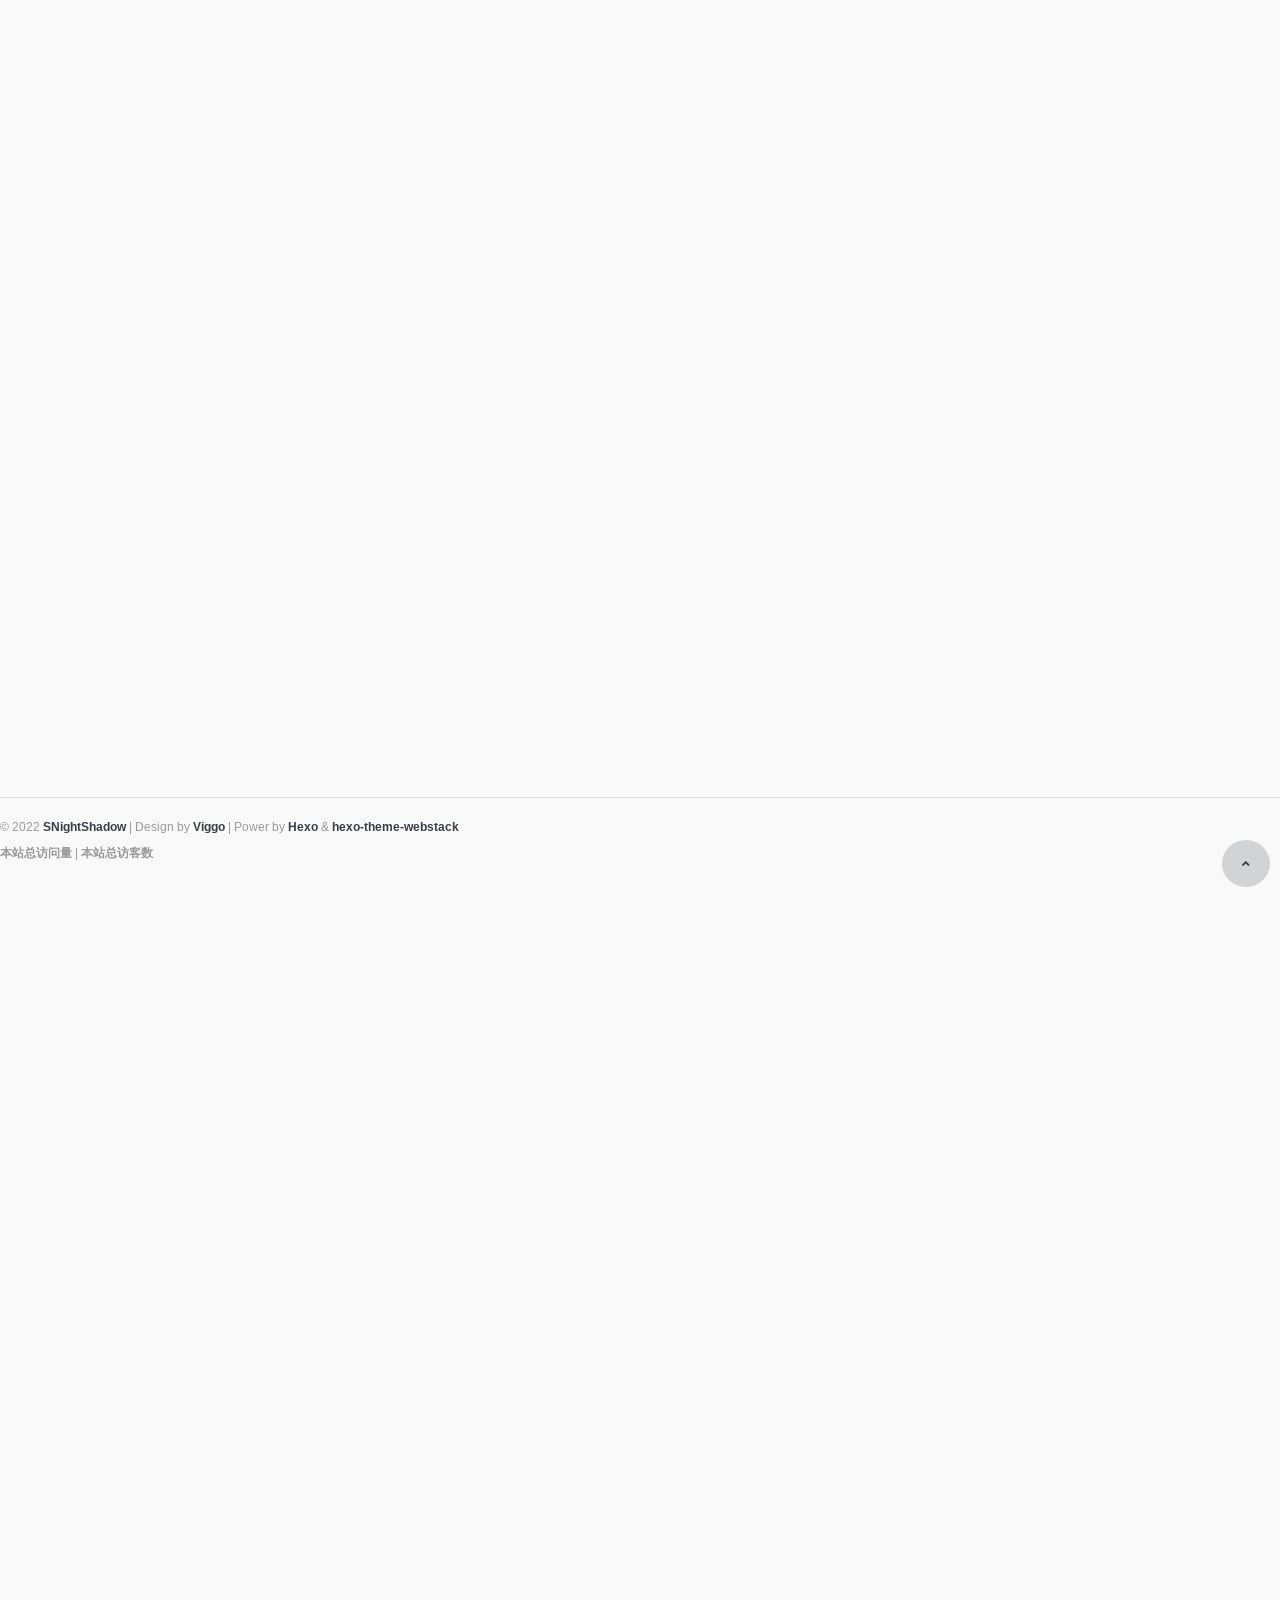
<file: about/index.html>
<!DOCTYPE html>
<html lang="zh-CN">

<head>
  <head>
  <meta charset="utf-8">
  <meta http-equiv="X-UA-Compatible" content="IE=edge">
  <meta name="viewport" content="width=device-width, initial-scale=1.0" />
  <meta name="author" content="viggo" />
  <title>SNightShadowの收藏 - </title>
  <meta name="keywords" content="">
  <meta name="description" content="SNightShadow的收藏网站">
  <link rel="shortcut icon" href="https://gimg.snightshadow.cn/hexo/favicon.ico">
  
<link rel="stylesheet" href="/css/hclonely.css">
<link rel="stylesheet" href="//fonts.loli.net/css?family=Arimo:400,700,400italic.css">
<link rel="stylesheet" href="/css/fonts/linecons/css/linecons.min.css">
<link rel="stylesheet" href="/css/fonts/fontawesome/css/all.min.css">
<link rel="stylesheet" href="/css/bootstrap.min.css">
<link rel="stylesheet" href="/css/xenon-core.min.css">
<link rel="stylesheet" href="/css/xenon-components.min.css">
<link rel="stylesheet" href="/css/xenon-skins.min.css">
<link rel="stylesheet" href="/css/nav.min.css">

  
<script src="/js/jquery-1.11.1.min.js"></script>

  <script>
    var userDefinedSearchData = {"custom":false,"thisSearch":"https://www.baidu.com/s?wd=","thisSearchIcon":"url(https://www.baidu.com/favicon.ico)","hotStatus":true,"data":[{"name":"百度","img":"url(https://www.baidu.com/favicon.ico)","url":"https://www.baidu.com/s?wd="},{"name":"谷歌","img":"url(https://www.google.com/favicon.ico)","url":"https://www.google.com/search?q="}]};
    var expandAll = false;
  </script>
  
<script src="/js/header.js"></script>

  <!-- HTML5 shim and Respond.js IE8 support of HTML5 elements and media queries -->
  <!--[if lt IE 9]>
        
<script src="/js/html5shiv.min.js"></script>

        
<script src="/js/respond.min.js"></script>

    <![endif]-->
  <!-- / FB Open Graph -->
  <meta property="og:type" content="article">
  <meta property="og:url" content="https://website.snightshadow.cn/about/index.html">
  <meta property="og:title" content="SNightShadowの收藏 - ">
  <meta property="og:description" content="SNightShadow的收藏网站">
  <meta property="og:site_name" content="SNightShadowの收藏 - ">
  
  <meta property="og:image" content="https://gimg.snightshadow.cn/hexo/snslogo.png">
  
  <!-- / Twitter Cards -->
  <meta name="twitter:card" content="summary_large_image">
  <meta name="twitter:title" content="SNightShadowの收藏 - ">
  <meta name="twitter:description" content="SNightShadow的收藏网站">
  
  <meta name="twitter:image" content="https://gimg.snightshadow.cn/hexo/snslogo.png">
  
  
  <script aysnc src="//at.alicdn.com/t/c/font_3807849_cemispp3q8.js"></script>
<!-- 直接添加html内容即可 -->
<!-- 可设置多行 -->
  
<meta name="generator" content="Hexo 5.4.2"></head>

</head>




  <footer class="main-footer sticky footer-type-1">
  <div class="footer-inner">
    <!-- Add your copyright text here -->
    <p>
      
      &copy; 2022
      <a href="javascript:void(0);"><strong>SNightShadow</strong></a> | Design by <a href="http://viggoz.com" target="_blank"><strong>Viggo</strong></a> | Power by <a href="https://hexo.io/" target="_blank"><strong>Hexo</strong></a> & <a href="https://github.com/HCLonely/hexo-theme-webstack/" target="_blank"><strong>hexo-theme-webstack</strong></a>
    </p>
    
    <p>
      <span id="busuanzi_container_site_pv">本站总访问量 <span id="busuanzi_value_site_pv"></span></span> |
      <span id="busuanzi_container_site_uv">本站总访客数 <span id="busuanzi_value_site_uv"></span></span>
    </p>
    
    <div class="go-up">
      <a href="#" rel="go-top">
        <i class="fas fa-angle-up"></i>
      </a>
    </div>
  </div>
</footer>
</div>
</div>

<script src="/js/bootstrap.min.js"></script>
<script src="/js/TweenMax.min.js"></script>
<script src="/js/resizeable.min.js"></script>
<script src="/js/joinable.js"></script>
<script src="/js/xenon-api.min.js"></script>
<script src="/js/xenon-toggles.min.js"></script>
<script src="/js/xenon-custom.min.js"></script>


<script async src="https://busuanzi.ibruce.info/busuanzi/2.3/busuanzi.pure.mini.js"></script>



<script src="/js/lozad.min.js"></script>



  
  <!-- 直接添加html内容即可 -->
<!-- 可设置多行 -->
  
</body>

</html>
</file>
<file: css/hclonely.css>
.sousuo{
    padding: 25px 0 35px 0;
    max-width: 717px;
    margin: 0 auto;
}
.search{
  position: relative;
  width: 100%;
  margin: 0 auto;
}
.search-box{
  position: relative;
}
.search-icon{
  position: absolute;
  left: 3px;
  top: 5px;
  width: 40px;
  height: 40px;
  overflow: hidden;
  border-radius: 25px;
  cursor: pointer;
  opacity: 0;
}
.search-input{
  width: 100%;
  height: 50px;
  line-height: 50px;
  font-size: 16px;
  color: #999;
  border: none;
  outline: none;
  padding-left: 45px;
  border: 1px solid #e6e6e6;
  border-radius: 10px;
}
.search-input:focus{
	outline: none;
    border: 1px solid #2188ff;
    -webkit-box-shadow: 0 0 5px 0px rgba(71, 158, 245, 0.5);
    box-shadow: 0 0 5px 0px rgba(71, 158, 245, 0.5);
}
input::-webkit-input-placeholder{
  font-size: 12px;
  letter-spacing: 1px;
  color: #ccc;
}
.search-btn{
	position: absolute;
    right: 0;
    top: 0;
    width: 50px;
    line-height: 48px;
    background: transparent;
    border: none;
    font-size: 25px;
    color: #ddd;
    font-weight: bold;
    outline: none;
    padding: 0 10px;
}
.search-btn:hover{ color: #6b7184 }
.search-btn i { margin: 0 }
.search-hot-text{
  position: absolute;
  z-index: 100;
  width: 100%;
  border-radius: 0 0 10px 10px;
  background: #FFF;
  box-shadow: 0px 4px 5px 0px #cccccc94;
  overflow: hidden;
}
.search-hot-text ul{
	margin: 0;
	padding: 5px 0;
}
.search-hot-text ul li{
  border-top: 1px solid #f2f2f2;
  line-height: 30px;
  font-size: 14px;
  padding: 0px 25px;
  color: #777;
  cursor: pointer;
}
.search-hot-text ul li.current{
  background: #f1f1f1;
  color: #2196f3;
}
.search-hot-text ul li:hover{
  background: #f1f1f1;
  color: #2196f3;
  cursor: pointer;
}
.search-hot-text ul li span{
	display: inline-block;
    width: 20px;
    height: 20px;
    font-size: 12px;
    line-height: 20px;
    text-align: center;
    background: #e5e5e5;
    margin-right: 10px;
    border-radius: 10px;
    color: #999;
}
/* 搜索引擎 */
.search-engine{
  position: absolute;
  top: 60px;
  left: 0;
  width: 100%;
  background: #FFF;
  padding: 15px 0 0 15px;
  border-radius: 5px;
  box-shadow: 0px 5px 20px 0px #d8d7d7;
  transition: all 0.3s;
  -moz-transition: all 0.3s;
  -webkit-transition: all 0.3s;
  -o-transition: all 0.3s;
  display: none;
  z-index: 999
}
.search-engine-head{
  overflow: hidden;
  margin-bottom: 10px;
  padding-right: 15px;
}
.search-engine-tit{
  float: left;
  margin: 0;
  font-size: 14px;
  color: #999;
}
.search-engine-tool{
  float: right;
  font-size: 12px;
  color: #999;
}
.search-engine-tool > span{
  float: right;
  display: inline-block;
  width: 25px;
  height: 15px;
  background-position: 0px 0px;
  cursor: pointer
}
.search-engine-tool > span.off{ background-position: -30px 0px }

.search-engine ul::before{
  content: '';
  width: 0px;
  height: 0px;
  position: absolute;
  top: -15px;
  border-top: 8px solid transparent;
  border-right: 8px solid transparent;
  border-bottom: 8px solid #fff;
  border-left: 8px solid transparent;

}
.search-engine-list::after{
    content: '';
    width: 90px;
    height: 20px;
    position: absolute;
    top: -20px;
    left: 1px;
}
.search-engine-list li{
  float: left;
  width: 30%;
  line-height: 30px;
  font-size: 14px;
  padding: 5px 10px 5px 10px;
  margin: 0 10px 10px 0;
  background: #f9f9f9;
  color: #999;
  cursor: pointer;
  padding: 0;
}
.search-engine-list li span{
  width: 25px;
  height: 25px;
  border-radius: 15px;
  float: left;
  margin-right: 5px;
  margin-top: 2.5px;
}
body.night .board {
  background: #2c2e2f;
  box-shadow: 0px 0px 6px #00000061;
}

body.night .board a {
  color: #d6d6d6;
}

body.night .tpwidget_title_hook,
body.night .tpwidget_text_hook {
  color: #fdfdfd;
}

body.night .sidebar-menu {
  border-right: #7f8080 1px solid;
}

body.night .user-info-navbar {
  background-color: #232323 !important;
}
body.night .dropdown-menu {
  background-color: #232323 !important;
  border: 1px solid #888686 !important;
}

body.night .user-info-navbar .user-info-menu>li>a {
  border-bottom: 1px solid #232323 !important;
  border-right: 1px solid #232323 !important;
  border-left: 1px solid #232323 !important;
}

body.night .user-info-navbar .user-info-menu>li>a,
.user-info-navbar .user-info-menu>li>a {
  height: 76px !important;
}

body.night .user-info-navbar .user-info-menu>li>a:hover {
  border-right: 1px solid #888686 !important;
  border-left: 1px solid #888686 !important;
}

body.night .user-info-navbar .user-info-menu>li {
  border: 1px solid #232323 !important;
}

body.night .user-info-navbar .user-info-menu>li .dropdown-menu.languages li.active a {
  background-color: #232323 !important;
  color: #979898 !important;
}

body.night,
body.night #body {
  background-color: #2c2e2f !important;
  color: #a9a9a9 !important;
}

body.night .text-gray {
  color: #f8f8f8;
}

body.night .xe-widget.xe-conversations {
  background: #2c2e2f;
}

body.night .box2 {
  border: 1px solid #3f4142;
}

body.night .xe-comment a {
  color: #d8d8d8;
}

body.night .xe-comment p {
  color: #979898 !important;
}

body.night .box2:hover {
  box-shadow: 0 26px 40px -24px rgb(255, 255, 255);
  -webkit-box-shadow: 0 26px 40px -24px rgba(130, 130, 130, 0.13);
  -moz-box-shadow: 0 26px 40px -24px rgba(0, 36, 100, 0.3);
  -webkit-transition: all 0.3s cubic-bezier(0.25, 0.1, 0.14, 1.43);
  -moz-transition: all 0.3s ease;
  -o-transition: all 0.3s ease;
  transition: all 0.3s ease-out;
  background-color: #232323 !important;
}

body.night .tpwthwidt .front_37Zqj25,
body.night .tpwthwidt .widget_ctONpAN {
  background: #535656;
  color: red !important;
}

body.night .tpwthwidt .weakText_3SLbaEo {
  color: rgb(253, 253, 253);
}

body.night .tpwthwidt .baseText_31obwQ4 {
  color: #cccccc;
}

body.night footer.main-footer {
  border-top: 1px solid #414344b5;
  background-color: #2c2e2f;
}

body.night .footer-text a {
  color: #a9a9a9;
}

body.night .footer-text a:hover,
body.night footer-text a:focus {
  color: #ffffff;
  text-decoration: none
}

body.night .panel {
  background: #2c2e2f;
}

body.night blockquote {
  border-left: 5px solid #000;
}

body.night .respond a {
  color: #cecece;
}

body.night .respond .textarea {
  background-color: #2b2b2b;
  margin-top: 50px;
  border-radius: 15px;
  padding: 10px;
}

body.night .submit {
  color: #a5a5a5;
  background-color: #0000008f;
  border: 0px;
  border-radius: 5px;
  padding: 5px 10px;
  font-size: 15px;
  float: right;
  margin-top: 10px;
}

body.night #search button i {
  color: #b1b1b1;
}

body.night #search-text {
  background-color: #464646;
  color: #bdbdbd;
}

body.night .search-type input:checked+label,
.search-type input:hover+label {
  background-color: #969696;
}

body.night .s-type-list {
  display: none;
  position: absolute;
  top: 31px;
  padding: 9pt 0;
  width: 20pc;
  background: #535656;
  border-radius: 4px;
  box-shadow: 0 0 6px rgba(0, 0, 0, .16);
}

body.night .xe-comment-entry img {
  filter: brightness(95%);
}

body.night .search-input {
  border: 1px solid #424242;
  border-radius: 10px;
  background-color: #424242;
}

body.night .search-engine {
  background: #424242;
  box-shadow: 0px 5px 20px 0px #2c2e2f;
}

body.night .search-engine-list li {
  background: #424242;
}

.go-up{
  right: 10px !important;
  position: fixed !important;
  bottom: 20px !important;
  height: 20px;
}

body.night .go-up a {
  background-color: rgb(88 88 88) !important;
  padding: 15px 20px !important;
  border-radius: 50% !important;
}

body.night .go-up a:hover {
  background-color: rgb(123 123 123) !important;
}

.footer-inner #busuanzi_container_site_pv,
.footer-inner #busuanzi_container_site_uv {
  font-weight: bold;
}

.footer-inner #busuanzi_value_site_pv,
.footer-inner #busuanzi_value_site_uv {
  color: #373e4a;
}

.main-menu #busuanzi_value_site_pv,
.main-menu #busuanzi_value_site_uv {
  float: right;
}

.sidebar-menu .main-menu a>i{
  width: 16px;
}

svg.icon {
  width: 1.2em; height: 1.2em;
  /* width和height定义图标的默认宽度和高度*/
  vertical-align: -0.15em;
  fill: currentColor;
  overflow: hidden;
}
</file>
<file: css/fonts/linecons/css/linecons.min.css>
@font-face{font-family:linecons;src:url(../font/linecons.eot?24293614);src:url(../font/linecons.eot?24293614#iefix) format('embedded-opentype'),url(../font/linecons.woff?24293614) format('woff'),url(../font/linecons.ttf?24293614) format('truetype'),url(../font/linecons.svg?24293614#linecons) format('svg');font-weight:400;font-style:normal}[class*=" linecons-"]:before,[class^=linecons-]:before{font-family:linecons;font-style:normal;font-weight:400;speak:none;display:inline-block;text-decoration:inherit;width:1em;margin-right:.2em;text-align:center;font-variant:normal;text-transform:none;line-height:1em;margin-left:.2em}.linecons-music:before{content:'\e800'}.linecons-search:before{content:'\e801'}.linecons-mail:before{content:'\e802'}.linecons-heart:before{content:'\e803'}.linecons-star:before{content:'\e804'}.linecons-user:before{content:'\e805'}.linecons-videocam:before{content:'\e806'}.linecons-camera:before{content:'\e807'}.linecons-photo:before{content:'\e808'}.linecons-attach:before{content:'\e809'}.linecons-lock:before{content:'\e80a'}.linecons-eye:before{content:'\e80b'}.linecons-tag:before{content:'\e80c'}.linecons-thumbs-up:before{content:'\e80d'}.linecons-pencil:before{content:'\e80e'}.linecons-comment:before{content:'\e80f'}.linecons-location:before{content:'\e810'}.linecons-cup:before{content:'\e811'}.linecons-trash:before{content:'\e812'}.linecons-doc:before{content:'\e813'}.linecons-note:before{content:'\e814'}.linecons-cog:before{content:'\e815'}.linecons-params:before{content:'\e816'}.linecons-calendar:before{content:'\e817'}.linecons-sound:before{content:'\e818'}.linecons-clock:before{content:'\e819'}.linecons-lightbulb:before{content:'\e81a'}.linecons-tv:before{content:'\e81b'}.linecons-desktop:before{content:'\e81c'}.linecons-mobile:before{content:'\e81d'}.linecons-cd:before{content:'\e81e'}.linecons-inbox:before{content:'\e81f'}.linecons-globe:before{content:'\e820'}.linecons-cloud:before{content:'\e821'}.linecons-paper-plane:before{content:'\e822'}.linecons-fire:before{content:'\e823'}.linecons-graduation-cap:before{content:'\e824'}.linecons-megaphone:before{content:'\e825'}.linecons-database:before{content:'\e826'}.linecons-key:before{content:'\e827'}.linecons-beaker:before{content:'\e828'}.linecons-truck:before{content:'\e829'}.linecons-money:before{content:'\e82a'}.linecons-food:before{content:'\e82b'}.linecons-shop:before{content:'\e82c'}.linecons-diamond:before{content:'\e82d'}.linecons-t-shirt:before{content:'\e82e'}.linecons-wallet:before{content:'\e82f'}
</file>
<file: css/xenon-core.min.css>
.ps-container .ps-scrollbar-x-rail{position:absolute;bottom:3px;height:5px;zoom:1;-webkit-opacity:container0;-moz-opacity:0;opacity:0;-webkit-transition:background-color .2s linear,opacity .2s linear;-moz-transition:background-color .2s linear,opacity .2s linear;-o-transition:background-color .2s linear,opacity .2s linear;transition:background-color .2s linear,opacity .2s linear}.ps-container.hover .ps-scrollbar-x-rail,.ps-container:hover .ps-scrollbar-x-rail{zoom:1;-webkit-opacity:.6;-moz-opacity:.6;opacity:.6}.ps-container .ps-scrollbar-x-rail.hover,.ps-container .ps-scrollbar-x-rail:hover{background-color:rgba(255,255,255,.5)}.ps-container .ps-scrollbar-x-rail.in-scrolling{background-color:rgba(255,255,255,.9)}.ps-container .ps-scrollbar-y-rail{position:absolute;right:2px;width:5px;zoom:1;-webkit-opacity:0;-moz-opacity:0;opacity:0;-webkit-transition:background-color .2s linear,opacity .2s linear;-moz-transition:background-color .2s linear,opacity .2s linear;-o-transition:background-color .2s linear,opacity .2s linear;transition:background-color .2s linear,opacity .2s linear}.ps-container.hover .ps-scrollbar-y-rail,.ps-container:hover .ps-scrollbar-y-rail{zoom:1;-webkit-opacity:.6;-moz-opacity:.6;opacity:.6}.ps-container .ps-scrollbar-y-rail.hover,.ps-container .ps-scrollbar-y-rail:hover{background-color:rgba(255,255,255,.5)}.ps-container .ps-scrollbar-y-rail.in-scrolling{background-color:#eee;zoom:1;-webkit-opacity:.9;-moz-opacity:.9;opacity:.9}.ps-container .ps-scrollbar-x{position:absolute;bottom:0;height:5px;background-color:#aaa;-o-transition:background-color .2s linear;-webkit-transition:background-color .2s linear;-moz-transition:background-color .2s linear;transition:background-color .2s linear}.ps-container.ie6 .ps-scrollbar-x{font-size:0}.ps-container .ps-scrollbar-x-rail.hover .ps-scrollbar-x,.ps-container .ps-scrollbar-x-rail:hover .ps-scrollbar-x{background-color:#999}.ps-container .ps-scrollbar-y{position:absolute;right:0;width:5px;background-color:#aaa;-webkit-transition:background-color .2s linear;-moz-transition:background-color .2s linear;-o-transition:background-color .2s linear;transition:background-color .2s linear}.ps-container.ie6 .ps-scrollbar-y{font-size:0}.ps-container .ps-scrollbar-y-rail.hover .ps-scrollbar-y,.ps-container .ps-scrollbar-y-rail:hover .ps-scrollbar-y{background-color:#fafafa}.ps-container.ie .ps-scrollbar-x,.ps-container.ie .ps-scrollbar-y{visibility:hidden}.ps-container.ie.hover .ps-scrollbar-x,.ps-container.ie.hover .ps-scrollbar-y,.ps-container.ie:hover .ps-scrollbar-x,.ps-container.ie:hover .ps-scrollbar-y{visibility:visible}.cbp_tmtimeline{margin:30px 0 0 0;padding:0;list-style:none;position:relative}.cbp_tmtimeline:before{content:'';position:absolute;top:0;bottom:0;width:10px;background:#afdcf8;left:20%;margin-left:-10px}.cbp_tmtimeline>li{position:relative}.cbp_tmtimeline>li .cbp_tmtime{display:block;width:25%;padding-right:100px;position:absolute}.cbp_tmtimeline>li .cbp_tmtime span{display:block;text-align:right}.cbp_tmtimeline>li .cbp_tmtime span:first-child{font-size:.9em;color:#bdd0db}.cbp_tmtimeline>li .cbp_tmtime span:last-child{font-size:2.9em;color:#3594cb}.cbp_tmtimeline>li:nth-child(odd) .cbp_tmtime span:last-child{color:#6cbfee}.cbp_tmtimeline>li .cbp_tmlabel{margin:0 0 15px 25%;background:#3594cb;color:#fff;padding:2em;font-size:1.2em;font-weight:300;line-height:1.4;position:relative;border-radius:5px}.cbp_tmtimeline>li:nth-child(odd) .cbp_tmlabel{background:#6cbfee}.cbp_tmtimeline>li .cbp_tmlabel h2{margin-top:0;padding:0 0 10px 0;border-bottom:1px solid rgba(255,255,255,.4)}.cbp_tmtimeline>li .cbp_tmlabel:after{right:100%;border:solid transparent;content:" ";height:0;width:0;position:absolute;pointer-events:none;border-right-color:#3594cb;border-width:10px;top:10px}.cbp_tmtimeline>li:nth-child(odd) .cbp_tmlabel:after{border-right-color:#6cbfee}.cbp_tmtimeline>li .cbp_tmicon{width:40px;height:40px;speak:none;font-style:normal;font-weight:400;font-variant:normal;text-transform:none;font-size:1.4em;line-height:40px;-webkit-font-smoothing:antialiased;position:absolute;color:#fff;background:#46a4da;border-radius:50%;box-shadow:0 0 0 8px #afdcf8;text-align:center;left:20%;top:0;margin:0 0 0 -25px}@media screen and (max-width:65.375em){.cbp_tmtimeline>li .cbp_tmtime span:last-child{font-size:1.5em}}@media screen and (max-width:47.2em){.cbp_tmtimeline:before{display:none}.cbp_tmtimeline>li .cbp_tmtime{width:100%;position:relative;padding:0 0 20px 0}.cbp_tmtimeline>li .cbp_tmtime span{text-align:left}.cbp_tmtimeline>li .cbp_tmlabel{margin:0 0 30px 0;padding:1em;font-weight:400;font-size:95%}.cbp_tmtimeline>li .cbp_tmlabel:after{right:auto;left:20px;border-right-color:transparent;border-bottom-color:#3594cb;top:-20px}.cbp_tmtimeline>li:nth-child(odd) .cbp_tmlabel:after{border-right-color:transparent;border-bottom-color:#6cbfee}.cbp_tmtimeline>li .cbp_tmicon{position:relative;float:right;left:auto;margin:-55px 5px 0 0}}.dropdown-menu>li.checkbox-row{padding:5px 20px}.dropdown-menu li.checkbox-row{display:block;clear:both;font-weight:400;line-height:18px;color:#333;white-space:nowrap}.dropdown-menu li.checkbox-row label{font-weight:400}.dropdown-menu li.checkbox-row input:hover,.dropdown-menu li.checkbox-row label:hover,.dropdown-menu li.checkbox-row:hover{cursor:pointer}.no-touch .dropdown-menu>.checkbox-row:active,.no-touch .dropdown-menu>.checkbox-row:hover{text-decoration:none;color:#262626;background-color:#f5f5f5}.btn-toolbar{margin-bottom:5px}.btn-toolbar .btn-default{background-color:#68b828;color:#fff;border:1px solid transparent}.btn-toolbar .btn-default.dropdown-toggle{-webkit-box-shadow:none;-moz-box-shadow:none;box-shadow:none;border-color:transparent}.btn-toolbar .btn-primary{background-color:#508e1f}.btn-toolbar .btn-group.open .dropdown-toggle{background-color:#508e1f;color:#fff}.btn-toolbar .dropdown-menu{margin-top:0}.btn-toolbar .dropdown-menu .checkbox-row{-webkit-user-select:none;-moz-user-select:none;-ms-user-select:none;user-select:none}.btn-toolbar .dropdown-menu .checkbox-row .cbr-replaced{margin:0;margin-right:5px}.btn-toolbar .dropdown-menu .checkbox-row label{color:#979898;font-size:12px;margin:0}.lt-ie8 .btn-toolbar{display:none}.table-responsive{border-radius:0;border:1px solid #eee;margin-bottom:18px}.table-responsive>.table{margin-bottom:0}.table-responsive>.table-bordered{border:0}.table-responsive>.table-bordered>tbody>tr>td:first-child,.table-responsive>.table-bordered>tbody>tr>th:first-child,.table-responsive>.table-bordered>tfoot>tr>td:first-child,.table-responsive>.table-bordered>tfoot>tr>th:first-child,.table-responsive>.table-bordered>thead>tr>td:first-child,.table-responsive>.table-bordered>thead>tr>th:first-child{border-left:0}.table-responsive>.table-bordered>tbody>tr>td:last-child,.table-responsive>.table-bordered>tbody>tr>th:last-child,.table-responsive>.table-bordered>tfoot>tr>td:last-child,.table-responsive>.table-bordered>tfoot>tr>th:last-child,.table-responsive>.table-bordered>thead>tr>td:last-child,.table-responsive>.table-bordered>thead>tr>th:last-child{border-right:0}.table-responsive>.table-bordered>tbody>tr:last-child>td,.table-responsive>.table-bordered>tbody>tr:last-child>th,.table-responsive>.table-bordered>tfoot>tr:last-child>td,.table-responsive>.table-bordered>tfoot>tr:last-child>th{border-bottom:0}.table-responsive[data-pattern=priority-columns]{position:relative;width:100%;margin-bottom:18px;overflow-y:hidden;overflow-x:auto;-ms-overflow-style:-ms-autohiding-scrollbar;border-radius:0;border:1px solid #eee;-webkit-overflow-scrolling:touch}.table-responsive[data-pattern=priority-columns]>.table{margin-bottom:0}.table-responsive[data-pattern=priority-columns]>.table>tbody>tr>td,.table-responsive[data-pattern=priority-columns]>.table>tbody>tr>th,.table-responsive[data-pattern=priority-columns]>.table>tfoot>tr>td,.table-responsive[data-pattern=priority-columns]>.table>tfoot>tr>th,.table-responsive[data-pattern=priority-columns]>.table>thead>tr>td,.table-responsive[data-pattern=priority-columns]>.table>thead>tr>th{white-space:nowrap}.table-responsive[data-pattern=priority-columns]>.table-bordered{border:0}.table-responsive[data-pattern=priority-columns]>.table-bordered>tbody>tr>td:first-child,.table-responsive[data-pattern=priority-columns]>.table-bordered>tbody>tr>th:first-child,.table-responsive[data-pattern=priority-columns]>.table-bordered>tfoot>tr>td:first-child,.table-responsive[data-pattern=priority-columns]>.table-bordered>tfoot>tr>th:first-child,.table-responsive[data-pattern=priority-columns]>.table-bordered>thead>tr>td:first-child,.table-responsive[data-pattern=priority-columns]>.table-bordered>thead>tr>th:first-child{border-left:0}.table-responsive[data-pattern=priority-columns]>.table-bordered>tbody>tr>td:last-child,.table-responsive[data-pattern=priority-columns]>.table-bordered>tbody>tr>th:last-child,.table-responsive[data-pattern=priority-columns]>.table-bordered>tfoot>tr>td:last-child,.table-responsive[data-pattern=priority-columns]>.table-bordered>tfoot>tr>th:last-child,.table-responsive[data-pattern=priority-columns]>.table-bordered>thead>tr>td:last-child,.table-responsive[data-pattern=priority-columns]>.table-bordered>thead>tr>th:last-child{border-right:0}.table-responsive[data-pattern=priority-columns]>.table-bordered>tbody>tr:last-child>td,.table-responsive[data-pattern=priority-columns]>.table-bordered>tbody>tr:last-child>th,.table-responsive[data-pattern=priority-columns]>.table-bordered>tfoot>tr:last-child>td,.table-responsive[data-pattern=priority-columns]>.table-bordered>tfoot>tr:last-child>th{border-bottom:0}.mq.js .table-responsive[data-pattern=priority-columns] td[data-priority],.mq.js .table-responsive[data-pattern=priority-columns] th[data-priority],.mq.js.lt-ie10 .sticky-table-header td[data-priority],.mq.js.lt-ie10 .sticky-table-header th[data-priority]{display:none}.lt-ie9.mq.js .table-responsive[data-pattern=priority-columns] td[data-priority="1"],.lt-ie9.mq.js .table-responsive[data-pattern=priority-columns] th[data-priority="1"],.lt-ie9.mq.js.lt-ie10 .sticky-table-header td[data-priority="1"],.lt-ie9.mq.js.lt-ie10 .sticky-table-header th[data-priority="1"]{display:inline}.mq.js .table-responsive[data-pattern=priority-columns] td[data-priority="1"],.mq.js .table-responsive[data-pattern=priority-columns] th[data-priority="1"],.mq.js.lt-ie10 .sticky-table-header td[data-priority="1"],.mq.js.lt-ie10 .sticky-table-header th[data-priority="1"]{display:table-cell}@media screen and (min-width:480px){.lt-ie9.mq.js .table-responsive[data-pattern=priority-columns] td[data-priority="2"],.lt-ie9.mq.js .table-responsive[data-pattern=priority-columns] th[data-priority="2"],.lt-ie9.mq.js.lt-ie10 .sticky-table-header td[data-priority="2"],.lt-ie9.mq.js.lt-ie10 .sticky-table-header th[data-priority="2"]{display:inline}.mq.js .table-responsive[data-pattern=priority-columns] td[data-priority="2"],.mq.js .table-responsive[data-pattern=priority-columns] th[data-priority="2"],.mq.js.lt-ie10 .sticky-table-header td[data-priority="2"],.mq.js.lt-ie10 .sticky-table-header th[data-priority="2"]{display:table-cell}}@media screen and (min-width:640px){.lt-ie9.mq.js .table-responsive[data-pattern=priority-columns] td[data-priority="3"],.lt-ie9.mq.js .table-responsive[data-pattern=priority-columns] th[data-priority="3"],.lt-ie9.mq.js.lt-ie10 .sticky-table-header td[data-priority="3"],.lt-ie9.mq.js.lt-ie10 .sticky-table-header th[data-priority="3"]{display:inline}.mq.js .table-responsive[data-pattern=priority-columns] td[data-priority="3"],.mq.js .table-responsive[data-pattern=priority-columns] th[data-priority="3"],.mq.js.lt-ie10 .sticky-table-header td[data-priority="3"],.mq.js.lt-ie10 .sticky-table-header th[data-priority="3"]{display:table-cell}}@media screen and (min-width:800px){.lt-ie9.mq.js .table-responsive[data-pattern=priority-columns] td[data-priority="4"],.lt-ie9.mq.js .table-responsive[data-pattern=priority-columns] th[data-priority="4"],.lt-ie9.mq.js.lt-ie10 .sticky-table-header td[data-priority="4"],.lt-ie9.mq.js.lt-ie10 .sticky-table-header th[data-priority="4"]{display:inline}.mq.js .table-responsive[data-pattern=priority-columns] td[data-priority="4"],.mq.js .table-responsive[data-pattern=priority-columns] th[data-priority="4"],.mq.js.lt-ie10 .sticky-table-header td[data-priority="4"],.mq.js.lt-ie10 .sticky-table-header th[data-priority="4"]{display:table-cell}}@media screen and (min-width:960px){.lt-ie9.mq.js .table-responsive[data-pattern=priority-columns] td[data-priority="5"],.lt-ie9.mq.js .table-responsive[data-pattern=priority-columns] th[data-priority="5"],.lt-ie9.mq.js.lt-ie10 .sticky-table-header td[data-priority="5"],.lt-ie9.mq.js.lt-ie10 .sticky-table-header th[data-priority="5"]{display:inline}.mq.js .table-responsive[data-pattern=priority-columns] td[data-priority="5"],.mq.js .table-responsive[data-pattern=priority-columns] th[data-priority="5"],.mq.js.lt-ie10 .sticky-table-header td[data-priority="5"],.mq.js.lt-ie10 .sticky-table-header th[data-priority="5"]{display:table-cell}}@media screen and (min-width:1120px){.lt-ie9.mq.js .table-responsive[data-pattern=priority-columns] td[data-priority="6"],.lt-ie9.mq.js .table-responsive[data-pattern=priority-columns] th[data-priority="6"],.lt-ie9.mq.js.lt-ie10 .sticky-table-header td[data-priority="6"],.lt-ie9.mq.js.lt-ie10 .sticky-table-header th[data-priority="6"]{display:inline}.mq.js .table-responsive[data-pattern=priority-columns] td[data-priority="6"],.mq.js .table-responsive[data-pattern=priority-columns] th[data-priority="6"],.mq.js.lt-ie10 .sticky-table-header td[data-priority="6"],.mq.js.lt-ie10 .sticky-table-header th[data-priority="6"]{display:table-cell}}table.table-small-font{font-size:12px;-webkit-text-size-adjust:none;line-height:1.5em}table.focus-on tbody tr:hover{cursor:pointer}table.focus-on tbody tr.unfocused td,table.focus-on tbody tr.unfocused th{color:#777;color:rgba(0,0,0,.4)}table.focus-on tbody tr.focused td,table.focus-on tbody tr.focused th{background-color:#68b828;color:#fff;border-color:#63b026}table td.col-hide,table th.col-hide{display:none}table td.col-show,table th.col-show{display:inline}.lt-ie9 table td.col-show,.lt-ie9 table th.col-show{display:table-cell}.lt-ie9 table.display-all td,.lt-ie9 table.display-all th{display:inline!important}table.display-all td,table.display-all th{display:table-cell!important}.sticky-table-header{background-color:#fff;border:none;border-radius:0;border-top:1px solid #eee;border-bottom:1px solid #eee;position:absolute;top:0;visibility:hidden;z-index:990;overflow:hidden;min-width:100%}.sticky-table-header.fixed-solution{min-width:0;position:fixed}.lt-ie10 .sticky-table-header.fixed-solution{border-left:1px solid #eee;border-right:1px solid #eee;box-sizing:content-box;border-bottom:none}.sticky-table-header.border-radius-fix{border-bottom-left-radius:3px;border-bottom-right-radius:3px}.sticky-table-header>.table{margin-bottom:0}.sticky-table-header>.table>tbody>tr>td,.sticky-table-header>.table>tbody>tr>th,.sticky-table-header>.table>tfoot>tr>td,.sticky-table-header>.table>tfoot>tr>th,.sticky-table-header>.table>thead>tr>td,.sticky-table-header>.table>thead>tr>th{white-space:nowrap}.sticky-table-header>.table-bordered{border:0}.sticky-table-header>.table-bordered>tbody>tr>td:first-child,.sticky-table-header>.table-bordered>tbody>tr>th:first-child,.sticky-table-header>.table-bordered>tfoot>tr>td:first-child,.sticky-table-header>.table-bordered>tfoot>tr>th:first-child,.sticky-table-header>.table-bordered>thead>tr>td:first-child,.sticky-table-header>.table-bordered>thead>tr>th:first-child{border-left:0}.sticky-table-header>.table-bordered>tbody>tr>td:last-child,.sticky-table-header>.table-bordered>tbody>tr>th:last-child,.sticky-table-header>.table-bordered>tfoot>tr>td:last-child,.sticky-table-header>.table-bordered>tfoot>tr>th:last-child,.sticky-table-header>.table-bordered>thead>tr>td:last-child,.sticky-table-header>.table-bordered>thead>tr>th:last-child{border-right:0}.sticky-table-header>.table-bordered>tbody>tr:last-child>td,.sticky-table-header>.table-bordered>tbody>tr:last-child>th,.sticky-table-header>.table-bordered>tfoot>tr:last-child>td,.sticky-table-header>.table-bordered>tfoot>tr:last-child>th{border-bottom:0}.breadcrumb.auto-hidden li a,.footer-sticked-chat .chat-conversations>li .chat-user,.footer-sticked-chat .chat-conversations>li.browse-more .other-conversations-list li a span,.footer-sticked-chat .chat-conversations>li.open .conversation-window,.icon-collection .fontawesome-icon-list .fa-hover .icon-str>i,.icon-collection .fontawesome-icon-list .fa-hover .icon-str>span,.navbar.horizontal-menu .navbar-inner .navbar-brand a[data-toggle=settings-pane],.navbar.horizontal-menu .navbar-inner .navbar-brand a[data-toggle=settings-pane] i,.sidebar-menu .main-menu a,.transall,.user-info-navbar .user-info-menu>li>a,footer.main-footer .go-up a{-webkit-transition:all 220ms ease-in-out;-moz-transition:all 220ms ease-in-out;-o-transition:all 220ms ease-in-out;transition:all 220ms ease-in-out}#chat .chat-conversation .conversation-body>li:after,#chat .chat-conversation .conversation-body>li:before,.breadcrumb.auto-hidden:after,.breadcrumb.auto-hidden:before,.clearfix:after,.clearfix:before,.dataTables_wrapper .DTTT_container:after,.dataTables_wrapper .DTTT_container:before,.dataTables_wrapper .dataTables_filter:after,.dataTables_wrapper .dataTables_filter:before,.dataTables_wrapper .dataTables_length:after,.dataTables_wrapper .dataTables_length:before,.highlights li:after,.highlights li:before,.icon-collection .fontawesome-icon-list .fa-hover .icon-str:after,.icon-collection .fontawesome-icon-list .fa-hover .icon-str:before,.icon-collection .fontawesome-icon-list:after,.icon-collection .fontawesome-icon-list:before,.navbar.horizontal-menu .navbar-inner:after,.navbar.horizontal-menu .navbar-inner:before,.navbar.horizontal-menu .navbar-inner>.nav>li .dropdown-menu>.external a:after,.navbar.horizontal-menu .navbar-inner>.nav>li .dropdown-menu>.external a:before,.page-container .main-content .page-title:after,.page-container .main-content .page-title:before,.panel .panel-heading:after,.panel .panel-heading:before,.sidebar-menu .logo-env:after,.sidebar-menu .logo-env:before,.skin-color-palette:after,.skin-color-palette:before,.user-info-navbar .user-info-menu>li .dropdown-menu>.external a:after,.user-info-navbar .user-info-menu>li .dropdown-menu>.external a:before,footer.main-footer .footer-inner:after,footer.main-footer .footer-inner:before{content:" ";display:table}#chat .chat-conversation .conversation-body>li:after,.breadcrumb.auto-hidden:after,.clearfix:after,.dataTables_wrapper .DTTT_container:after,.dataTables_wrapper .dataTables_filter:after,.dataTables_wrapper .dataTables_length:after,.highlights li:after,.icon-collection .fontawesome-icon-list .fa-hover .icon-str:after,.icon-collection .fontawesome-icon-list:after,.navbar.horizontal-menu .navbar-inner:after,.navbar.horizontal-menu .navbar-inner>.nav>li .dropdown-menu>.external a:after,.page-container .main-content .page-title:after,.panel .panel-heading:after,.sidebar-menu .logo-env:after,.skin-color-palette:after,.user-info-navbar .user-info-menu>li .dropdown-menu>.external a:after,footer.main-footer .footer-inner:after{clear:both}body{background-color:#f9f9f9}a{outline:0!important}p{color:#979898}body,html{height:100%;margin:0;padding:0;border:none}.boxed-container{background:#f9f9f9}.boxed-container #chat .chat-inner{position:absolute!important}.page-container{display:table;width:100%;height:100%;vertical-align:top;border-collapse:collapse;border-spacing:0;table-layout:fixed}.boxed-container .page-container{max-width:1140px;margin:20px auto}@media screen and (max-width:768px){.boxed-container .page-container{margin:0}}.page-container.container{max-width:1140px;table-layout:auto}.page-container .main-content{display:table-cell;position:relative;z-index:1;padding:30px;padding-bottom:0;vertical-align:top;word-break:break-word;width:100%;-webkit-transition:opacity .1s ease-in-out;-moz-transition:opacity .1s ease-in-out;-o-transition:opacity .1s ease-in-out;transition:opacity .1s ease-in-out}.page-container .main-content.is-loading{zoom:1;-webkit-opacity:.5;-moz-opacity:.5;opacity:.5;-webkit-transition:opacity .3s ease-in-out;-moz-transition:opacity .3s ease-in-out;-o-transition:opacity .3s ease-in-out;transition:opacity .3s ease-in-out}.boxed-container .page-container .main-content{background-color:#f9f9f9}.page-container .main-content:hover{z-index:15}.page-container .main-content .page-title{background:#f8f8f8;margin:-30px;margin-bottom:30px;padding:20px 0;-webkit-box-shadow:0 1px 0 rgba(0,1,1,.08),inset 0 1px 0 #ededed;-moz-box-shadow:0 1px 0 rgba(0,1,1,.08),inset 0 1px 0 #ededed;box-shadow:0 1px 0 rgba(0,1,1,.08),inset 0 1px 0 #ededed}@media screen and (max-width:768px){.page-container .main-content .page-title{padding:15px 0}}.page-container .main-content .page-title.full-width .title-env{width:100%;padding-right:30px}.page-container .main-content .page-title .breadcrumb-env,.page-container .main-content .page-title .title-env{display:block}.page-container .main-content .page-title .title-env{float:left;padding-left:30px}.page-container .main-content .page-title .title-env .title{margin:0;font-size:27px}@media screen and (max-width:768px){.page-container .main-content .page-title .title-env .title{font-size:23px}.page-container .main-content .page-title .title-env .title+p{font-size:12px}}@media screen and (max-width:480px){.page-container .main-content .page-title .title-env .title{font-size:19px}}.page-container .main-content .page-title .title-env .title+p{margin:0;margin-top:5px;color:#979898}.page-container .main-content .page-title .breadcrumb-env{float:right;padding-right:30px}@media screen and (max-width:480px){.page-container .main-content .page-title .breadcrumb-env{clear:both;float:none;padding:0 10px}}.page-container .main-content .page-title .breadcrumb-env .breadcrumb{margin-bottom:0;margin-top:8px}@media screen and (max-width:768px){.page-container .main-content .page-title .breadcrumb-env .breadcrumb{margin-top:4px}.page-container .main-content .page-title .breadcrumb-env .breadcrumb li a{font-size:12px}}.sidebar-menu{display:table-cell;position:relative;width:280px;background:#2c2e2f;z-index:1}.sidebar-menu .logo-env{padding:19px 45px;border-bottom:1px solid #313437}.sidebar-menu .logo-env .logo{float:left}.sidebar-menu .logo-env .logo .logo-collapsed{display:none}.sidebar-menu .logo-env .settings-icon{float:right;position:relative;top:1px}.sidebar-menu .logo-env .settings-icon a{color:#979898;line-height:1}.sidebar-menu .logo-env .settings-icon a i{line-height:1;font-size:18px}.sidebar-menu .logo-env .settings-icon a:hover{color:#fff}.sidebar-menu .main-menu{padding-left:40px;padding-right:40px;margin-top:20px;margin-bottom:20px;list-style:none}@media screen and (max-width:768px){.sidebar-menu .main-menu{margin-top:10px;margin-bottom:10px}}.sidebar-menu .main-menu a{color:#00ffff;font-size:15px;text-decoration:none;display:block;padding:13px 5px;border-bottom:1px solid #313437}.sidebar-menu .main-menu a>i{display:inline-block;margin-right:10px}.sidebar-menu .main-menu a>i+span{padding-right:10px}.sidebar-menu .main-menu a>span{display:inline-block}.sidebar-menu .main-menu a>.label{margin-top:1px}.sidebar-menu .main-menu a>.badge{font-size:75%;line-height:1.2}.sidebar-menu .main-menu a:hover{color:#fff}.sidebar-menu .main-menu li.active>a{color:#fff}.sidebar-menu .main-menu li.has-sub>a:before{position:relative;display:inline-block;font-family:"Font Awesome 5 Free";content:'\f107';float:right;color:#6d747a;margin-left:10px;-webkit-transform:rotate(-90deg);-moz-transform:rotate(-90deg);-o-transform:rotate(-90deg);-ms-transform:rotate(-90deg);transform:rotate(-90deg);-webkit-transition:all 150ms ease-in-out;-moz-transition:all 150ms ease-in-out;-o-transition:all 150ms ease-in-out;transition:all 150ms ease-in-out}.sidebar-menu .main-menu li.has-sub.expanded>a:before,.sidebar-menu .main-menu li.has-sub.opened>a:before{-webkit-transform:rotate(0);-moz-transform:rotate(0);-o-transform:rotate(0);-ms-transform:rotate(0);transform:rotate(0)}.sidebar-menu .main-menu>li.opened>ul{display:block}.sidebar-menu .main-menu>li.opened .opened>ul{display:block}.sidebar-menu .main-menu ul{display:none;margin:0;padding:0;overflow:hidden;list-style:none}.sidebar-menu .main-menu ul li{position:relative}@media screen and (min-width:768px){.sidebar-menu .main-menu ul li.is-hidden{left:-20px;zoom:1;-webkit-opacity:0;-moz-opacity:0;opacity:0}}.sidebar-menu .main-menu ul li.is-shown{left:0;zoom:1;-webkit-opacity:1;-moz-opacity:1;opacity:1;-webkit-transition:all .2s ease-in-out;-moz-transition:all .2s ease-in-out;-o-transition:all .2s ease-in-out;transition:all .2s ease-in-out}.sidebar-menu .main-menu ul li.is-shown+.is-shown{-webkit-transition-delay:80ms;-moz-transition-delay:80ms;-o-transition-delay:80ms;transition-delay:80ms}.sidebar-menu .main-menu ul li.is-shown+.is-shown+.is-shown{-webkit-transition-delay:120ms;-moz-transition-delay:120ms;-o-transition-delay:120ms;transition-delay:120ms}.sidebar-menu .main-menu ul li.is-shown+.is-shown+.is-shown+.is-shown{-webkit-transition-delay:160ms;-moz-transition-delay:160ms;-o-transition-delay:160ms;transition-delay:160ms}.sidebar-menu .main-menu ul li.is-shown+.is-shown+.is-shown+.is-shown+.is-shown{-webkit-transition-delay:.2s;-moz-transition-delay:.2s;-o-transition-delay:.2s;transition-delay:.2s}.sidebar-menu .main-menu ul li.is-shown+.is-shown+.is-shown+.is-shown+.is-shown+.is-shown{-webkit-transition-delay:240ms;-moz-transition-delay:240ms;-o-transition-delay:240ms;transition-delay:240ms}.sidebar-menu .main-menu ul li.is-shown+.is-shown+.is-shown+.is-shown+.is-shown+.is-shown+.is-shown{-webkit-transition-delay:280ms;-moz-transition-delay:280ms;-o-transition-delay:280ms;transition-delay:280ms}.sidebar-menu .main-menu ul li.is-shown+.is-shown+.is-shown+.is-shown+.is-shown+.is-shown+.is-shown+.is-shown{-webkit-transition-delay:320ms;-moz-transition-delay:320ms;-o-transition-delay:320ms;transition-delay:320ms}.sidebar-menu .main-menu ul li.is-shown+.is-shown+.is-shown+.is-shown+.is-shown+.is-shown+.is-shown+.is-shown+.is-shown{-webkit-transition-delay:360ms;-moz-transition-delay:360ms;-o-transition-delay:360ms;transition-delay:360ms}.sidebar-menu .main-menu ul li.is-shown+.is-shown+.is-shown+.is-shown+.is-shown+.is-shown+.is-shown+.is-shown+.is-shown+.is-shown{-webkit-transition-delay:.4s;-moz-transition-delay:.4s;-o-transition-delay:.4s;transition-delay:.4s}.sidebar-menu .main-menu ul li.is-shown+.is-shown+.is-shown+.is-shown+.is-shown+.is-shown+.is-shown+.is-shown+.is-shown+.is-shown+.is-shown{-webkit-transition-delay:440ms;-moz-transition-delay:440ms;-o-transition-delay:440ms;transition-delay:440ms}.sidebar-menu .main-menu ul li.hidden-item{visibility:hidden;zoom:1;-webkit-opacity:0;-moz-opacity:0;opacity:0;-webkit-transition:all 250ms ease-in-out;-moz-transition:all 250ms ease-in-out;-o-transition:all 250ms ease-in-out;transition:all 250ms ease-in-out}.sidebar-menu .main-menu ul li a{padding-left:35px}.sidebar-menu .main-menu ul li ul li a{padding-left:60px}.sidebar-menu .main-menu ul li ul li ul li a{padding-left:85px}.sidebar-menu .main-menu ul li ul li ul li ul li a{padding-left:110px}.sidebar-menu .ps-scrollbar-x-rail .ps-scrollbar-x,.sidebar-menu .ps-scrollbar-y-rail .ps-scrollbar-y{background-color:rgba(255,255,255,.6)}.sidebar-menu.fixed{height:100%}.sidebar-menu.fixed .sidebar-menu-inner{position:fixed;left:0;top:0;bottom:0;width:inherit;overflow:hidden}.page-body.right-sidebar .sidebar-menu.fixed .sidebar-menu-inner{left:auto;right:0}@media screen and (min-width:768px){.sidebar-menu.collapsed{width:80px;z-index:10;overflow:visible}.sidebar-menu.collapsed .hidden-collapsed{display:none!important}.sidebar-menu.collapsed+.main-content .user-info-navbar .user-info-menu a[data-toggle=sidebar]{color:#606161}.sidebar-menu.collapsed+.main-content .main-footer{left:80px}.sidebar-menu.collapsed .sidebar-menu-inner{overflow:visible;position:relative}.sidebar-menu.collapsed .logo-env{padding:18px 0}.sidebar-menu.collapsed .logo-env .logo-collapsed{display:block;text-align:center}.sidebar-menu.collapsed .logo-env .logo-collapsed img{display:inline-block}.sidebar-menu.collapsed .logo-env .logo-expanded,.sidebar-menu.collapsed .logo-env .settings-icon{display:none}.sidebar-menu.collapsed .logo-env .logo{float:none}.sidebar-menu.collapsed .main-menu{padding-left:0;padding-right:0}.sidebar-menu.collapsed .main-menu>li{text-align:center;position:relative}.sidebar-menu.collapsed .main-menu>li li.active,.sidebar-menu.collapsed .main-menu>li.active{background-color:#252627}.sidebar-menu.collapsed .main-menu>li>a>i{margin-right:0;font-size:16px}.sidebar-menu.collapsed .main-menu>li>a>span{display:none!important}.sidebar-menu.collapsed .main-menu>li>a>span.label{display:block;position:absolute;right:0;top:0}.sidebar-menu.collapsed .main-menu>li.has-sub>a:before{display:none}.sidebar-menu.collapsed .main-menu>li.opened>ul{display:none}.sidebar-menu.collapsed .main-menu>li>ul{position:absolute;background:#2c2e2f;width:250px;top:0;left:100%;text-align:left}.page-body.right-sidebar .sidebar-menu.collapsed .main-menu>li>ul{left:auto;right:100%}.sidebar-menu.collapsed .main-menu>li>ul>li>a{padding-left:20px}.sidebar-menu.collapsed .main-menu>li>ul>li>ul>li>a{padding-left:35px}.sidebar-menu.collapsed .main-menu>li>ul>li>ul>li>ul>li>a{padding-left:50px}.sidebar-menu.collapsed .main-menu>li>ul>li>ul>li>ul>li>ul>li>a{padding-left:65px}.sidebar-menu.collapsed .main-menu>li>ul>li>ul>li>ul>li>ul>li>ul>li>a{padding-left:80px}.sidebar-menu.collapsed .main-menu>li>ul li.has-sub>a:before{margin-right:10px}.sidebar-menu.collapsed .main-menu>li:hover>ul{display:block}}.page-body.right-sidebar .page-container{direction:rtl}.page-body.right-sidebar .page-container>*{direction:ltr}.navbar.horizontal-menu{position:relative;height:85px;background:#fff;margin:0;padding:0;z-index:101;min-height:0;-webkit-box-shadow:0 0 1px rgba(0,0,0,.15);-moz-box-shadow:0 0 1px rgba(0,0,0,.15);box-shadow:0 0 1px rgba(0,0,0,.15)}.navbar.horizontal-menu.navbar-fixed-top{position:fixed;left:0;right:0;top:0}.navbar.horizontal-menu.navbar-fixed-top+.page-container{margin-top:85px}.navbar.horizontal-menu.navbar-fixed-top+.page-container>.sidebar-menu.fixed .sidebar-menu-inner{top:85px}.settings-pane-open .navbar.horizontal-menu.navbar-fixed-top{position:relative}.settings-pane-open .navbar.horizontal-menu.navbar-fixed-top+.page-container{margin-top:0}.settings-pane-open .navbar.horizontal-menu.navbar-fixed-top+.page-container>.sidebar-menu.fixed .sidebar-menu-inner{top:0}.settings-pane-open .navbar.horizontal-menu.navbar-minimal+.page-container{margin-top:0!important}.navbar.horizontal-menu+.page-container>.sidebar-menu.fixed .sidebar-menu-inner{top:85px}.navbar.horizontal-menu .navbar-inner .navbar-brand{padding:0 30px;margin:0;float:left;height:85px;display:table}.navbar.horizontal-menu .navbar-inner .navbar-brand:hover a[data-toggle=settings-pane]{zoom:1;-webkit-opacity:1;-moz-opacity:1;opacity:1}.settings-pane-open .navbar.horizontal-menu .navbar-inner .navbar-brand a[data-toggle=settings-pane]{zoom:1;-webkit-opacity:1;-moz-opacity:1;opacity:1}.settings-pane-open .navbar.horizontal-menu .navbar-inner .navbar-brand a[data-toggle=settings-pane] i{color:#2c2e2f}.navbar.horizontal-menu .navbar-inner .navbar-brand a{display:table-cell;vertical-align:middle}.navbar.horizontal-menu .navbar-inner .navbar-brand a.logo img{margin:0}.navbar.horizontal-menu .navbar-inner .navbar-brand a[data-toggle=settings-pane]{padding-left:10px;zoom:1;-webkit-opacity:0;-moz-opacity:0;opacity:0}.navbar.horizontal-menu .navbar-inner .navbar-brand a[data-toggle=settings-pane] i{display:block;line-height:1;font-size:12px;color:#979898;margin-top:1px}.navbar.horizontal-menu .navbar-inner .navbar-brand a[data-toggle=settings-pane]:hover i{color:#2c2e2f}@media screen and (min-width:768px){.navbar.horizontal-menu .navbar-inner .navbar-nav{list-style:none;padding:0;margin:0}.navbar.horizontal-menu .navbar-inner .navbar-nav.click-to-expand .has-sub:hover>a:before{-webkit-transform:rotate(0);-moz-transform:rotate(0);-o-transform:rotate(0);-ms-transform:rotate(0);transform:rotate(0)}.navbar.horizontal-menu .navbar-inner .navbar-nav.click-to-expand .has-sub.expanded>a:before{-webkit-transform:rotate(90deg);-moz-transform:rotate(90deg);-o-transform:rotate(90deg);-ms-transform:rotate(90deg);transform:rotate(90deg)}.navbar.horizontal-menu .navbar-inner .navbar-nav a{position:relative;display:inline-block;line-height:1;color:#7d7f7f;z-index:1}.navbar.horizontal-menu .navbar-inner .navbar-nav a>i{display:inline-block;margin-right:5px}.navbar.horizontal-menu .navbar-inner .navbar-nav a>.label.pull-right{margin-top:0}.navbar.horizontal-menu .navbar-inner .navbar-nav a>.title{display:inline-block}.navbar.horizontal-menu .navbar-inner .navbar-nav a>.title+.badge{margin-left:7px}.navbar.horizontal-menu .navbar-inner .navbar-nav li.active>a,.navbar.horizontal-menu .navbar-inner .navbar-nav li:hover>a{color:#313232}.navbar.horizontal-menu .navbar-inner .navbar-nav>li{position:relative;z-index:1;line-height:85px;border:1px solid transparent;border-top:0;border-bottom:0}.navbar.horizontal-menu .navbar-inner .navbar-nav>li:hover{z-index:2}.navbar.horizontal-menu .navbar-inner .navbar-nav>li.active,.navbar.horizontal-menu .navbar-inner .navbar-nav>li:hover{border-color:#f3f3f3;background-color:#fafafa}.navbar.horizontal-menu .navbar-inner .navbar-nav>li.active{margin-left:-1px}.navbar.horizontal-menu .navbar-inner .navbar-nav>li.active+li:hover{border-left-color:transparent}.navbar.horizontal-menu .navbar-inner .navbar-nav>li>a{padding:0 15px;line-height:85px}.navbar.horizontal-menu .navbar-inner .navbar-nav>li>ul{position:absolute;min-width:270px;border:1px solid #eee;visibility:hidden;display:block;left:-1px;-webkit-border-radius:0;-webkit-background-clip:padding-box;-moz-border-radius:0;-moz-background-clip:padding;border-radius:0;background-clip:padding-box;-webkit-box-shadow:0 2px 8px rgba(0,1,1,.05);-moz-box-shadow:0 2px 8px rgba(0,1,1,.05);box-shadow:0 2px 8px rgba(0,1,1,.05);-webkit-transition:opacity 180ms linear,visibility 180ms linear;-moz-transition:opacity 180ms linear,visibility 180ms linear;-o-transition:opacity 180ms linear,visibility 180ms linear;transition:opacity 180ms linear,visibility 180ms linear;zoom:1;-webkit-opacity:0;-moz-opacity:0;opacity:0}.navbar.horizontal-menu .navbar-inner .navbar-nav>li.hover>ul{visibility:visible;zoom:1;-webkit-opacity:1;-moz-opacity:1;opacity:1}.navbar.horizontal-menu .navbar-inner .navbar-nav ul{position:relative;display:none;list-style:none;padding:0;margin:0;top:100%;min-width:100%;background:#fff;z-index:2}.navbar.horizontal-menu .navbar-inner .navbar-nav ul ul{display:block;height:0;overflow:hidden;visibility:hidden;zoom:1;-webkit-opacity:0;-moz-opacity:0;opacity:0;-webkit-transition:opacity 350ms linear;-moz-transition:opacity 350ms linear;-o-transition:opacity 350ms linear;transition:opacity 350ms linear}.navbar.horizontal-menu .navbar-inner .navbar-nav ul ul.is-visible{height:auto;visibility:visible;zoom:1;-webkit-opacity:1;-moz-opacity:1;opacity:1}.navbar.horizontal-menu .navbar-inner .navbar-nav ul>li:last-child>a:after{display:none}.navbar.horizontal-menu .navbar-inner .navbar-nav ul>li{line-height:1;margin:0}.navbar.horizontal-menu .navbar-inner .navbar-nav ul>li>a{position:relative;display:block;white-space:nowrap;padding:15px 25px;color:#979898}.navbar.horizontal-menu .navbar-inner .navbar-nav ul>li>a:after{content:'';position:absolute;left:25px;right:25px;bottom:0;background:#eee;height:1px}.navbar.horizontal-menu .navbar-inner .navbar-nav ul>li.active>a{color:#313232;background:#fafafa;border-top:1px solid #eee;margin-top:-2px}.navbar.horizontal-menu .navbar-inner .navbar-nav ul>li.active>a:after{left:0;right:0}.navbar.horizontal-menu .navbar-inner .navbar-nav ul>li.has-sub>a:before{content:'\f105';font-family:"Font Awesome 5 Free";display:block;float:right;color:#979898;position:relative;margin-left:10px;line-height:1.3;-webkit-transform-origin:center center;-moz-transform-origin:center center;-o-transform-origin:center center;-ms-transform-origin:center center;transform-origin:center center}.navbar.horizontal-menu .navbar-inner .navbar-nav ul>li.has-sub.expanded>a:before,.navbar.horizontal-menu .navbar-inner .navbar-nav ul>li.has-sub:hover>a:before{-webkit-transform:rotate(90deg);-moz-transform:rotate(90deg);-o-transform:rotate(90deg);-ms-transform:rotate(90deg);transform:rotate(90deg)}.navbar.horizontal-menu .navbar-inner .navbar-nav ul>li ul{background:#f6f6f6;border-top:1px solid #eee;border-bottom:1px solid #eee;margin-top:-1px}.navbar.horizontal-menu .navbar-inner .navbar-nav ul>li ul ul{background:#f1f1f1;border-top-color:#e7e7e7;border-bottom-color:#e7e7e7}.navbar.horizontal-menu .navbar-inner .navbar-nav ul>li ul ul a:after{background-color:#e7e7e7}.navbar.horizontal-menu .navbar-inner .navbar-nav ul>li ul ul ul{background:#ececec;border-top-color:#e2e2e2;border-bottom-color:#e2e2e2}.navbar.horizontal-menu .navbar-inner .navbar-nav ul>li ul ul ul a:after{background-color:#e2e2e2}}.navbar.horizontal-menu .navbar-inner .navbar-mobile-clear{display:block}.navbar.horizontal-menu .navbar-inner>.nav{list-style:none;margin:0;padding:0}.navbar.horizontal-menu .navbar-inner>.nav.navbar-mobile{display:none}.navbar.horizontal-menu .navbar-inner>.nav>li{line-height:85px;display:inline-block}.navbar.horizontal-menu .navbar-inner>.nav>li i{font-size:15px;color:#979898;line-height:1}.navbar.horizontal-menu .navbar-inner>.nav>li>a{position:relative;padding:0 15px;margin:0;border:1px solid transparent;border-top:0;border-bottom:0;z-index:2}.navbar.horizontal-menu .navbar-inner>.nav>li>a:hover{background:#fafafa}.navbar.horizontal-menu .navbar-inner>.nav>li>a:hover i{color:#717272}.navbar.horizontal-menu .navbar-inner>.nav>li>a.notification-icon{padding:0 20px}.navbar.horizontal-menu .navbar-inner>.nav>li>a.notification-icon:before{content:'';position:absolute;height:2px;top:0;left:0;right:0;background:#68b828;display:none}.navbar.horizontal-menu .navbar-inner>.nav>li>a.notification-icon:hover:before{display:block}.navbar.horizontal-menu .navbar-inner>.nav>li>a.notification-icon i{margin-right:2px}.navbar.horizontal-menu .navbar-inner>.nav>li>a.notification-icon .badge{font-size:9px;position:absolute;top:50%;right:10px;padding:4px;min-width:18px;font-weight:400;line-height:1;margin-top:-20px}.navbar.horizontal-menu .navbar-inner>.nav>li>a.notification-icon.notification-icon-messages:before{background-color:#7c38bc}.navbar.horizontal-menu .navbar-inner>.nav>li>a[data-toggle=chat]{padding:0 20px}.chat-open .navbar.horizontal-menu .navbar-inner>.nav>li>a[data-toggle=chat] i{color:#717272}.navbar.horizontal-menu .navbar-inner>.nav>li.open>a.notification-icon{background-color:#fff;border-color:#f3f3f3;color:#717272}.navbar.horizontal-menu .navbar-inner>.nav>li.open>a.notification-icon i{color:#717272}.navbar.horizontal-menu .navbar-inner>.nav>li.open>a.notification-icon:before{display:block}.navbar.horizontal-menu .navbar-inner>.nav>li>ul{z-index:1;border-color:#f3f3f3}.navbar.horizontal-menu .navbar-inner>.nav>li.search-form{padding:0 20px}.navbar.horizontal-menu .navbar-inner>.nav>li.user-profile>a{border:1px solid transparent;border-top:0;border-bottom:0}.navbar.horizontal-menu .navbar-inner>.nav>li.user-profile>a:focus{background-color:#fff}.navbar.horizontal-menu .navbar-inner>.nav>li.user-profile.open>a{background-color:#fff;border-color:#f3f3f3}.navbar.horizontal-menu .navbar-inner>.nav>li.user-profile.open>.dropdown-menu{margin-left:-1px}.navbar.horizontal-menu .navbar-inner>.nav>li .dropdown-menu{line-height:1.42857143}.navbar.horizontal-menu .navbar-inner>.nav>li .dropdown-menu.messages,.navbar.horizontal-menu .navbar-inner>.nav>li .dropdown-menu.notifications,.navbar.horizontal-menu .navbar-inner>.nav>li .dropdown-menu.user-profile-menu{z-index:1;margin-top:-1px}.navbar.horizontal-menu .navbar-inner>.nav>li .dropdown-menu.user-profile-menu{right:0!important}@media screen and (min-width:767px) and (max-width:992px){.navbar.horizontal-menu .navbar-inner .navbar-brand{padding:0 15px}.navbar.horizontal-menu .navbar-inner .navbar-nav>li{line-height:84px}.navbar.horizontal-menu .navbar-inner .navbar-nav>li>a{padding:0 10px;font-size:12px}.navbar.horizontal-menu .navbar-inner .navbar-nav>li>a>.badge{display:none}.navbar.horizontal-menu .navbar-inner>.nav>li i{font-size:13px}.navbar.horizontal-menu .navbar-inner>.nav>li>a.notification-icon{padding-left:15px;padding-right:15px}.navbar.horizontal-menu .navbar-inner>.nav>li.user-profile>a>span{display:none!important}}.navbar.horizontal-menu.click-to-expand .has-sub:hover>a:before{-webkit-transform:rotate(0)!important;-moz-transform:rotate(0)!important;-o-transform:rotate(0)!important;-ms-transform:rotate(0)!important;transform:rotate(0)!important}.navbar.horizontal-menu.click-to-expand .has-sub.expanded>a:before{-webkit-transform:rotate(90deg)!important;-moz-transform:rotate(90deg)!important;-o-transform:rotate(90deg)!important;-ms-transform:rotate(90deg)!important;transform:rotate(90deg)!important}@media screen and (min-width:768px){.navbar.horizontal-menu.navbar-minimal{height:55px}}.navbar.horizontal-menu.navbar-minimal.navbar-fixed-top+.page-container{margin-top:55px}@media screen and (max-width:768px){.navbar.horizontal-menu.navbar-minimal.navbar-fixed-top+.page-container{margin-top:0}}.navbar.horizontal-menu.navbar-minimal.navbar-fixed-top+.page-container>.sidebar-menu.fixed .sidebar-menu-inner{top:55px}.navbar.horizontal-menu.navbar-minimal+.page-container>.sidebar-menu.fixed .sidebar-menu-inner{top:55px}@media screen and (min-width:768px){.navbar.horizontal-menu.navbar-minimal .navbar-inner .navbar-brand{height:55px}.navbar.horizontal-menu.navbar-minimal .navbar-inner .navbar-nav>li{line-height:55px}.navbar.horizontal-menu.navbar-minimal .navbar-inner .navbar-nav>li>a{line-height:55px}}.navbar.horizontal-menu.navbar-minimal .navbar-inner>.nav>li{line-height:55px}@media screen and (min-width:767px) and (max-width:992px){.navbar.horizontal-menu.navbar-minimal .navbar-inner .navbar-nav>li{line-height:54px}}@media screen and (max-width:768px){.navbar.horizontal-menu{background:#2c2e2f;color:#fff;height:auto}.chat-open .navbar.horizontal-menu{left:-340px}.navbar.horizontal-menu.navbar-fixed-top{position:relative}.navbar.horizontal-menu.navbar-fixed-top+.page-container{margin-top:0}.navbar.horizontal-menu.navbar-fixed-top+.page-container>.sidebar-menu.fixed .sidebar-menu-inner{top:0}.settings-pane-open .navbar.horizontal-menu.navbar-fixed-top{position:relative}.settings-pane-open .navbar.horizontal-menu.navbar-fixed-top+.page-container{margin-top:0}.settings-pane-open .navbar.horizontal-menu.navbar-fixed-top+.page-container>.sidebar-menu.fixed .sidebar-menu-inner{top:0}.navbar.horizontal-menu+.page-container>.sidebar-menu.fixed .sidebar-menu-inner{top:85px}.navbar.horizontal-menu .navbar-inner{padding:20px 0}.navbar.horizontal-menu .navbar-inner .navbar-brand{height:auto;padding-left:20px}.navbar.horizontal-menu .navbar-inner .navbar-brand a[data-toggle=settings-pane]{display:none}.navbar.horizontal-menu .navbar-inner .navbar-mobile-clear{display:block;clear:both}.navbar.horizontal-menu .navbar-inner .navbar-nav{display:none;padding-left:40px;padding-right:40px;margin-top:20px;margin-bottom:20px;list-style:none;margin-bottom:0}.navbar.horizontal-menu .navbar-inner .navbar-nav a{color:#979898;text-decoration:none;display:block;padding:13px 5px;border-bottom:1px solid #313437}.navbar.horizontal-menu .navbar-inner .navbar-nav a>i{display:inline-block;margin-right:10px}.navbar.horizontal-menu .navbar-inner .navbar-nav a>i+span{padding-right:10px}.navbar.horizontal-menu .navbar-inner .navbar-nav a>span{display:inline-block}.navbar.horizontal-menu .navbar-inner .navbar-nav a>.label{margin-top:1px}.navbar.horizontal-menu .navbar-inner .navbar-nav a>.badge{font-size:75%;line-height:1.2}.navbar.horizontal-menu .navbar-inner .navbar-nav a:hover{color:#fff}.navbar.horizontal-menu .navbar-inner .navbar-nav li.active>a{color:#fff}.navbar.horizontal-menu .navbar-inner .navbar-nav li.has-sub>a:before{position:relative;display:inline-block;font-family:"Font Awesome 5 Free";content:'\f107';float:right;color:#6d747a;margin-left:10px;-webkit-transform:rotate(-90deg);-moz-transform:rotate(-90deg);-o-transform:rotate(-90deg);-ms-transform:rotate(-90deg);transform:rotate(-90deg);-webkit-transition:all 150ms ease-in-out;-moz-transition:all 150ms ease-in-out;-o-transition:all 150ms ease-in-out;transition:all 150ms ease-in-out}.navbar.horizontal-menu .navbar-inner .navbar-nav li.has-sub.expanded>a:before,.navbar.horizontal-menu .navbar-inner .navbar-nav li.has-sub.opened>a:before{-webkit-transform:rotate(0);-moz-transform:rotate(0);-o-transform:rotate(0);-ms-transform:rotate(0);transform:rotate(0)}.navbar.horizontal-menu .navbar-inner .navbar-nav>li.opened>ul{display:block}.navbar.horizontal-menu .navbar-inner .navbar-nav>li.opened .opened>ul{display:block}.navbar.horizontal-menu .navbar-inner .navbar-nav ul{display:none;margin:0;padding:0;overflow:hidden;list-style:none}.navbar.horizontal-menu .navbar-inner .navbar-nav ul li{position:relative}.navbar.horizontal-menu .navbar-inner .navbar-nav ul li.is-shown{left:0;zoom:1;-webkit-opacity:1;-moz-opacity:1;opacity:1;-webkit-transition:all .2s ease-in-out;-moz-transition:all .2s ease-in-out;-o-transition:all .2s ease-in-out;transition:all .2s ease-in-out}.navbar.horizontal-menu .navbar-inner .navbar-nav ul li.is-shown+.is-shown{-webkit-transition-delay:80ms;-moz-transition-delay:80ms;-o-transition-delay:80ms;transition-delay:80ms}.navbar.horizontal-menu .navbar-inner .navbar-nav ul li.is-shown+.is-shown+.is-shown{-webkit-transition-delay:120ms;-moz-transition-delay:120ms;-o-transition-delay:120ms;transition-delay:120ms}.navbar.horizontal-menu .navbar-inner .navbar-nav ul li.is-shown+.is-shown+.is-shown+.is-shown{-webkit-transition-delay:160ms;-moz-transition-delay:160ms;-o-transition-delay:160ms;transition-delay:160ms}.navbar.horizontal-menu .navbar-inner .navbar-nav ul li.is-shown+.is-shown+.is-shown+.is-shown+.is-shown{-webkit-transition-delay:.2s;-moz-transition-delay:.2s;-o-transition-delay:.2s;transition-delay:.2s}.navbar.horizontal-menu .navbar-inner .navbar-nav ul li.is-shown+.is-shown+.is-shown+.is-shown+.is-shown+.is-shown{-webkit-transition-delay:240ms;-moz-transition-delay:240ms;-o-transition-delay:240ms;transition-delay:240ms}.navbar.horizontal-menu .navbar-inner .navbar-nav ul li.is-shown+.is-shown+.is-shown+.is-shown+.is-shown+.is-shown+.is-shown{-webkit-transition-delay:280ms;-moz-transition-delay:280ms;-o-transition-delay:280ms;transition-delay:280ms}.navbar.horizontal-menu .navbar-inner .navbar-nav ul li.is-shown+.is-shown+.is-shown+.is-shown+.is-shown+.is-shown+.is-shown+.is-shown{-webkit-transition-delay:320ms;-moz-transition-delay:320ms;-o-transition-delay:320ms;transition-delay:320ms}.navbar.horizontal-menu .navbar-inner .navbar-nav ul li.is-shown+.is-shown+.is-shown+.is-shown+.is-shown+.is-shown+.is-shown+.is-shown+.is-shown{-webkit-transition-delay:360ms;-moz-transition-delay:360ms;-o-transition-delay:360ms;transition-delay:360ms}.navbar.horizontal-menu .navbar-inner .navbar-nav ul li.is-shown+.is-shown+.is-shown+.is-shown+.is-shown+.is-shown+.is-shown+.is-shown+.is-shown+.is-shown{-webkit-transition-delay:.4s;-moz-transition-delay:.4s;-o-transition-delay:.4s;transition-delay:.4s}.navbar.horizontal-menu .navbar-inner .navbar-nav ul li.is-shown+.is-shown+.is-shown+.is-shown+.is-shown+.is-shown+.is-shown+.is-shown+.is-shown+.is-shown+.is-shown{-webkit-transition-delay:440ms;-moz-transition-delay:440ms;-o-transition-delay:440ms;transition-delay:440ms}.navbar.horizontal-menu .navbar-inner .navbar-nav ul li.hidden-item{visibility:hidden;zoom:1;-webkit-opacity:0;-moz-opacity:0;opacity:0;-webkit-transition:all 250ms ease-in-out;-moz-transition:all 250ms ease-in-out;-o-transition:all 250ms ease-in-out;transition:all 250ms ease-in-out}.navbar.horizontal-menu .navbar-inner .navbar-nav ul li a{padding-left:35px}.navbar.horizontal-menu .navbar-inner .navbar-nav ul li ul li a{padding-left:60px}.navbar.horizontal-menu .navbar-inner .navbar-nav ul li ul li ul li a{padding-left:85px}.navbar.horizontal-menu .navbar-inner .navbar-nav ul li ul li ul li ul li a{padding-left:110px}.navbar.horizontal-menu .navbar-inner .navbar-nav.mobile-is-visible{display:block}.navbar.horizontal-menu .navbar-inner>.nav{display:none}.navbar.horizontal-menu .navbar-inner>.nav>li{line-height:65px}.navbar.horizontal-menu .navbar-inner>.nav.nav-userinfo{float:none;width:100%;display:none;background:#fff;position:relative;top:20px;text-align:right}.navbar.horizontal-menu .navbar-inner>.nav.nav-userinfo.mobile-is-visible{display:block}.navbar.horizontal-menu .navbar-inner>.nav.nav-userinfo>.xs-left{float:left}.navbar.horizontal-menu .navbar-inner>.nav.nav-userinfo>.xs-left.open>.dropdown-menu{left:1px}.navbar.horizontal-menu .navbar-inner>.nav.nav-userinfo .notification-icon .badge{top:50%}.navbar.horizontal-menu .navbar-inner>.nav.nav-userinfo .user-profile>a span{display:none}.navbar.horizontal-menu .navbar-inner>.nav.nav-userinfo .user-profile.open>a{background-color:#fafafa}.navbar.horizontal-menu .navbar-inner>.nav.navbar-mobile{display:block;float:right;padding-right:20px}.navbar.horizontal-menu .navbar-inner>.nav.navbar-mobile a{position:relative;display:inline-block;color:#979898;line-height:1;margin-left:20px}.navbar.horizontal-menu .navbar-inner>.nav.navbar-mobile a i{line-height:1;font-size:18px;position:relative;top:1px}.navbar.horizontal-menu .navbar-inner>.nav.navbar-mobile a:active,.navbar.horizontal-menu .navbar-inner>.nav.navbar-mobile a:focus,.navbar.horizontal-menu .navbar-inner>.nav.navbar-mobile a:hover{color:#fff}.navbar.horizontal-menu .navbar-inner>.nav.navbar-mobile a .badge{position:absolute;right:-3px;top:-8px;font-size:8px;padding:1px 2px;min-width:14px}}@media screen and (max-width:768px) and screen and (max-width:768px){.navbar.horizontal-menu .navbar-inner .navbar-nav{margin-top:10px;margin-bottom:10px}}@media screen and (max-width:768px) and screen and (min-width:768px){.navbar.horizontal-menu .navbar-inner .navbar-nav ul li.is-hidden{left:-20px;zoom:1;-webkit-opacity:0;-moz-opacity:0;opacity:0}}footer.main-footer{padding:20px 30px;border-top:1px solid #ddd;font-size:12px;margin-left:-30px;margin-right:-30px;margin-top:10px;background-color:#f9f9f9}footer.main-footer:after,footer.main-footer:before{content:" ";display:table}footer.main-footer:after{clear:both}footer.main-footer:after,footer.main-footer:before{content:" ";display:table}footer.main-footer:after{clear:both}.page-container+footer.main-footer{margin-left:0;margin-right:0}.page-container+footer.main-footer .footer-inner{max-width:1080px;margin-left:auto;margin-right:auto}footer.main-footer .footer-text{float:left}footer.main-footer .go-up{float:right;margin-bottom:20px}footer.main-footer .go-up a{display:inline-block;background-color:rgb(210 211 212);padding:15px 20px;border-radius:50%;}footer.main-footer .go-up a:hover{background-color:rgb(123 123 123)}footer.main-footer.footer-type-2{background-color:#252729;border-top:0;color:#fff}footer.main-footer.footer-type-2 a{color:#fff}footer.main-footer.footer-type-2 .go-up a{background-color:rgba(255,255,255,.05)}footer.main-footer.footer-type-2 .go-up a:hover{background-color:rgba(255,255,255,.1)}footer.main-footer.fixed{position:fixed;left:0;right:0;bottom:0;margin-left:0;margin-right:0;margin-top:10px!important}body.chat-open .user-info-navbar a[data-toggle=chat]{color:#606161}.user-info-navbar{background-color:#fff;min-height:0;border:0;padding:0;margin:-30px;margin-bottom:30px}.user-info-navbar .user-info-menu{margin:0}.user-info-navbar .user-info-menu.left-links{float:left}.user-info-navbar .user-info-menu.right-links{float:right}.user-info-navbar .user-info-menu li{line-height:1}.user-info-navbar .user-info-menu li a{line-height:1}.user-info-navbar .user-info-menu li a img{line-height:1}.user-info-navbar .user-info-menu>li{position:relative;margin:0;padding:0;border:1px solid #fff;border-top:0;border-bottom:0;display:block;float:left}.user-info-navbar .user-info-menu>li.hover-line:before{content:'';position:absolute;display:block;height:2px;top:0;left:0;right:0;background:#68b828;display:none}.user-info-navbar .user-info-menu>li.hover-line.open:before,.user-info-navbar .user-info-menu>li.hover-line:hover:before{display:block}.user-info-navbar .user-info-menu>li>a{position:relative;display:block;padding:30px 20px;color:#979898;border-bottom:1px solid #fff;top:1px;z-index:5;text-decoration:none}.user-info-navbar .user-info-menu>li>a i{font-size:15px;line-height:1}.user-info-navbar .user-info-menu>li>a:hover{color:#606161}.user-info-navbar .user-info-menu>li>a .badge{font-size:9px;position:absolute;top:20px;right:10px;padding:4px;min-width:18px;font-weight:400;line-height:1}.user-info-navbar .user-info-menu>li>form{position:relative;display:block;padding:30px 20px;padding-bottom:26px;margin:0;border-bottom:1px solid #fff}.user-info-navbar .user-info-menu>li a[data-toggle=sidebar]{padding-left:25px}.user-info-navbar .user-info-menu>li.fullscreen{position:relative;z-index:1}.user-info-navbar .user-info-menu>li.fullscreen:hover a{background-color:#fafafa;color:#2c2e2f}.navbar.horizontal-menu .navbar-inner>.nav>li.search-form,.user-info-navbar .user-info-menu>li.search-form{position:relative;z-index:5}.navbar.horizontal-menu .navbar-inner>.nav>li.search-form .btn,.user-info-navbar .user-info-menu>li.search-form .btn{position:relative;padding:0;margin:0;height:auto;color:#979898;z-index:2}.navbar.horizontal-menu .navbar-inner>.nav>li.search-form .btn:hover,.user-info-navbar .user-info-menu>li.search-form .btn:hover{color:#606161}.navbar.horizontal-menu .navbar-inner>.nav>li.search-form .btn:active,.navbar.horizontal-menu .navbar-inner>.nav>li.search-form .btn:focus,.user-info-navbar .user-info-menu>li.search-form .btn:active,.user-info-navbar .user-info-menu>li.search-form .btn:focus{-webkit-box-shadow:none;-moz-box-shadow:none;box-shadow:none}.navbar.horizontal-menu .navbar-inner>.nav>li.search-form .search-field,.user-info-navbar .user-info-menu>li.search-form .search-field{position:absolute;top:50%;right:15px;margin-top:-15.5px;line-height:1;height:31px;border:1px solid #ddd;border:0;padding:0 10px;width:170px;padding-right:30px;font-size:12px;z-index:1;visibility:hidden;background:#f3f3f3;zoom:1;-webkit-opacity:0;-moz-opacity:0;opacity:0}.navbar.horizontal-menu .navbar-inner>.nav>li.search-form .search-field::-moz-placeholder,.user-info-navbar .user-info-menu>li.search-form .search-field::-moz-placeholder{color:#979898;opacity:1}.navbar.horizontal-menu .navbar-inner>.nav>li.search-form .search-field:-ms-input-placeholder,.user-info-navbar .user-info-menu>li.search-form .search-field:-ms-input-placeholder{color:#979898}.navbar.horizontal-menu .navbar-inner>.nav>li.search-form .search-field::-webkit-input-placeholder,.user-info-navbar .user-info-menu>li.search-form .search-field::-webkit-input-placeholder{color:#979898}.navbar.horizontal-menu .navbar-inner>.nav>li.search-form .search-field::-webkit-input-placeholder,.user-info-navbar .user-info-menu>li.search-form .search-field::-webkit-input-placeholder{color:#979898}.navbar.horizontal-menu .navbar-inner>.nav>li.search-form .search-field:-moz-placeholder,.user-info-navbar .user-info-menu>li.search-form .search-field:-moz-placeholder{color:#979898}.navbar.horizontal-menu .navbar-inner>.nav>li.search-form .search-field::-moz-placeholder,.user-info-navbar .user-info-menu>li.search-form .search-field::-moz-placeholder{color:#979898}.navbar.horizontal-menu .navbar-inner>.nav>li.search-form .search-field:-ms-input-placeholder,.user-info-navbar .user-info-menu>li.search-form .search-field:-ms-input-placeholder{color:#979898}.navbar.horizontal-menu .navbar-inner>.nav>li.search-form .search-field:focus+.btn,.user-info-navbar .user-info-menu>li.search-form .search-field:focus+.btn{color:#606161}.navbar.horizontal-menu .navbar-inner>.nav>li.search-form.focused .search-field,.user-info-navbar .user-info-menu>li.search-form.focused .search-field{visibility:visible;zoom:1;-webkit-opacity:1;-moz-opacity:1;opacity:1;-webkit-transition:all .1s ease-in-out;-moz-transition:all .1s ease-in-out;-o-transition:all .1s ease-in-out;transition:all .1s ease-in-out}.navbar.horizontal-menu .navbar-inner>.nav>li.search-form.always-visible .search-field,.user-info-navbar .user-info-menu>li.search-form.always-visible .search-field{visibility:visible;zoom:1;-webkit-opacity:1;-moz-opacity:1;opacity:1}.navbar.horizontal-menu .navbar-inner>.nav>li.user-profile>a,.user-info-navbar .user-info-menu>li.user-profile>a{text-decoration:none}.navbar.horizontal-menu .navbar-inner>.nav>li.user-profile>a>img,.user-info-navbar .user-info-menu>li.user-profile>a>img{position:relative}.navbar.horizontal-menu .navbar-inner>.nav>li.user-profile>a>img+span,.user-info-navbar .user-info-menu>li.user-profile>a>img+span{margin-left:5px}.navbar.horizontal-menu .navbar-inner>.nav>li.user-profile>a span,.user-info-navbar .user-info-menu>li.user-profile>a span{display:inline-block}.navbar.horizontal-menu .navbar-inner>.nav>li.user-profile .userpic-32,.user-info-navbar .user-info-menu>li.user-profile .userpic-32{margin-top:-17px;top:8px}.user-info-navbar .user-info-menu>li.language-switcher a>img{display:inline-block;margin-right:5px;position:relative;top:-2px}.user-info-navbar .user-info-menu>li.open{border-left-color:#ddd;border-right-color:#ddd;z-index:15}.user-info-navbar .user-info-menu>li.open>a{color:#606161}.navbar.horizontal-menu .navbar-inner>.nav>li .dropdown-menu,.user-info-navbar .user-info-menu>li .dropdown-menu{margin:0;padding:0;margin-top:0;margin-left:-1px;z-index:3;-webkit-box-shadow:0 2px 8px rgba(0,1,1,.05);-moz-box-shadow:0 2px 8px rgba(0,1,1,.05);box-shadow:0 2px 8px rgba(0,1,1,.05)}.navbar.horizontal-menu .navbar-inner>.nav>li .dropdown-menu .dropdown-menu-list,.user-info-navbar .user-info-menu>li .dropdown-menu .dropdown-menu-list{position:relative;max-height:300px;overflow:auto}.navbar.horizontal-menu .navbar-inner>.nav>li .dropdown-menu .dropdown-menu-list.ps-scrollbar,.user-info-navbar .user-info-menu>li .dropdown-menu .dropdown-menu-list.ps-scrollbar{overflow:hidden}.navbar.horizontal-menu .navbar-inner>.nav>li .dropdown-menu .dropdown-menu-list li,.user-info-navbar .user-info-menu>li .dropdown-menu .dropdown-menu-list li{position:relative}.navbar.horizontal-menu .navbar-inner>.nav>li .dropdown-menu .dropdown-menu-list li a,.user-info-navbar .user-info-menu>li .dropdown-menu .dropdown-menu-list li a{position:relative;display:block;padding:20px 30px;color:#979898}.navbar.horizontal-menu .navbar-inner>.nav>li .dropdown-menu .dropdown-menu-list li a .line,.user-info-navbar .user-info-menu>li .dropdown-menu .dropdown-menu-list li a .line{display:block}.navbar.horizontal-menu .navbar-inner>.nav>li .dropdown-menu .dropdown-menu-list li a .line.desc,.user-info-navbar .user-info-menu>li .dropdown-menu .dropdown-menu-list li a .line.desc{margin-top:10px;overflow:hidden;text-overflow:ellipsis;white-space:nowrap;max-width:100%;margin-right:10px}.navbar.horizontal-menu .navbar-inner>.nav>li .dropdown-menu .dropdown-menu-list li a .line .light,.user-info-navbar .user-info-menu>li .dropdown-menu .dropdown-menu-list li a .line .light{zoom:1;-webkit-opacity:.6;-moz-opacity:.6;opacity:.6}.navbar.horizontal-menu .navbar-inner>.nav>li .dropdown-menu .dropdown-menu-list li a .line .small,.navbar.horizontal-menu .navbar-inner>.nav>li .dropdown-menu .dropdown-menu-list li a .line.small,.user-info-navbar .user-info-menu>li .dropdown-menu .dropdown-menu-list li a .line .small,.user-info-navbar .user-info-menu>li .dropdown-menu .dropdown-menu-list li a .line.small{font-size:12px}.navbar.horizontal-menu .navbar-inner>.nav>li .dropdown-menu .dropdown-menu-list li a .line.time,.user-info-navbar .user-info-menu>li .dropdown-menu .dropdown-menu-list li a .line.time{font-size:11px;margin-top:5px}.navbar.horizontal-menu .navbar-inner>.nav>li .dropdown-menu .dropdown-menu-list li a:after,.user-info-navbar .user-info-menu>li .dropdown-menu .dropdown-menu-list li a:after{content:'';display:block;position:absolute;height:1px;background:#ededed;bottom:0;left:30px;right:30px}.navbar.horizontal-menu .navbar-inner>.nav>li .dropdown-menu .dropdown-menu-list li a:hover,.user-info-navbar .user-info-menu>li .dropdown-menu .dropdown-menu-list li a:hover{color:#606161}.navbar.horizontal-menu .navbar-inner>.nav>li .dropdown-menu .dropdown-menu-list li.active a,.user-info-navbar .user-info-menu>li .dropdown-menu .dropdown-menu-list li.active a{color:#606161}.navbar.horizontal-menu .navbar-inner>.nav>li .dropdown-menu>.top,.user-info-navbar .user-info-menu>li .dropdown-menu>.top{padding:20px 30px;padding-bottom:0}.navbar.horizontal-menu .navbar-inner>.nav>li .dropdown-menu>.top a,.user-info-navbar .user-info-menu>li .dropdown-menu>.top a{color:#979898}.navbar.horizontal-menu .navbar-inner>.nav>li .dropdown-menu>.top a:hover,.user-info-navbar .user-info-menu>li .dropdown-menu>.top a:hover{color:#606161}.navbar.horizontal-menu .navbar-inner>.nav>li .dropdown-menu>.top p,.user-info-navbar .user-info-menu>li .dropdown-menu>.top p{margin:0;color:#979898;padding-bottom:15px;border-bottom:1px solid #ededed}.navbar.horizontal-menu .navbar-inner>.nav>li .dropdown-menu>.external,.user-info-navbar .user-info-menu>li .dropdown-menu>.external{position:relative}.navbar.horizontal-menu .navbar-inner>.nav>li .dropdown-menu>.external:after,.user-info-navbar .user-info-menu>li .dropdown-menu>.external:after{content:'';display:block;position:absolute;left:0;right:0;top:-1px;background-color:none;height:1px;background-color:#ededed}.navbar.horizontal-menu .navbar-inner>.nav>li .dropdown-menu>.external a,.user-info-navbar .user-info-menu>li .dropdown-menu>.external a{display:block;padding:20px 30px;color:#979898;background-color:#f5f5f5}.navbar.horizontal-menu .navbar-inner>.nav>li .dropdown-menu>.external a span,.user-info-navbar .user-info-menu>li .dropdown-menu>.external a span{float:left}.navbar.horizontal-menu .navbar-inner>.nav>li .dropdown-menu>.external a i,.user-info-navbar .user-info-menu>li .dropdown-menu>.external a i{float:right}.navbar.horizontal-menu .navbar-inner>.nav>li .dropdown-menu>.external a:hover,.user-info-navbar .user-info-menu>li .dropdown-menu>.external a:hover{color:#6a6b6c}.navbar.horizontal-menu .navbar-inner>.nav>li .dropdown-menu.messages,.user-info-navbar .user-info-menu>li .dropdown-menu.messages{width:370px}.navbar.horizontal-menu .navbar-inner>.nav>li .dropdown-menu.messages .dropdown-menu-list li:after,.user-info-navbar .user-info-menu>li .dropdown-menu.messages .dropdown-menu-list li:after{content:'';display:block;position:absolute;background-color:#ccc;top:50%;margin-top:-2.5px;right:30px;width:5px;height:5px;-webkit-border-radius:50%;-webkit-background-clip:padding-box;-moz-border-radius:50%;-moz-background-clip:padding;border-radius:50%;background-clip:padding-box}.navbar.horizontal-menu .navbar-inner>.nav>li .dropdown-menu.messages .dropdown-menu-list li.active:after,.user-info-navbar .user-info-menu>li .dropdown-menu.messages .dropdown-menu-list li.active:after{background-color:#8dc63f}.navbar.horizontal-menu .navbar-inner>.nav>li .dropdown-menu.notifications,.user-info-navbar .user-info-menu>li .dropdown-menu.notifications{width:370px}.navbar.horizontal-menu .navbar-inner>.nav>li .dropdown-menu.notifications .dropdown-menu-list,.user-info-navbar .user-info-menu>li .dropdown-menu.notifications .dropdown-menu-list{max-height:276px}.navbar.horizontal-menu .navbar-inner>.nav>li .dropdown-menu.notifications .dropdown-menu-list>li>a>i,.user-info-navbar .user-info-menu>li .dropdown-menu.notifications .dropdown-menu-list>li>a>i{float:left;background:#ddd;color:#fff;padding:5px;line-height:17px;width:27px;text-align:center;-webkit-border-radius:50%;-webkit-background-clip:padding-box;-moz-border-radius:50%;-moz-background-clip:padding;border-radius:50%;background-clip:padding-box}.navbar.horizontal-menu .navbar-inner>.nav>li .dropdown-menu.notifications .dropdown-menu-list>li>a .line,.user-info-navbar .user-info-menu>li .dropdown-menu.notifications .dropdown-menu-list>li>a .line{padding-left:45px}.navbar.horizontal-menu .navbar-inner>.nav>li .dropdown-menu.notifications .dropdown-menu-list>li.notification-primary>a>i,.user-info-navbar .user-info-menu>li .dropdown-menu.notifications .dropdown-menu-list>li.notification-primary>a>i{background-color:#2c2e2f}.navbar.horizontal-menu .navbar-inner>.nav>li .dropdown-menu.notifications .dropdown-menu-list>li.notification-success>a>i,.user-info-navbar .user-info-menu>li .dropdown-menu.notifications .dropdown-menu-list>li.notification-success>a>i{background-color:#8dc63f}.navbar.horizontal-menu .navbar-inner>.nav>li .dropdown-menu.notifications .dropdown-menu-list>li.notification-danger>a>i,.user-info-navbar .user-info-menu>li .dropdown-menu.notifications .dropdown-menu-list>li.notification-danger>a>i{background-color:#cc3f44}.navbar.horizontal-menu .navbar-inner>.nav>li .dropdown-menu.notifications .dropdown-menu-list>li.notification-warning>a>i,.user-info-navbar .user-info-menu>li .dropdown-menu.notifications .dropdown-menu-list>li.notification-warning>a>i{background-color:#ffba00}.navbar.horizontal-menu .navbar-inner>.nav>li .dropdown-menu.notifications .dropdown-menu-list>li.notification-info>a>i,.user-info-navbar .user-info-menu>li .dropdown-menu.notifications .dropdown-menu-list>li.notification-info>a>i{background-color:#40bbea}.navbar.horizontal-menu .navbar-inner>.nav>li .dropdown-menu.notifications .dropdown-menu-list>li.notification-secondary>a>i,.user-info-navbar .user-info-menu>li .dropdown-menu.notifications .dropdown-menu-list>li.notification-secondary>a>i{background-color:#fff;color:#444;-webkit-box-shadow:0 0 0 1px #eee;-moz-box-shadow:0 0 0 1px #eee;box-shadow:0 0 0 1px #eee}.navbar.horizontal-menu .navbar-inner>.nav>li .dropdown-menu.user-profile-menu,.user-info-navbar .user-info-menu>li .dropdown-menu.user-profile-menu{right:-1px;left:auto;width:250px}.navbar.horizontal-menu .navbar-inner>.nav>li .dropdown-menu.user-profile-menu li,.user-info-navbar .user-info-menu>li .dropdown-menu.user-profile-menu li{position:relative;display:block;padding:0;margin:0;padding:15px 20px;padding-bottom:0}.navbar.horizontal-menu .navbar-inner>.nav>li .dropdown-menu.user-profile-menu li a,.user-info-navbar .user-info-menu>li .dropdown-menu.user-profile-menu li a{display:block;color:#979898;padding:0;padding-bottom:15px;border-bottom:1px solid #f0f0f0}.navbar.horizontal-menu .navbar-inner>.nav>li .dropdown-menu.user-profile-menu li a:hover,.user-info-navbar .user-info-menu>li .dropdown-menu.user-profile-menu li a:hover{background:0 0}.navbar.horizontal-menu .navbar-inner>.nav>li .dropdown-menu.user-profile-menu li a:hover,.user-info-navbar .user-info-menu>li .dropdown-menu.user-profile-menu li a:hover{color:#606161}.navbar.horizontal-menu .navbar-inner>.nav>li .dropdown-menu.user-profile-menu li.last,.user-info-navbar .user-info-menu>li .dropdown-menu.user-profile-menu li.last{background:#fafafa}.navbar.horizontal-menu .navbar-inner>.nav>li .dropdown-menu.user-profile-menu li.last:after,.user-info-navbar .user-info-menu>li .dropdown-menu.user-profile-menu li.last:after{content:'';display:block;position:absolute;height:1px;background:#f0f0f0;top:-1px;left:0;right:0}.navbar.horizontal-menu .navbar-inner>.nav>li .dropdown-menu.user-profile-menu li.last>a,.user-info-navbar .user-info-menu>li .dropdown-menu.user-profile-menu li.last>a{border-bottom:0}.navbar.horizontal-menu .navbar-inner>.nav>li .dropdown-menu.languages,.user-info-navbar .user-info-menu>li .dropdown-menu.languages{width:200px}@media screen and (max-width:991px){.navbar.horizontal-menu .navbar-inner>.nav>li .dropdown-menu.languages,.user-info-navbar .user-info-menu>li .dropdown-menu.languages{width:auto}}.navbar.horizontal-menu .navbar-inner>.nav>li .dropdown-menu.languages li a,.user-info-navbar .user-info-menu>li .dropdown-menu.languages li a{padding-top:10px;padding-bottom:10px;color:#777879}.navbar.horizontal-menu .navbar-inner>.nav>li .dropdown-menu.languages li:hover a,.user-info-navbar .user-info-menu>li .dropdown-menu.languages li:hover a{background-color:#fbfbfb}.navbar.horizontal-menu .navbar-inner>.nav>li .dropdown-menu.languages li.active a,.user-info-navbar .user-info-menu>li .dropdown-menu.languages li.active a{background-color:#f6f6f6;color:#2c2e2f}.navbar.horizontal-menu .navbar-inner>.nav>li .dropdown-menu.languages li+li,.user-info-navbar .user-info-menu>li .dropdown-menu.languages li+li{border-top:1px solid #eee}.badge{position:relative;font-size:9px;line-height:12px}.badge.pull-right{margin-top:4px;margin-left:5px}.badge.pull-left{margin-top:4px;margin-right:5px}.badge.badge-default{background-color:#777}.badge.badge-danger,.badge.badge-red{background-color:#cc3f44}.badge.badge-blue,.badge.badge-info{background-color:#40bbea}.badge.badge-warning,.badge.badge-yellow{background-color:#ffba00}.badge.badge-green,.badge.badge-success{background-color:#8dc63f}.badge.badge-primary{background-color:#2c2e2f}.badge.badge-secondary{background-color:#68b828}.badge.badge-purple{background-color:#7c38bc}.badge.badge-pink{background-color:#ff6264}.badge.badge-yellow{background-color:#fcd036}.badge.badge-orange{background-color:#f7aa47}.badge.badge-turquoise{background-color:#00b19d}.badge.badge-red{background-color:#d5080f}.badge.badge-blue{background-color:#0e62c7}.badge.badge-black{background-color:#222}.badge.badge-white{background-color:#fff;color:#333;-webkit-box-shadow:0 0 0 1px #ddd;-moz-box-shadow:0 0 0 1px #ddd;box-shadow:0 0 0 1px #ddd}#chat{display:table-cell;position:relative;z-index:100;width:280px;background:#fff;vertical-align:top;display:none}body.chat-open #chat{display:table-cell}#chat.fixed .chat-inner{position:fixed;right:0;width:inherit}.page-body.right-sidebar #chat.fixed .chat-inner{right:auto;left:0}#chat .chat-inner{overflow:auto;height:100%;border-left:1px solid #ddd}.page-body.right-sidebar #chat .chat-inner{border-left:0;border-right:1px solid #ddd}#chat .chat-inner.ps-container{overflow:hidden}#chat .chat-header{font-size:16px;color:#979898;padding:29px 35px;padding-bottom:0;line-height:1;margin:0;position:relative}#chat .chat-header .badge{position:relative;top:-1px;margin-left:5px;-webkit-transform:scale(1);-moz-transform:scale(1);-o-transform:scale(1);-ms-transform:scale(1);transform:scale(1);zoom:1;-webkit-opacity:1;-moz-opacity:1;opacity:1;-webkit-transition:all 220ms ease-in-out;-moz-transition:all 220ms ease-in-out;-o-transition:all 220ms ease-in-out;transition:all 220ms ease-in-out}#chat .chat-header .badge.is-hidden{zoom:1;-webkit-opacity:0;-moz-opacity:0;opacity:0;-webkit-transform:scale(0);-moz-transform:scale(0);-o-transform:scale(0);-ms-transform:scale(0);transform:scale(0)}#chat .chat-header .chat-close{position:absolute;right:0;font-size:15px;right:25px;margin-top:0;color:#ddd;font-weight:400;zoom:1;-webkit-opacity:.8;-moz-opacity:.8;opacity:.8}#chat .chat-header .chat-close:hover{zoom:1;-webkit-opacity:1;-moz-opacity:1;opacity:1}#chat .chat-group{margin-top:24px}#chat .chat-group>a,#chat .chat-group>strong{display:block;padding:6px 35px;font-weight:400;font-size:12px}#chat .chat-group>strong{text-transform:uppercase;color:#979898}#chat .chat-group>a{position:relative;color:#979898;-webkit-transition:background 250ms ease-in-out;-moz-transition:background 250ms ease-in-out;-o-transition:background 250ms ease-in-out;transition:background 250ms ease-in-out}#chat .chat-group>a.active,#chat .chat-group>a:hover{color:#717272}#chat .chat-group>a:before{content:'';display:block;position:absolute;width:0;height:0;border-style:solid;border-width:4px 0 4px 4px;border-color:transparent transparent transparent #111;left:0;top:50%;margin-top:-4px;zoom:1;-webkit-opacity:0;-moz-opacity:0;opacity:0;-webkit-transition:all 220ms ease-in-out;-moz-transition:all 220ms ease-in-out;-o-transition:all 220ms ease-in-out;transition:all 220ms ease-in-out}#chat .chat-group>a.active:before{zoom:1;-webkit-opacity:1;-moz-opacity:1;opacity:1}#chat .chat-group>a .badge{font-size:9px;margin-left:5px;-webkit-transform:scale(1);-moz-transform:scale(1);-o-transform:scale(1);-ms-transform:scale(1);transform:scale(1);zoom:1;-webkit-opacity:1;-moz-opacity:1;opacity:1;-webkit-transition:all 220ms ease-in-out;-moz-transition:all 220ms ease-in-out;-o-transition:all 220ms ease-in-out;transition:all 220ms ease-in-out}#chat .chat-group>a .badge.is-hidden{zoom:1;-webkit-opacity:0;-moz-opacity:0;opacity:0;-webkit-transform:scale(0);-moz-transform:scale(0);-o-transform:scale(0);-ms-transform:scale(0);transform:scale(0)}#chat .chat-group>a em{font-style:normal}#chat .user-status{display:inline-block;background:#b7b7b7;margin-right:5px;width:8px;height:8px;-webkit-border-radius:8px;-webkit-background-clip:padding-box;-moz-border-radius:8px;-moz-background-clip:padding;border-radius:8px;background-clip:padding-box;-webkit-transition:all 220ms ease-in-out;-moz-transition:all 220ms ease-in-out;-o-transition:all 220ms ease-in-out;transition:all 220ms ease-in-out}#chat .user-status.is-online{background-color:#8dc63f}#chat .user-status.is-offline{background-color:#b7b7b7}#chat .user-status.is-idle{background-color:#ffba00}#chat .user-status.is-busy{background-color:#cc3f44}#chat .chat-conversation{position:absolute;right:279px;width:340px;background:#fff;border:1px solid #dedede;top:166px;display:none}.page-body.right-sidebar #chat .chat-conversation{right:auto;left:279px}#chat .chat-conversation.is-open{display:block}#chat .chat-conversation .conversation-header{position:relative;padding:20px 24px;font-size:14px;color:#979898;border-bottom:1px solid #ededed}#chat .chat-conversation .conversation-header small{color:rgba(151,152,152,.6);font-size:12px;padding-left:8px}#chat .chat-conversation .conversation-header .conversation-close{float:right;color:#979898;zoom:1;-webkit-opacity:1;-moz-opacity:1;opacity:1;position:relative;top:-2px}#chat .chat-conversation .conversation-header:after{position:absolute;display:block;content:'';width:0;height:0;border-style:solid;border-width:7px 0 7px 9.1px;border-color:transparent transparent transparent #dedede;right:-9.1px;top:50%;margin-top:-3.5px}.page-body.right-sidebar #chat .chat-conversation .conversation-header:after{right:auto;left:-8.1px;border-width:7px 7px 9.1px 0;border-color:transparent #dedede transparent transparent}#chat .chat-conversation .conversation-body{list-style:none;margin:0;padding:0;overflow:auto;height:245px}#chat .chat-conversation .conversation-body::-webkit-scrollbar{width:5px}#chat .chat-conversation .conversation-body::-webkit-scrollbar-track{width:5px;background-color:#fff}#chat .chat-conversation .conversation-body::-webkit-scrollbar-thumb{background-color:#dedede}#chat .chat-conversation .conversation-body>li{padding:0 30px;margin:0;padding-top:15px;padding-bottom:15px;border-bottom:1px solid #f1f1f1;color:#979898}#chat .chat-conversation .conversation-body>li.odd{background:rgba(250,250,250,.55)}#chat .chat-conversation .conversation-body>li .user{font-weight:700;color:#7d7f7f}#chat .chat-conversation .conversation-body>li .time{float:right;color:rgba(151,152,152,.8);font-size:10px;position:relative;top:3px}#chat .chat-conversation .conversation-body>li p{padding-top:5px}#chat .chat-conversation .conversation-body>li:last-child{border-bottom:0}#chat .chat-conversation .chat-textarea{padding:20px 24px;background:#fafafa;position:relative;border-top:1px solid #ededed;padding:0}#chat .chat-conversation .chat-textarea:after{content:'\f075';font-family:"Font Awesome 5 Free";color:#979898;right:15px;top:10px;font-size:15px;position:absolute}#chat .chat-conversation .chat-textarea textarea{background:#fafafa;border:0;max-height:100px!important;padding-right:35px;padding-top:10px;height:32px;resize:none}#chat .chat-conversation .chat-textarea textarea::-moz-placeholder{color:rgba(151,152,152,.85);opacity:1}#chat .chat-conversation .chat-textarea textarea:-ms-input-placeholder{color:rgba(151,152,152,.85)}#chat .chat-conversation .chat-textarea textarea::-webkit-input-placeholder{color:rgba(151,152,152,.85)}#chat .chat-conversation .chat-textarea textarea::-webkit-input-placeholder{color:rgba(151,152,152,.85)}#chat .chat-conversation .chat-textarea textarea:-moz-placeholder{color:rgba(151,152,152,.85)}#chat .chat-conversation .chat-textarea textarea::-moz-placeholder{color:rgba(151,152,152,.85)}#chat .chat-conversation .chat-textarea textarea:-ms-input-placeholder{color:rgba(151,152,152,.85)}#chat .chat-conversation .chat-textarea textarea::-webkit-scrollbar{width:5px}#chat .chat-conversation .chat-textarea textarea::-webkit-scrollbar-track{width:5px;background-color:#ededed}#chat .chat-conversation .chat-textarea textarea::-webkit-scrollbar-thumb{background-color:#ccc}.chat-history{display:none}@media (max-width:767px){.chat-visible #chat,.chat-visible #chat.fixed{display:none}.chat-visible.toggle-click #chat,.chat-visible.toggle-click #chat.fixed{display:block}#chat,#chat.fixed{position:fixed;width:auto;top:0;left:0;right:0;bottom:0;margin:10px}#chat .chat-conversation,#chat.fixed .chat-conversation{position:fixed;width:auto;left:0;right:0;top:0!important;bottom:0;margin:10px;overflow:auto}#chat .chat-conversation .conversation-body,#chat.fixed .chat-conversation .conversation-body{height:auto;max-height:450px}#chat .chat-conversation::-webkit-scrollbar,#chat.fixed .chat-conversation::-webkit-scrollbar{width:5px}#chat .chat-conversation::-webkit-scrollbar-track,#chat.fixed .chat-conversation::-webkit-scrollbar-track{width:5px;background-color:#343a45}#chat .chat-conversation::-webkit-scrollbar-thumb,#chat.fixed .chat-conversation::-webkit-scrollbar-thumb{background-color:#4a5262}}.footer-sticked-chat{position:fixed;right:30px;bottom:0;z-index:1000}.chat-open .footer-sticked-chat{right:310px}@media screen and (max-width:768px){.chat-open .footer-sticked-chat{right:30px}}.right-sidebar .footer-sticked-chat{left:30px;right:auto}@media screen and (max-width:768px){.footer-sticked-chat.mobile-is-visible .chat-conversations{display:block!important}}@media screen and (max-width:768px){.footer-sticked-chat{left:0;right:0}}.footer-sticked-chat .chat-conversations{display:block;margin:0;padding:0;z-index:5;position:relative}@media screen and (max-width:768px){.footer-sticked-chat .chat-conversations{padding:15px 30px;background:#fff;border-top:1px solid #e4e4e4;display:none}}.footer-sticked-chat .chat-conversations>li{display:block;position:relative;float:left;margin:0}@media screen and (max-width:768px){.footer-sticked-chat .chat-conversations>li{float:none;width:100%}}.footer-sticked-chat .chat-conversations>li .chat-user{display:block;position:relative;z-index:5;background-color:#fff;border:1px solid #e4e4e4;color:#888;font-size:12px;line-height:1;padding:8px 10px;width:150px;text-decoration:none;overflow:hidden;text-overflow:ellipsis;white-space:nowrap;max-width:100%}@media screen and (max-width:768px){.footer-sticked-chat .chat-conversations>li .chat-user{width:100%}}.footer-sticked-chat .chat-conversations>li .chat-user .user-status{display:inline-block;vertical-align:middle;background:#b7b7b7;margin-right:5px;position:relative;top:-1px;width:8px;height:8px;-webkit-border-radius:8px;-webkit-background-clip:padding-box;-moz-border-radius:8px;-moz-background-clip:padding;border-radius:8px;background-clip:padding-box;-webkit-transition:all 220ms ease-in-out;-moz-transition:all 220ms ease-in-out;-o-transition:all 220ms ease-in-out;transition:all 220ms ease-in-out}.footer-sticked-chat .chat-conversations>li .chat-user .user-status.is-online{background-color:#8dc63f}.footer-sticked-chat .chat-conversations>li .chat-user .user-status.is-offline{background-color:#b7b7b7}.footer-sticked-chat .chat-conversations>li .chat-user .user-status.is-idle{background-color:#ffba00}.footer-sticked-chat .chat-conversations>li .chat-user .user-status.is-busy{background-color:#cc3f44}.footer-sticked-chat .chat-conversations>li .chat-user:hover{color:#2c2e2f}.footer-sticked-chat .chat-conversations>li .badge{position:absolute;top:0;right:0;z-index:15;-webkit-transform:translate(25%,-25%);-moz-transform:translate(25%,-25%);-o-transform:translate(25%,-25%);-ms-transform:translate(25%,-25%);transform:translate(25%,-25%)}.footer-sticked-chat .chat-conversations>li .conversation-window{position:absolute;bottom:0;left:0;right:0;background:#fff;border:1px solid #fff;z-index:20;border:1px solid #e4e4e4;visibility:hidden;zoom:1;-webkit-opacity:0;-moz-opacity:0;opacity:0}.footer-sticked-chat .chat-conversations>li .conversation-window>.chat-user{width:100%;border:0;background:#f5f5f5}.footer-sticked-chat .chat-conversations>li .conversation-window>.chat-user .close{position:absolute;right:0;top:50%;font-size:15px;-webkit-transform:translate(-100%,-50%);-moz-transform:translate(-100%,-50%);-o-transform:translate(-100%,-50%);-ms-transform:translate(-100%,-50%);transform:translate(-100%,-50%)}.footer-sticked-chat .chat-conversations>li .conversation-window .conversation-messages{list-style:none;margin:0;padding:0;border-top:1px solid #e4e4e4;border-bottom:1px solid #e4e4e4;max-height:250px;overflow:hidden;position:relative}.footer-sticked-chat .chat-conversations>li .conversation-window .conversation-messages.full-height{overflow:visible}.footer-sticked-chat .chat-conversations>li .conversation-window .conversation-messages li{display:table;width:100%;table-layout:auto}.footer-sticked-chat .chat-conversations>li .conversation-window .conversation-messages li .message-entry,.footer-sticked-chat .chat-conversations>li .conversation-window .conversation-messages li .user-info{display:table-cell;vertical-align:top;padding:10px 0}.footer-sticked-chat .chat-conversations>li .conversation-window .conversation-messages li .user-info{padding-left:10px;padding-right:10px}.footer-sticked-chat .chat-conversations>li .conversation-window .conversation-messages li .user-info+.message-entry{padding-left:0}.footer-sticked-chat .chat-conversations>li .conversation-window .conversation-messages li .message-entry{width:99%;color:#666;font-size:11px;padding-right:10px;padding-left:10px;word-break:break-all;white-space:normal}.footer-sticked-chat .chat-conversations>li .conversation-window .conversation-messages li .message-entry>p{color:#666}.footer-sticked-chat .chat-conversations>li .conversation-window .conversation-messages li .message-entry>p:last-child{margin-bottom:0}.footer-sticked-chat .chat-conversations>li .conversation-window .conversation-messages li.me{background-color:#f4f4f4}.footer-sticked-chat .chat-conversations>li .conversation-window .conversation-messages li.time{text-align:center;display:block;font-size:9px;background:#f0f0f0;text-transform:uppercase;color:#888;padding:4px 0 2px 0;line-height:1;margin-bottom:1px}.footer-sticked-chat .chat-conversations>li .conversation-window .chat-form .form-control{border:0;font-size:12px}.footer-sticked-chat .chat-conversations>li.open>a{width:250px}@media screen and (max-width:768px){.footer-sticked-chat .chat-conversations>li.open>a{width:100%}}.footer-sticked-chat .chat-conversations>li.open .conversation-window{bottom:0;visibility:visible;zoom:1;-webkit-opacity:1;-moz-opacity:1;opacity:1;-webkit-transition-delay:120ms;-moz-transition-delay:120ms;-o-transition-delay:120ms;transition-delay:120ms}.footer-sticked-chat .chat-conversations>li.open .badge{display:none}.right-sidebar .footer-sticked-chat .chat-conversations>li.browse-more{float:right;margin-right:0;margin-left:10px}.footer-sticked-chat .chat-conversations>li.browse-more>a{width:auto;-webkit-transition:none;-moz-transition:none;-o-transition:none;transition:none}@media screen and (max-width:768px){.footer-sticked-chat .chat-conversations>li.browse-more>a{background-color:#f4f4f4}}.footer-sticked-chat .chat-conversations>li.browse-more .other-conversations-list{position:absolute;bottom:100%;right:0;margin:0;padding:0;list-style:none;background-color:#fff;border:1px solid #e4e4e4;margin-bottom:-2px;z-index:1;display:none}.right-sidebar .footer-sticked-chat .chat-conversations>li.browse-more .other-conversations-list{right:auto;left:auto}@media screen and (max-width:768px){.footer-sticked-chat .chat-conversations>li.browse-more .other-conversations-list{position:relative;width:100%;border-top:0}}.footer-sticked-chat .chat-conversations>li.browse-more .other-conversations-list li{display:block;text-align:right}@media screen and (max-width:768px){.footer-sticked-chat .chat-conversations>li.browse-more .other-conversations-list li{text-align:left}}.footer-sticked-chat .chat-conversations>li.browse-more .other-conversations-list li a{display:block;font-size:11px;font-weight:700;padding:5px 10px;white-space:nowrap;color:#888}.footer-sticked-chat .chat-conversations>li.browse-more .other-conversations-list li a span{position:relative;left:2px;zoom:1;-webkit-opacity:0;-moz-opacity:0;opacity:0}@media screen and (max-width:768px){.footer-sticked-chat .chat-conversations>li.browse-more .other-conversations-list li a span{float:right;left:0}}.footer-sticked-chat .chat-conversations>li.browse-more .other-conversations-list li a:hover{color:#2c2e2f}.footer-sticked-chat .chat-conversations>li.browse-more .other-conversations-list li a:hover span{zoom:1;-webkit-opacity:.5;-moz-opacity:.5;opacity:.5}.footer-sticked-chat .chat-conversations>li.browse-more .other-conversations-list li+li{border-top:1px solid rgba(228,228,228,.15)}@media screen and (min-width:768px){.footer-sticked-chat .chat-conversations>li.browse-more:hover>a{border-top:0;top:1px}}.footer-sticked-chat .chat-conversations>li.browse-more:hover .other-conversations-list{display:block}.footer-sticked-chat .chat-conversations>li+li{margin-left:10px}@media screen and (max-width:768px){.footer-sticked-chat .chat-conversations>li+li{margin-left:0;margin-top:5px}}.footer-sticked-chat .mobile-chat-toggle{position:absolute;right:30px;bottom:100%;border:1px solid #e4e4e4;background-color:#fff;font-size:12px;line-height:1;padding:10px 12px;text-decoration:none;z-index:1;border-bottom:0;display:none}.footer-sticked-chat .mobile-chat-toggle i{font-size:14px}@media screen and (max-width:768px){.footer-sticked-chat .mobile-chat-toggle{display:block}}.footer-sticked-chat .mobile-chat-toggle .badge{position:absolute;top:0;left:0;z-index:15;-webkit-transform:translate(-25%,-25%);-moz-transform:translate(-25%,-25%);-o-transform:translate(-25%,-25%);-ms-transform:translate(-25%,-25%);transform:translate(-25%,-25%)}@media screen and (max-width:768px){.page-container{display:block}.page-container .main-content,.page-container .sidebar-menu{display:block;width:100%;height:auto}.page-container .sidebar-menu{position:relative}.page-container .sidebar-menu .sidebar-menu-inner{position:relative}.page-container .sidebar-menu .sidebar-menu-inner .logo-env,.page-container .sidebar-menu .sidebar-menu-inner .main-menu{padding-left:20px;padding-right:20px}.page-container .sidebar-menu .sidebar-menu-inner .logo-env{margin-bottom:0;padding-top:20px;padding-bottom:20px}.page-container .sidebar-menu .sidebar-menu-inner .logo-env .mobile-menu-toggle{float:right}.page-container .sidebar-menu .sidebar-menu-inner .logo-env .mobile-menu-toggle a{position:relative;display:inline-block;color:#979898;line-height:1;margin-left:20px}.page-container .sidebar-menu .sidebar-menu-inner .logo-env .mobile-menu-toggle a i{line-height:1;font-size:18px;position:relative;top:1px}.page-container .sidebar-menu .sidebar-menu-inner .logo-env .mobile-menu-toggle a:active,.page-container .sidebar-menu .sidebar-menu-inner .logo-env .mobile-menu-toggle a:focus,.page-container .sidebar-menu .sidebar-menu-inner .logo-env .mobile-menu-toggle a:hover{color:#fff}.page-container .sidebar-menu .sidebar-menu-inner .logo-env .mobile-menu-toggle a .badge{position:absolute;right:-3px;top:-8px;font-size:8px;padding:1px 2px;min-width:14px}.page-container .sidebar-menu .sidebar-menu-inner .main-menu{display:none;margin-bottom:0}.page-container .sidebar-menu .sidebar-menu-inner .main-menu.mobile-is-visible{display:block}.page-container .sidebar-menu .sidebar-menu-inner .main-menu.mobile-is-visible.both-menus-visible{margin-top:0;padding-top:0}.page-container .sidebar-menu .sidebar-menu-inner .main-menu>li:last-child>a{border-bottom:0}.page-container .main-content .navbar.user-info-navbar{display:none}.page-container .main-content .navbar.user-info-navbar.mobile-is-visible{display:block}.page-container .main-content .navbar.user-info-navbar .user-info-menu>li{min-height:0!important}.page-container .main-content .navbar.user-info-navbar .user-info-menu>li>a,.page-container .main-content .navbar.user-info-navbar .user-info-menu>li>form{padding-top:20px;padding-bottom:20px}.page-container .main-content .navbar.navbar.horizontal-menu .navbar-inner>.nav>li.user-profile>a>span,.page-container .main-content .navbar.user-info-navbar .user-info-menu>li.user-profile>a>span{display:none}.page-container .main-content .navbar.user-info-navbar .user-info-menu>li a>.badge{top:10px}.page-container .main-content .main-footer{position:relative;left:0;right:auto;margin-left:-30px;margin-right:-30px}.page-container{position:relative}.page-container #chat{left:auto;margin:0;width:340px}.page-container #chat .chat-conversation{bottom:auto;position:absolute;left:0;top:0}.chat-open .page-container{left:-340px}}.panel{position:relative;background:#fff;padding:20px 30px;border:0;margin-bottom:30px;-webkit-box-shadow:none;-moz-box-shadow:none;box-shadow:none}.panel.panel-headerless .panel-body{padding-top:0}.panel .panel-heading{position:relative;padding:0;margin:0;background:0 0;font-size:17px;padding-bottom:15px;border-bottom:2px solid #f5f5f5}.panel .panel-heading>.panel-title{float:left;font-size:17px}.panel .panel-heading>.panel-title>a{color:inherit}.panel .panel-heading>.panel-options{float:right;font-size:13px}.panel .panel-heading>.panel-options a{display:inline-block;color:#979898;margin-left:7px;line-height:1}.panel .panel-heading>.panel-options a i{line-height:1}.panel .panel-heading>.panel-options a[data-toggle=panel] span{display:block;font-size:16px;width:10px;text-align:center}.panel .panel-heading>.panel-options a[data-toggle=panel] span.expand-icon{display:none;font-size:18px}.panel .panel-heading>.panel-options a[data-toggle=remove]{font-size:18px}.panel .panel-heading>.panel-options a:first-child{margin-left:0}.panel .panel-heading>.panel-options .nav-tabs{border:0}.panel .panel-heading>.panel-options .nav-tabs>li{border:0}.panel .panel-heading>.panel-options .nav-tabs>li>a{padding:0;border:0;margin-left:15px;color:#979898;background:0 0}.panel .panel-heading>.panel-options .nav-tabs>li>a:hover{background:0 0}.panel .panel-heading>.panel-options .nav-tabs>li.active>a{color:#4b4b4b}.panel .panel-body{padding:0;padding-top:20px;color:#979898}.panel .panel-body.no-padding{padding:0;margin-top:-2px;margin-left:-30px;margin-right:-30px;margin-bottom:-20px}.panel .panel-body.panel-border{border-top:1px solid #f5f5f5;padding-top:30px}.panel .panel-body p{margin-bottom:0}.panel .panel-body p+p{margin-top:15px}.panel .panel-disabled{position:absolute;left:0;right:0;top:0;bottom:0;background:rgba(255,255,255,.7)}.panel.collapsed .panel-heading .panel-options a[data-toggle=panel] .collapse-icon{display:none}.panel.collapsed .panel-heading .panel-options a[data-toggle=panel] .expand-icon{display:block}.panel.collapsed>.panel-body,.panel.collapsed>.table{display:none}.panel.panel-border{border:1px solid #ccc}.panel.panel-shadow{-webkit-box-shadow:0 1px 1px rgba(0,1,1,.08);-moz-box-shadow:0 1px 1px rgba(0,1,1,.08);box-shadow:0 1px 1px rgba(0,1,1,.08)}.panel.panel-inverted{background:#2c2e2f;color:#fff}.panel.panel-inverted>.panel-heading{border-bottom-color:#393c3e}.panel.panel-inverted>.panel-disabled{background:rgba(44,46,47,.5)}.panel.panel-tabs{background:0 0;padding-left:0;padding-right:0;margin-bottom:10px;padding-top:7px}.panel.panel-tabs>.panel-heading{border-bottom:0}.panel.panel-tabs>.panel-heading .nav-tabs{position:relative;margin-bottom:-21px;margin-right:-2px}.panel.panel-tabs>.panel-heading .nav-tabs>li>a{position:relative;background-color:#f5f5f5;padding:15px 20px;margin-left:5px;top:-6px}.panel.panel-tabs>.panel-heading .nav-tabs>li.active>a,.panel.panel-tabs>.panel-heading .nav-tabs>li:hover>a{background-color:#fff}.panel.panel-tabs>.panel-body{background:#fff;padding:20px 30px}.panel.panel-flat{background:0 0;padding-top:0;padding-left:0;padding-right:0}.panel.panel-flat .panel-heading{border-bottom-color:#ddd}.panel.panel-flat .panel-disabled{background:rgba(238,238,238,.6)}.panel.panel-success .panel-heading{background-color:#8dc63f;color:#fff}.panel.panel-success .panel-heading>.panel-title{color:#fff}.panel.panel-success .panel-heading>.panel-title>a{color:inherit}.panel.panel-success .panel-heading>.panel-options{color:#fff}.panel.panel-success .panel-heading>.panel-options a{color:rgba(255,255,255,.6)}.panel.panel-success .panel-heading>.panel-options a:hover{color:#fff}.panel.panel-success>.panel-disabled{background-color:rgba(141,198,63,.15)}.panel.panel-info .panel-heading{background-color:#40bbea;color:#fff}.panel.panel-info .panel-heading>.panel-title{color:#fff}.panel.panel-info .panel-heading>.panel-title>a{color:inherit}.panel.panel-info .panel-heading>.panel-options{color:#fff}.panel.panel-info .panel-heading>.panel-options a{color:rgba(255,255,255,.6)}.panel.panel-info .panel-heading>.panel-options a:hover{color:#fff}.panel.panel-info>.panel-disabled{background-color:rgba(64,187,234,.15)}.panel.panel-warning .panel-heading{background-color:#ffba00;color:#fff}.panel.panel-warning .panel-heading>.panel-title{color:#fff}.panel.panel-warning .panel-heading>.panel-title>a{color:inherit}.panel.panel-warning .panel-heading>.panel-options{color:#fff}.panel.panel-warning .panel-heading>.panel-options a{color:rgba(255,255,255,.6)}.panel.panel-warning .panel-heading>.panel-options a:hover{color:#fff}.panel.panel-warning>.panel-disabled{background-color:rgba(255,186,0,.15)}.panel.panel-danger .panel-heading{background-color:#cc3f44;color:#fff}.panel.panel-danger .panel-heading>.panel-title{color:#fff}.panel.panel-danger .panel-heading>.panel-title>a{color:inherit}.panel.panel-danger .panel-heading>.panel-options{color:#fff}.panel.panel-danger .panel-heading>.panel-options a{color:rgba(255,255,255,.6)}.panel.panel-danger .panel-heading>.panel-options a:hover{color:#fff}.panel.panel-danger>.panel-disabled{background-color:rgba(204,63,68,.15)}.panel.panel-red .panel-heading{background-color:#d5080f;color:#fff}.panel.panel-red .panel-heading>.panel-title{color:#fff}.panel.panel-red .panel-heading>.panel-title>a{color:inherit}.panel.panel-red .panel-heading>.panel-options{color:#fff}.panel.panel-red .panel-heading>.panel-options a{color:rgba(255,255,255,.6)}.panel.panel-red .panel-heading>.panel-options a:hover{color:#fff}.panel.panel-red>.panel-disabled{background-color:rgba(213,8,15,.15)}.panel.panel-black .panel-heading{background-color:#222;color:#fff}.panel.panel-black .panel-heading>.panel-title{color:#fff}.panel.panel-black .panel-heading>.panel-title>a{color:inherit}.panel.panel-black .panel-heading>.panel-options{color:#fff}.panel.panel-black .panel-heading>.panel-options a{color:rgba(255,255,255,.6)}.panel.panel-black .panel-heading>.panel-options a:hover{color:#fff}.panel.panel-black>.panel-disabled{background-color:rgba(34,34,34,.15)}.panel.panel-purple .panel-heading{background-color:#7c38bc;color:#fff}.panel.panel-purple .panel-heading>.panel-title{color:#fff}.panel.panel-purple .panel-heading>.panel-title>a{color:inherit}.panel.panel-purple .panel-heading>.panel-options{color:#fff}.panel.panel-purple .panel-heading>.panel-options a{color:rgba(255,255,255,.6)}.panel.panel-purple .panel-heading>.panel-options a:hover{color:#fff}.panel.panel-purple>.panel-disabled{background-color:rgba(124,56,188,.15)}.panel.panel-blue .panel-heading{background-color:#0e62c7;color:#fff}.panel.panel-blue .panel-heading>.panel-title{color:#fff}.panel.panel-blue .panel-heading>.panel-title>a{color:inherit}.panel.panel-blue .panel-heading>.panel-options{color:#fff}.panel.panel-blue .panel-heading>.panel-options a{color:rgba(255,255,255,.6)}.panel.panel-blue .panel-heading>.panel-options a:hover{color:#fff}.panel.panel-blue>.panel-disabled{background-color:rgba(14,98,199,.15)}.panel.panel-light-blue .panel-heading{background-color:#4fcdfc;color:#fff}.panel.panel-light-blue .panel-heading>.panel-title{color:#fff}.panel.panel-light-blue .panel-heading>.panel-title>a{color:inherit}.panel.panel-light-blue .panel-heading>.panel-options{color:#fff}.panel.panel-light-blue .panel-heading>.panel-options a{color:rgba(255,255,255,.6)}.panel.panel-light-blue .panel-heading>.panel-options a:hover{color:#fff}.panel.panel-light-blue>.panel-disabled{background-color:rgba(79,205,252,.15)}.panel.panel-gray .panel-heading{background-color:#e1e1e1;color:#717272}.panel.panel-gray .panel-heading>.panel-title{color:#717272}.panel.panel-gray .panel-heading>.panel-title>a{color:inherit}.panel.panel-gray .panel-heading>.panel-options{color:#717272}.panel.panel-gray .panel-heading>.panel-options a{color:rgba(113,114,114,.6)}.panel.panel-gray .panel-heading>.panel-options a:hover{color:#717272}.panel.panel-gray>.panel-disabled{background-color:rgba(225,225,225,.15)}.panel.panel-color .panel-heading{margin-top:-20px;margin-left:-30px;margin-right:-30px;padding:20px 30px;border-bottom:0}.panel.panel-color.collapsed>.panel-heading{margin-bottom:-20px}.breadcrumb{background:0 0}.breadcrumb li i{margin-right:4px}.breadcrumb li a{color:#979898}.breadcrumb li.active>*{color:#646565}.breadcrumb.bc-2{background-color:#eee}.breadcrumb.bc-3{border:1px solid #ddd}.breadcrumb.auto-hidden li{display:block;float:left}.breadcrumb.auto-hidden li:before{display:block;float:left}.breadcrumb.auto-hidden li a{display:block;float:left;white-space:nowrap;overflow:hidden}.breadcrumb.auto-hidden li a.collapsed{width:45px!important;overflow:hidden;text-overflow:ellipsis;white-space:nowrap;max-width:100%}@media screen and (max-width:768px){body.chat-open .settings-pane{left:-340px}}.settings-pane{background:#27292a;color:#fff;display:none;position:relative;overflow:hidden;-webkit-perspective:500px;-moz-perspective:500px;perspective:500px;-webkit-transform-origin:center bottom;-moz-transform-origin:center bottom;-o-transform-origin:center bottom;-ms-transform-origin:center bottom;transform-origin:center bottom}@media screen and (max-width:768px){.settings-pane{padding:30px}}.settings-pane .settings-pane-inner{position:relative;padding:50px}@media screen and (max-width:768px){.settings-pane .settings-pane-inner{padding:0}}.settings-pane .settings-pane-inner.with-animation{zoom:1;-webkit-opacity:0;-moz-opacity:0;opacity:0;-webkit-transition:all 350ms cubic-bezier(.785,.135,.15,.86);-moz-transition:all 350ms cubic-bezier(.785,.135,.15,.86);-o-transition:all 350ms cubic-bezier(.785,.135,.15,.86);transition:all 350ms cubic-bezier(.785,.135,.15,.86)}.settings-pane .settings-pane-inner.with-animation.visible{zoom:1;-webkit-opacity:1;-moz-opacity:1;opacity:1;-webkit-transition-delay:.2s;-moz-transition-delay:.2s;-o-transition-delay:.2s;transition-delay:.2s}.settings-pane .settings-pane-inner.with-animation.closing{zoom:1;-webkit-opacity:0;-moz-opacity:0;opacity:0;-webkit-transition-delay:0s;-moz-transition-delay:0s;-o-transition-delay:0s;transition-delay:0s}.settings-pane>a[data-toggle=settings-pane]{display:block;color:#979898;position:absolute;right:0;top:0;padding:10px 12px;font-size:18px;line-height:1;z-index:100}.settings-pane>a[data-toggle=settings-pane]:hover{color:#fff}.settings-pane .user-info{display:table;width:100%;border-spacing:0;border-collapse:collapse}@media screen and (min-width:768px) and (max-width:992px){.settings-pane .user-info{width:auto;margin:0 auto;margin-bottom:20px}}@media screen and (max-width:768px){.settings-pane .user-info{width:auto;margin:0 auto;margin-bottom:20px}}.settings-pane .user-info .user-details,.settings-pane .user-info .user-image{display:table-cell;vertical-align:middle}.settings-pane .user-info .user-image{width:130px}.settings-pane .user-info .user-image a{display:block;position:relative}.settings-pane .user-info .user-details{padding-left:20px}.settings-pane .user-info .user-details h3{margin:0}.settings-pane .user-info .user-details h3 a{color:#fff}.settings-pane .user-info .user-details h3 .user-status{position:relative;display:inline-block;background:#fff;top:-3px;margin-left:5px;width:8px;height:8px;-webkit-border-radius:50%;-webkit-background-clip:padding-box;-moz-border-radius:50%;-moz-background-clip:padding;border-radius:50%;background-clip:padding-box}.settings-pane .user-info .user-details h3 .user-status.is-online{background-color:#8dc63f}.settings-pane .user-info .user-details h3 .user-status.is-idle{background-color:#ffba00}.settings-pane .user-info .user-details h3 .user-status.is-busy{background-color:#d5080f}.settings-pane .user-info .user-details h3 .user-status.is-offline{background-color:#ccc}.settings-pane .user-info .user-details .user-title{color:rgba(255,255,255,.65);margin:0;margin-top:5px}.settings-pane .user-info .user-details .user-links{margin-top:15px}.settings-pane .user-info .user-details .user-links a{display:inline-block}.settings-pane .user-info .user-details .user-links a+a{margin-left:8px}.settings-pane .links-block{display:inline-block;padding-right:85px;text-align:left}@media screen and (max-width:991px){.settings-pane .links-block{padding-right:40px;margin-top:10px}}.settings-pane .links-block.left-sep{border-left:1px solid #323435;padding-left:75px}@media screen and (max-width:991px){.settings-pane .links-block.left-sep{padding-left:40px}.settings-pane .links-block.left-sep:first-child{border-left:0}}@media screen and (max-width:599px){.settings-pane .links-block.left-sep{padding:0 25px}}.settings-pane .links-block h4{color:#fff;margin:0;margin-bottom:15px}.settings-pane .links-block h4 span{display:inline-block;border-bottom:1px solid #323435;padding-bottom:5px}.settings-pane .links-block h4 a{color:#fff}.settings-pane .links-block h4 a:hover{color:#979898}.settings-pane .links-block ul li label{display:inline-block;padding-left:5px;-webkit-user-select:none;-moz-user-select:none;-ms-user-select:none;user-select:none}.settings-pane .links-block ul li a{color:#979898;display:block}.settings-pane .links-block ul li a:hover{color:#fff}.settings-pane .links-block ul li+li a{margin-top:5px}.settings-pane .link-blocks-env{text-align:center}.settings-pane-open .settings-pane{display:block}.settings-pane-open .sidebar-menu .sidebar-menu-inner{position:relative!important}.settings-pane-open .sidebar-menu .sidebar-menu-inner .logo-env .settings-icon{background:#27292a;-webkit-box-shadow:0 0 0 10px #27292a,0 -10px 0 10px #27292a,0 -20px 0 10px #27292a,0 -30px 0 10px #27292a;-moz-box-shadow:0 0 0 10px #27292a,0 -10px 0 10px #27292a,0 -20px 0 10px #27292a,0 -30px 0 10px #27292a;box-shadow:0 0 0 10px #27292a,0 -10px 0 10px #27292a,0 -20px 0 10px #27292a,0 -30px 0 10px #27292a}.cbr-replaced{position:relative;display:inline-block;vertical-align:middle;top:-1px;-webkit-user-select:none;-moz-user-select:none;-ms-user-select:none;user-select:none}.cbr-replaced .cbr-input{display:none}.cbr-replaced .cbr-state{position:relative;display:block;background:#fff;border:1px solid #ddd;line-height:1;width:15px;height:15px}.cbr-replaced .cbr-state span{display:block;background:url(../images/ok.png) no-repeat center center;background-image:none;position:absolute;left:0;right:0;bottom:0;top:0;cursor:pointer}.cbr-replaced.cbr-checked span{background-image:url(../images/ok.png)}.cbr-replaced.cbr-disabled{zoom:1;-webkit-opacity:.4;-moz-opacity:.4;opacity:.4}.cbr-replaced.cbr-radio .cbr-state{-webkit-border-radius:50%;-webkit-background-clip:padding-box;-moz-border-radius:50%;-moz-background-clip:padding;border-radius:50%;background-clip:padding-box}.cbr-replaced.cbr-radio .cbr-state span{background:#fff;left:2px;right:2px;top:2px;bottom:2px;-webkit-border-radius:50%;-webkit-background-clip:padding-box;-moz-border-radius:50%;-moz-background-clip:padding;border-radius:50%;background-clip:padding-box}.cbr-replaced.cbr-radio.cbr-checked .cbr-state span{background:#ddd}.cbr-replaced.cbr-primary .cbr-state{background:#2c2e2f;border-color:#323435}.cbr-replaced.cbr-primary.cbr-checked span{background-image:url(../images/ok-white-full.png)}.cbr-replaced.cbr-primary.cbr-radio .cbr-state{background:#fff}.cbr-replaced.cbr-primary.cbr-radio .cbr-state span{background-color:#fff}.cbr-replaced.cbr-primary.cbr-radio.cbr-checked .cbr-state span{background:#2c2e2f}.cbr-replaced.cbr-secondary .cbr-state{background:#68b828;border-color:#68b828}.cbr-replaced.cbr-secondary.cbr-checked span{background-image:url(../images/ok-white-full.png)}.cbr-replaced.cbr-secondary.cbr-checked.cbr-radio .cbr-state span{background:#68b828}.cbr-replaced.cbr-secondary.cbr-radio .cbr-state{background:#fff}.cbr-replaced.cbr-success .cbr-state{background:#8dc63f;border-color:#8dc63f}.cbr-replaced.cbr-success.cbr-checked span{background-image:url(../images/ok-white-full.png)}.cbr-replaced.cbr-success.cbr-checked.cbr-radio .cbr-state span{background:#8dc63f}.cbr-replaced.cbr-success.cbr-radio .cbr-state{background:#fff}.cbr-replaced.cbr-info .cbr-state{background:#40bbea;border-color:#40bbea}.cbr-replaced.cbr-info.cbr-checked span{background-image:url(../images/ok-white-full.png)}.cbr-replaced.cbr-info.cbr-checked.cbr-radio .cbr-state span{background:#40bbea}.cbr-replaced.cbr-info.cbr-radio .cbr-state{background:#fff}.cbr-replaced.cbr-danger .cbr-state{background:#cc3f44;border-color:#cc3f44}.cbr-replaced.cbr-danger.cbr-checked span{background-image:url(../images/ok-white-full.png)}.cbr-replaced.cbr-danger.cbr-checked.cbr-radio .cbr-state span{background:#cc3f44}.cbr-replaced.cbr-danger.cbr-radio .cbr-state{background:#fff}.cbr-replaced.cbr-warning .cbr-state{background:#ffba00;border-color:#ffba00}.cbr-replaced.cbr-warning.cbr-checked span{background-image:url(../images/ok-white-full.png)}.cbr-replaced.cbr-warning.cbr-checked.cbr-radio .cbr-state span{background:#ffba00}.cbr-replaced.cbr-warning.cbr-radio .cbr-state{background:#fff}.cbr-replaced.cbr-red .cbr-state{background:#d5080f;border-color:#d5080f}.cbr-replaced.cbr-red.cbr-checked span{background-image:url(../images/ok-white-full.png)}.cbr-replaced.cbr-red.cbr-checked.cbr-radio .cbr-state span{background:#d5080f}.cbr-replaced.cbr-red.cbr-radio .cbr-state{background:#fff}.cbr-replaced.cbr-blue .cbr-state{background:#0e62c7;border-color:#0e62c7}.cbr-replaced.cbr-blue.cbr-checked span{background-image:url(../images/ok-white-full.png)}.cbr-replaced.cbr-blue.cbr-checked.cbr-radio .cbr-state span{background:#0e62c7}.cbr-replaced.cbr-blue.cbr-radio .cbr-state{background:#fff}.cbr-replaced.cbr-purple .cbr-state{background:#7c38bc;border-color:#7c38bc}.cbr-replaced.cbr-purple.cbr-checked span{background-image:url(../images/ok-white-full.png)}.cbr-replaced.cbr-purple.cbr-checked.cbr-radio .cbr-state span{background:#7c38bc}.cbr-replaced.cbr-purple.cbr-radio .cbr-state{background:#fff}.cbr-replaced.cbr-pink .cbr-state{background:#ff6264;border-color:#ff6264}.cbr-replaced.cbr-pink.cbr-checked span{background-image:url(../images/ok-white-full.png)}.cbr-replaced.cbr-pink.cbr-checked.cbr-radio .cbr-state span{background:#ff6264}.cbr-replaced.cbr-pink.cbr-radio .cbr-state{background:#fff}.cbr-replaced.cbr-orange .cbr-state{background:#f7aa47;border-color:#f7aa47}.cbr-replaced.cbr-orange.cbr-checked span{background-image:url(../images/ok-white-full.png)}.cbr-replaced.cbr-orange.cbr-checked.cbr-radio .cbr-state span{background:#f7aa47}.cbr-replaced.cbr-orange.cbr-radio .cbr-state{background:#fff}.cbr-replaced.cbr-turquoise .cbr-state{background:#00b19d;border-color:#00b19d}.cbr-replaced.cbr-turquoise.cbr-checked span{background-image:url(../images/ok-white-full.png)}.cbr-replaced.cbr-turquoise.cbr-checked.cbr-radio .cbr-state span{background:#00b19d}.cbr-replaced.cbr-turquoise.cbr-radio .cbr-state{background:#fff}.cbr-replaced.cbr-yellow .cbr-state{background:#fcd036;border-color:#fcd036}.cbr-replaced.cbr-yellow.cbr-checked span{background-image:url(../images/ok-white-full.png)}.cbr-replaced.cbr-yellow.cbr-checked.cbr-radio .cbr-state span{background:#fcd036}.cbr-replaced.cbr-yellow.cbr-radio .cbr-state{background:#fff}.cbr-replaced.cbr-gray .cbr-state{background:#c8c8c8;border-color:#c8c8c8}.cbr-replaced.cbr-gray.cbr-checked span{background-image:url(../images/ok-white-full.png)}.cbr-replaced.cbr-gray.cbr-checked.cbr-radio .cbr-state span{background:#c8c8c8}.cbr-replaced.cbr-gray.cbr-radio .cbr-state{background:#fff}.cbr-replaced.cbr-gray.cbr-checked span{background-image:url(../images/ok.png)}.cbr-replaced+label{padding-left:5px}label .cbr-replaced{margin-right:4px}label.cbr-inline{padding-top:7px}label.cbr-inline+.cbr-inline{margin-left:10px}.btn{outline:0;border:1px solid transparent;margin-bottom:10px}.btn.text-left{text-align:left}.btn.text-right{text-align:right}.btn:active,.btn:focus{outline:0!important}.btn.active,.btn:active{-webkit-box-shadow:inset 0 0 5px 2px rgba(0,0,0,.08);-moz-box-shadow:inset 0 0 5px 2px rgba(0,0,0,.08);box-shadow:inset 0 0 5px 2px rgba(0,0,0,.08)}.btn+.btn{margin-left:5px}.btn+.btn.btn-block{margin-left:0}.btn.btn-single{margin-bottom:0}.btn.btn-icon{line-height:1}.btn.btn-icon i{vertical-align:middle;display:inline-block;padding:5px 0}.btn.btn-icon span{display:inline-block}.btn.btn-icon-standalone{padding:0;border:0;line-height:1}.btn.btn-icon-standalone i,.btn.btn-icon-standalone span{display:block;padding:12px 12px}.btn.btn-icon-standalone i{border-right:1px solid transparent;float:left}.btn.btn-icon-standalone span{padding-left:55px;padding-right:13px}.btn.btn-icon-standalone.btn-icon-standalone-right i{float:right;border-left:1px solid transparent;border-right:0}.btn.btn-icon-standalone.btn-icon-standalone-right span{padding-left:13px;padding-right:55px}.btn.btn-icon-standalone.btn-lg i,.btn.btn-icon-standalone.btn-lg span{padding:15px 16px}.btn.btn-icon-standalone.btn-lg span{padding-left:75px}.btn.btn-icon-standalone.btn-lg.btn-icon-standalone-right span{padding-left:17px;padding-right:75px}.btn.btn-icon-standalone.btn-sm i,.btn.btn-icon-standalone.btn-sm span{padding:8px 10px}.btn.btn-icon-standalone.btn-sm span{padding-left:50px}.btn.btn-icon-standalone.btn-sm.btn-icon-standalone-right span{padding-left:12px;padding-right:50px}.btn.btn-icon-standalone.btn-xs i,.btn.btn-icon-standalone.btn-xs span{padding:5px 5px}.btn.btn-icon-standalone.btn-xs span{padding-left:34px}.btn.btn-icon-standalone.btn-xs.btn-icon-standalone-right span{padding-left:10px;padding-right:34px}.btn.btn-secondary{background-color:#68b828;color:#fff}.btn.btn-secondary:hover{background-color:#5ca323;text-color:#fff}.btn.btn-secondary:active,.btn.btn-secondary:focus{background-color:#5ca323;border-color:#579b22}.btn.btn-purple{background-color:#7c38bc;color:#fff}.btn.btn-purple:hover{background-color:#6f32a8;text-color:#fff}.btn.btn-purple:active,.btn.btn-purple:focus{background-color:#6f32a8;border-color:#6a30a0}.btn.btn-orange{background-color:#f7aa47;color:#fff}.btn.btn-orange:hover{background-color:#f69f2f;text-color:#fff}.btn.btn-orange:active,.btn.btn-orange:focus{background-color:#f69f2f;border-color:#f69a25}.btn.btn-pink{background-color:#ff6264;color:#fff}.btn.btn-pink:hover{background-color:#ff484b;text-color:#fff}.btn.btn-pink:active,.btn.btn-pink:focus{background-color:#ff484b;border-color:#ff3e41}.btn.btn-turquoise{background-color:#00b19d;color:#fff}.btn.btn-turquoise:hover{background-color:#009886;text-color:#fff}.btn.btn-turquoise:active,.btn.btn-turquoise:focus{background-color:#009886;border-color:#008d7d}.btn.btn-blue{background-color:#0e62c7;color:#fff}.btn.btn-blue:hover{background-color:#0c56af;text-color:#fff}.btn.btn-blue:active,.btn.btn-blue:focus{background-color:#0c56af;border-color:#0c52a6}.btn.btn-red{background-color:#d5080f;color:#fff}.btn.btn-red:hover{background-color:#bc070d;text-color:#fff}.btn.btn-red:active,.btn.btn-red:focus{background-color:#bc070d;border-color:#b3070d}.btn.btn-gray{background-color:#eee;color:#333}.btn.btn-gray:hover{background-color:#e1e1e1;text-color:#333}.btn.btn-gray:active,.btn.btn-gray:focus{background-color:#e1e1e1;border-color:#dcdcdc}.btn.btn-black{background-color:#222;color:#fff}.btn.btn-black:hover{background-color:#151515;text-color:#fff}.btn.btn-black:active,.btn.btn-black:focus{background-color:#151515;border-color:#101010}.btn.btn-black:hover{background-color:#3c3c3c}.btn.btn-white{background-color:#fff;color:#333;border:1px solid #ddd}.btn.btn-white:hover{background-color:#f2f2f2;text-color:#333}.btn.btn-white:active,.btn.btn-white:focus{background-color:#f2f2f2;border-color:#ededed}.btn.btn-primary.btn-icon-standalone i{background-color:#383b3c;border-right-color:#454849}.btn.btn-primary.btn-icon-standalone.btn-icon-standalone-right i{border-left-color:#454849}.btn.btn-primary.btn-icon-standalone.btn-icon-standalone-right:hover i{border-left-color:#1d1f1f}.btn.btn-primary.btn-icon-standalone:hover i{border-right-color:#1d1f1f}.btn.btn-secondary.btn-icon-standalone i{background-color:#63b026;border-right-color:#5fa724}.btn.btn-secondary.btn-icon-standalone.btn-icon-standalone-right i{border-left-color:#5fa724}.btn.btn-secondary.btn-icon-standalone.btn-icon-standalone-right:hover i{border-left-color:#5a9f23}.btn.btn-secondary.btn-icon-standalone:hover i{border-right-color:#5a9f23}.btn.btn-info.btn-icon-standalone i{background-color:#2eb4e8;border-right-color:#1baee6}.btn.btn-info.btn-icon-standalone.btn-icon-standalone-right i{border-left-color:#1baee6}.btn.btn-info.btn-icon-standalone.btn-icon-standalone-right:hover i{border-left-color:#24b1e7}.btn.btn-info.btn-icon-standalone:hover i{border-right-color:#24b1e7}.btn.btn-danger.btn-icon-standalone i{background-color:#c33439;border-right-color:#b32f34}.btn.btn-danger.btn-icon-standalone.btn-icon-standalone-right i{border-left-color:#b32f34}.btn.btn-danger.btn-icon-standalone.btn-icon-standalone-right:hover i{border-left-color:#bb3236}.btn.btn-danger.btn-icon-standalone:hover i{border-right-color:#bb3236}.btn.btn-warning.btn-icon-standalone i{background-color:#f0af00;border-right-color:#e6a700}.btn.btn-warning.btn-icon-standalone.btn-icon-standalone-right i{border-left-color:#e6a700}.btn.btn-warning.btn-icon-standalone.btn-icon-standalone-right:hover i{border-left-color:#e0a400}.btn.btn-warning.btn-icon-standalone:hover i{border-right-color:#e0a400}.btn.btn-red.btn-icon-standalone i{background-color:#c1070e;border-right-color:#b8070d}.btn.btn-red.btn-icon-standalone.btn-icon-standalone-right i{border-left-color:#b8070d}.btn.btn-red.btn-icon-standalone.btn-icon-standalone-right:hover i{border-left-color:#b8070d}.btn.btn-red.btn-icon-standalone:hover i{border-right-color:#b8070d}.btn.btn-purple.btn-icon-standalone i{background-color:#7233ac;border-right-color:#NaNNaNNaN}.btn.btn-purple.btn-icon-standalone.btn-icon-standalone-right i{border-left-color:#NaNNaNNaN}.btn.btn-purple.btn-icon-standalone.btn-icon-standalone-right:hover i{border-left-color:#6c31a4}.btn.btn-purple.btn-icon-standalone:hover i{border-right-color:#6c31a4}.btn.btn-blue.btn-icon-standalone i{background-color:#0d59b4;border-right-color:#0c54aa}.btn.btn-blue.btn-icon-standalone.btn-icon-standalone-right i{border-left-color:#0c54aa}.btn.btn-blue.btn-icon-standalone.btn-icon-standalone-right:hover i{border-left-color:#0c54aa}.btn.btn-blue.btn-icon-standalone:hover i{border-right-color:#0c54aa}.btn.btn-white.btn-icon-standalone i{background-color:#f5f5f5;border-right-color:#e6e6e6}.btn.btn-white.btn-icon-standalone.btn-icon-standalone-right i{border-left-color:#e6e6e6}.btn.btn-white.btn-icon-standalone.btn-icon-standalone-right:hover i{border-left-color:#e0e0e0}.btn.btn-white.btn-icon-standalone:hover i{border-right-color:#e0e0e0}.btn.btn-gray.btn-icon-standalone i{background-color:#e4e4e4;border-right-color:#d5d5d5}.btn.btn-gray.btn-icon-standalone.btn-icon-standalone-right i{border-left-color:#d5d5d5}.btn.btn-gray.btn-icon-standalone.btn-icon-standalone-right:hover i{border-left-color:#cfcfcf}.btn.btn-gray.btn-icon-standalone:hover i{border-right-color:#cfcfcf}.btn.btn-black.btn-icon-standalone i{background-color:#2f2f2f;border-right-color:#3c3c3c}.btn.btn-black.btn-icon-standalone.btn-icon-standalone-right i{border-left-color:#3c3c3c}.btn.btn-black.btn-icon-standalone.btn-icon-standalone-right:hover i{border-left-color:#414141}.btn.btn-black.btn-icon-standalone:hover i{border-right-color:#414141}.btn-group .btn.btn-purple:hover{border-color:#552681}.btn-group .btn.btn-red:hover{border-color:#8b050a}.btn-group .btn.btn-blue:hover{border-color:#093f80}.btn-group .btn.btn-white:hover{border-color:#d9d9d9}.btn-group .btn.btn-gray:hover{border-color:#c8c8c8}.btn-group .btn.btn-black:hover{border-color:#484848}.btn-unstyled{margin:0;padding:0;background:0 0;border:0;height:auto;line-height:1}.btn-unstyled:active,.btn-unstyled:focus{background:0 0;-webkit-box-shadow:none;-moz-box-shadow:none;box-shadow:none}.dropdown-menu.no-spacing{margin-top:-10px}.dropdown-menu.dropdown-primary{background:#2c2e2f;border-color:#2c2e2f}.dropdown-menu.dropdown-primary .divider{height:1px;margin:8px 0;overflow:hidden;background-color:#454849}.dropdown-menu.dropdown-primary>li>a{color:#fff}.dropdown-menu.dropdown-primary>li>a:hover{background-color:#454849}.dropdown-menu.dropdown-secondary{background:#68b828;border-color:#68b828}.dropdown-menu.dropdown-secondary .divider{height:1px;margin:8px 0;overflow:hidden;background-color:#5ca323}.dropdown-menu.dropdown-secondary>li>a{color:#fff}.dropdown-menu.dropdown-secondary>li>a:hover{background-color:#5ca323}.dropdown-menu.dropdown-info{background:#40bbea;border-color:#40bbea}.dropdown-menu.dropdown-info .divider{height:1px;margin:8px 0;overflow:hidden;background-color:#1baee6}.dropdown-menu.dropdown-info>li>a{color:#fff}.dropdown-menu.dropdown-info>li>a:hover{background-color:#1baee6}.dropdown-menu.dropdown-success{background:#8dc63f;border-color:#8dc63f}.dropdown-menu.dropdown-success .divider{height:1px;margin:8px 0;overflow:hidden;background-color:#80b636}.dropdown-menu.dropdown-success>li>a{color:#fff}.dropdown-menu.dropdown-success>li>a:hover{background-color:#80b636}.dropdown-menu.dropdown-warning{background:#ffba00;border-color:#ffba00}.dropdown-menu.dropdown-warning .divider{height:1px;margin:8px 0;overflow:hidden;background-color:#e6a700}.dropdown-menu.dropdown-warning>li>a{color:#fff}.dropdown-menu.dropdown-warning>li>a:hover{background-color:#e6a700}.dropdown-menu.dropdown-danger{background:#cc3f44;border-color:#cc3f44}.dropdown-menu.dropdown-danger .divider{height:1px;margin:8px 0;overflow:hidden;background-color:#b32f34}.dropdown-menu.dropdown-danger>li>a{color:#fff}.dropdown-menu.dropdown-danger>li>a:hover{background-color:#b32f34}.dropdown-menu.dropdown-red{background:#d5080f;border-color:#d5080f}.dropdown-menu.dropdown-red .divider{height:1px;margin:8px 0;overflow:hidden;background-color:#bc070d}.dropdown-menu.dropdown-red>li>a{color:#fff}.dropdown-menu.dropdown-red>li>a:hover{background-color:#bc070d}.dropdown-menu.dropdown-purple{background:#7c38bc;border-color:#7c38bc}.dropdown-menu.dropdown-purple .divider{height:1px;margin:8px 0;overflow:hidden;background-color:#672f9d}.dropdown-menu.dropdown-purple>li>a{color:#fff}.dropdown-menu.dropdown-purple>li>a:hover{background-color:#672f9d}.dropdown-menu.dropdown-blue{background:#0e62c7;border-color:#0e62c7}.dropdown-menu.dropdown-blue .divider{height:1px;margin:8px 0;overflow:hidden;background-color:#0b4fa1}.dropdown-menu.dropdown-blue>li>a{color:#fff}.dropdown-menu.dropdown-blue>li>a:hover{background-color:#0b4fa1}.dropdown-menu.dropdown-black{background:#222;border-color:#222}.dropdown-menu.dropdown-black .divider{height:1px;margin:8px 0;overflow:hidden;background-color:#363636}.dropdown-menu.dropdown-black>li>a{color:#fff}.dropdown-menu.dropdown-black>li>a:hover{background-color:#363636}.dropdown-menu.dropdown-white.no-spacing{margin-top:-11px}.nav.nav-tabs{border-bottom:0}.nav.nav-tabs>li{display:inline-block;float:none;margin-bottom:0}.nav.nav-tabs>li>a{border:none;background-color:#f4f4f4;margin-right:5px;padding-left:20px;padding-right:20px;cursor:pointer}.nav.nav-tabs>li>a:hover{border:none;background-color:#fff}.nav.nav-tabs>li.active>a{border:0;background-color:#fff}.nav.nav-tabs.right-aligned,.right-aligned .nav.nav-tabs{text-align:right}.nav.nav-tabs.right-aligned>li,.right-aligned .nav.nav-tabs>li{float:none;display:inline-block}.nav.nav-tabs.right-aligned>li>a,.right-aligned .nav.nav-tabs>li>a{margin-right:0;margin-left:5px}.nav-tabs-justified .nav.nav-tabs,.nav.nav-tabs.nav-tabs-justified{display:table;width:100%;table-layout:fixed;border-collapse:separate}.nav-tabs-justified .nav.nav-tabs:after,.nav-tabs-justified .nav.nav-tabs:before,.nav.nav-tabs.nav-tabs-justified:after,.nav.nav-tabs.nav-tabs-justified:before{display:none}.nav-tabs-justified .nav.nav-tabs>li,.nav.nav-tabs.nav-tabs-justified>li{display:table-cell;vertical-align:top;width:1%;text-align:center}.nav-tabs-justified .nav.nav-tabs>li:last-child>a,.nav.nav-tabs.nav-tabs-justified>li:last-child>a{margin-right:0}.nav.nav-tabs+.tab-content{background:#fff;padding:30px;margin-bottom:30px}.nav.nav-tabs+.tab-content *>p:last-child,.nav.nav-tabs+.tab-content>p:last-child{margin-bottom:0}.panel-group .panel .panel-heading{padding-bottom:0;border-bottom:0}.panel-group .panel .panel-heading .panel-title{float:none}.panel-group .panel .panel-heading .accordion-toggle,.panel-group .panel .panel-heading a[data-toggle=collapse]{display:block}.panel-group .panel .panel-heading .accordion-toggle:before,.panel-group .panel .panel-heading a[data-toggle=collapse]:before{float:right;display:block;content:'–';font-size:18px;width:25px;text-align:right}.panel-group .panel .panel-heading .accordion-toggle.collapsed:before,.panel-group .panel .panel-heading a[data-toggle=collapse].collapsed:before{content:'+'}.panel-group .panel .panel-heading .accordion-toggle{cursor:pointer}.panel-group .panel .panel-heading .accordion-toggle:before{content:'+'}.panel-group .panel .panel-heading+.panel-collapse .panel-body{border-top:2px solid #f5f5f5;margin-top:15px}.panel-group-joined .panel-group,.panel-group.panel-group-joined{border:1px solid #ddd}.panel-group-joined .panel-group .panel .panel-collapse .panel-body,.panel-group.panel-group-joined .panel .panel-collapse .panel-body{border-top:0;padding-top:0}.panel-group-joined .panel-group .panel+.panel,.panel-group.panel-group-joined .panel+.panel{margin-top:0;border-top:1px solid #ddd}.panel.expanded .accordion-toggle:before{content:'–'!important}.tabs-vertical-env{display:table;margin-bottom:30px;width:100%}.tabs-vertical-env .nav.tabs-vertical,.tabs-vertical-env .tab-content{display:table-cell;vertical-align:top}.tabs-vertical-env .nav.tabs-vertical{min-width:120px;width:150px}.tabs-vertical-env .nav.tabs-vertical li>a{background-color:#f4f4f4;margin-bottom:5px;text-align:center;white-space:nowrap}.tabs-vertical-env .nav.tabs-vertical li.active>a{background-color:#fff}.tabs-vertical-env .nav.tabs-vertical li:last-child{padding-bottom:20px}.tabs-vertical-env .tab-content{padding:30px;background:#fff}.tabs-vertical-env .tab-content *>p:last-child{margin-bottom:0}.tabs-vertical-env.tabs-vertical-bordered .nav.tabs-vertical>li>a,.tabs-vertical-env.tabs-vertical-bordered .tab-content{border:1px solid #ddd}.tabs-vertical-env.tabs-vertical-bordered .nav.tabs-vertical{position:relative;right:-1px}.tabs-vertical-env.tabs-vertical-bordered .nav.tabs-vertical>li.active>a{border-right-color:#fff}.tabs-vertical-env.tabs-vertical-bordered.right-aligned .nav.tabs-vertical{right:1px}.tabs-vertical-env.tabs-vertical-bordered.right-aligned .nav.tabs-vertical>li.active>a{border-left-color:#fff;border-right-color:#ddd}.label{position:relative}.label.pull-right{margin-top:4px}.label.pull-left{margin-top:4px;margin-right:5px}.label.label-primary{background-color:#2c2e2f;color:#fff}.label.label-secondary{background-color:#68b828;color:#fff}.label.label-success{background-color:#8dc63f;color:#fff}.label.label-danger{background-color:#cc3f44;color:#fff}.label.label-info{background-color:#40bbea;color:#fff}.label.label-warning{background-color:#ffba00;color:#fff}.label.label-red{background-color:#d5080f;color:#fff}.label.label-purple{background-color:#7c38bc;color:#fff}.label.label-pink{background-color:#ff6264;color:#fff}.label.label-yellow{background-color:#fcd036;color:#fff}.label.label-orange{background-color:#f7aa47;color:#fff}.label.label-turquoise{background-color:#00b19d;color:#fff}.label.label-blue{background-color:#0e62c7;color:#fff}.label.label-black{background-color:#222;color:#fff}.label.label-white{color:#333;-webkit-box-shadow:0 0 0 1px #ddd;-moz-box-shadow:0 0 0 1px #ddd;box-shadow:0 0 0 1px #ddd}.line-height-default li{line-height:1.85}.popover+.btn,.tooltip+.btn{margin-left:5px}.popover{padding:0;border:1px solid #ddd;-webkit-box-shadow:none;-moz-box-shadow:none;box-shadow:none}.popover.popover-primary .popover-title{background-color:#2c2e2f;color:#fff;position:relative}.popover.popover-primary.bottom .popover-title,.popover.popover-primary.top .popover-title{margin:-1px}.popover.popover-primary.bottom .arrow:after{border-bottom-color:#2c2e2f}.popover.popover-secondary .popover-title{background-color:#68b828;color:#fff;position:relative}.popover.popover-secondary.bottom .popover-title,.popover.popover-secondary.top .popover-title{margin:-1px}.popover.popover-secondary.bottom .arrow:after{border-bottom-color:#68b828}.popover.popover-info .popover-title{background-color:#40bbea;color:#fff;position:relative}.popover.popover-info.bottom .popover-title,.popover.popover-info.top .popover-title{margin:-1px}.popover.popover-info.bottom .arrow:after{border-bottom-color:#40bbea}.popover.popover-warning .popover-title{background-color:#ffba00;color:#fff;position:relative}.popover.popover-warning.bottom .popover-title,.popover.popover-warning.top .popover-title{margin:-1px}.popover.popover-warning.bottom .arrow:after{border-bottom-color:#ffba00}.popover.popover-danger .popover-title{background-color:#cc3f44;color:#fff;position:relative}.popover.popover-danger.bottom .popover-title,.popover.popover-danger.top .popover-title{margin:-1px}.popover.popover-danger.bottom .arrow:after{border-bottom-color:#cc3f44}.popover.popover-success .popover-title{background-color:#8dc63f;color:#fff;position:relative}.popover.popover-success.bottom .popover-title,.popover.popover-success.top .popover-title{margin:-1px}.popover.popover-success.bottom .arrow:after{border-bottom-color:#8dc63f}.popover.popover-purple .popover-title{background-color:#7c38bc;color:#fff;position:relative}.popover.popover-purple.bottom .popover-title,.popover.popover-purple.top .popover-title{margin:-1px}.popover.popover-purple.bottom .arrow:after{border-bottom-color:#7c38bc}.popover.popover-blue .popover-title{background-color:#0e62c7;color:#fff;position:relative}.popover.popover-blue.bottom .popover-title,.popover.popover-blue.top .popover-title{margin:-1px}.popover.popover-blue.bottom .arrow:after{border-bottom-color:#0e62c7}.popover.popover-red .popover-title{background-color:#d5080f;color:#fff;position:relative}.popover.popover-red.bottom .popover-title,.popover.popover-red.top .popover-title{margin:-1px}.popover.popover-red.bottom .arrow:after{border-bottom-color:#d5080f}.popover.popover-black .popover-title{background-color:#0e62c7;color:#fff;position:relative}.popover.popover-black.bottom .popover-title,.popover.popover-black.top .popover-title{margin:-1px}.popover.popover-black.bottom .arrow:after{border-bottom-color:#0e62c7}.tooltip .tooltip-inner{padding:10px 15px}.tooltip.tooltip-primary .tooltip-inner{background-color:#2c2e2f}.tooltip.tooltip-primary.top .tooltip-arrow{border-top-color:#2c2e2f}.tooltip.tooltip-primary.bottom .tooltip-arrow{border-bottom-color:#2c2e2f}.tooltip.tooltip-primary.left .tooltip-arrow{border-left-color:#2c2e2f}.tooltip.tooltip-primary.right .tooltip-arrow{border-right-color:#2c2e2f}.tooltip.tooltip-secondary .tooltip-inner{background-color:#68b828}.tooltip.tooltip-secondary.top .tooltip-arrow{border-top-color:#68b828}.tooltip.tooltip-secondary.bottom .tooltip-arrow{border-bottom-color:#68b828}.tooltip.tooltip-secondary.left .tooltip-arrow{border-left-color:#68b828}.tooltip.tooltip-secondary.right .tooltip-arrow{border-right-color:#68b828}.tooltip.tooltip-info .tooltip-inner{background-color:#40bbea}.tooltip.tooltip-info.top .tooltip-arrow{border-top-color:#40bbea}.tooltip.tooltip-info.bottom .tooltip-arrow{border-bottom-color:#40bbea}.tooltip.tooltip-info.left .tooltip-arrow{border-left-color:#40bbea}.tooltip.tooltip-info.right .tooltip-arrow{border-right-color:#40bbea}.tooltip.tooltip-warning .tooltip-inner{background-color:#ffba00}.tooltip.tooltip-warning.top .tooltip-arrow{border-top-color:#ffba00}.tooltip.tooltip-warning.bottom .tooltip-arrow{border-bottom-color:#ffba00}.tooltip.tooltip-warning.left .tooltip-arrow{border-left-color:#ffba00}.tooltip.tooltip-warning.right .tooltip-arrow{border-right-color:#ffba00}.tooltip.tooltip-danger .tooltip-inner{background-color:#cc3f44}.tooltip.tooltip-danger.top .tooltip-arrow{border-top-color:#cc3f44}.tooltip.tooltip-danger.bottom .tooltip-arrow{border-bottom-color:#cc3f44}.tooltip.tooltip-danger.left .tooltip-arrow{border-left-color:#cc3f44}.tooltip.tooltip-danger.right .tooltip-arrow{border-right-color:#cc3f44}.tooltip.tooltip-success .tooltip-inner{background-color:#8dc63f}.tooltip.tooltip-success.top .tooltip-arrow{border-top-color:#8dc63f}.tooltip.tooltip-success.bottom .tooltip-arrow{border-bottom-color:#8dc63f}.tooltip.tooltip-success.left .tooltip-arrow{border-left-color:#8dc63f}.tooltip.tooltip-success.right .tooltip-arrow{border-right-color:#8dc63f}.tooltip.tooltip-purple .tooltip-inner{background-color:#7c38bc}.tooltip.tooltip-purple.top .tooltip-arrow{border-top-color:#7c38bc}.tooltip.tooltip-purple.bottom .tooltip-arrow{border-bottom-color:#7c38bc}.tooltip.tooltip-purple.left .tooltip-arrow{border-left-color:#7c38bc}.tooltip.tooltip-purple.right .tooltip-arrow{border-right-color:#7c38bc}.tooltip.tooltip-blue .tooltip-inner{background-color:#0e62c7}.tooltip.tooltip-blue.top .tooltip-arrow{border-top-color:#0e62c7}.tooltip.tooltip-blue.bottom .tooltip-arrow{border-bottom-color:#0e62c7}.tooltip.tooltip-blue.left .tooltip-arrow{border-left-color:#0e62c7}.tooltip.tooltip-blue.right .tooltip-arrow{border-right-color:#0e62c7}.tooltip.tooltip-red .tooltip-inner{background-color:#d5080f}.tooltip.tooltip-red.top .tooltip-arrow{border-top-color:#d5080f}.tooltip.tooltip-red.bottom .tooltip-arrow{border-bottom-color:#d5080f}.tooltip.tooltip-red.left .tooltip-arrow{border-left-color:#d5080f}.tooltip.tooltip-red.right .tooltip-arrow{border-right-color:#d5080f}.tooltip.tooltip-black .tooltip-inner{background-color:#0e62c7}.tooltip.tooltip-black.top .tooltip-arrow{border-top-color:#0e62c7}.tooltip.tooltip-black.bottom .tooltip-arrow{border-bottom-color:#0e62c7}.tooltip.tooltip-black.left .tooltip-arrow{border-left-color:#0e62c7}.tooltip.tooltip-black.right .tooltip-arrow{border-right-color:#0e62c7}blockquote small{margin-top:10px;display:block}.blockquote{position:relative;padding:20px 30px;background:#fff;border:1px solid #ddd}.blockquote:before{content:'';display:block;position:absolute;left:0;top:0;bottom:0;width:6px;background:#f7f7f7}.blockquote.blockquote-blue{border:1px solid #0e62c7}.blockquote.blockquote-blue:before{background:rgba(14,98,199,.1)}.blockquote.blockquote-blue strong{color:#0e62c7}.blockquote.blockquote-red{border:1px solid #d5080f}.blockquote.blockquote-red:before{background:rgba(213,8,15,.1)}.blockquote.blockquote-red strong{color:#d5080f}.blockquote.blockquote-success{border:1px solid #8dc63f}.blockquote.blockquote-success:before{background:rgba(141,198,63,.1)}.blockquote.blockquote-success strong{color:#8dc63f}.blockquote.blockquote-warning{border:1px solid #ffba00}.blockquote.blockquote-warning:before{background:rgba(255,186,0,.1)}.blockquote.blockquote-warning strong{color:#ffba00}.blockquote.blockquote-info{border:1px solid #40bbea}.blockquote.blockquote-info:before{background:rgba(64,187,234,.1)}.blockquote.blockquote-info strong{color:#40bbea}.blockquote.blockquote-danger{border:1px solid #cc3f44}.blockquote.blockquote-danger:before{background:rgba(204,63,68,.1)}.blockquote.blockquote-danger strong{color:#cc3f44}.blockquote.blockquote-purple{border:1px solid #7c38bc}.blockquote.blockquote-purple:before{background:rgba(124,56,188,.1)}.blockquote.blockquote-purple strong{color:#7c38bc}.blockquote.blockquote-black{border:1px solid #222}.blockquote.blockquote-black:before{background:rgba(34,34,34,.1)}.blockquote.blockquote-black strong{color:#222}.modal .modal-dialog .modal-content{-webkit-box-shadow:none;-moz-box-shadow:none;box-shadow:none;border-color:#f5f5f5;padding:30px}.modal .modal-dialog .modal-content .modal-header{margin:0;padding:0;border-bottom-width:2px;padding-bottom:15px}.modal .modal-dialog .modal-content .modal-header .close{outline:0}.modal .modal-dialog .modal-content .modal-body{padding:20px 0}.modal .modal-dialog .modal-content .modal-footer{padding:0;padding-top:15px}.modal .modal-dialog .modal-content .modal-footer .btn{margin-bottom:0}.modal.scale .modal-dialog{zoom:1;-webkit-opacity:0;-moz-opacity:0;opacity:0;-webkit-transform:scale(.8);-moz-transform:scale(.8);-o-transform:scale(.8);-ms-transform:scale(.8);transform:scale(.8);-webkit-transition:all 1s ease-in-out;-moz-transition:all 1s ease-in-out;-o-transition:all 1s ease-in-out;transition:all 1s ease-in-out;-webkit-transform-origin:center bottom;-moz-transform-origin:center bottom;-o-transform-origin:center bottom;-ms-transform-origin:center bottom;transform-origin:center bottom}.modal.scale.in .modal-dialog{zoom:1;-webkit-opacity:1;-moz-opacity:1;opacity:1;-webkit-transform:scale(1);-moz-transform:scale(1);-o-transform:scale(1);-ms-transform:scale(1);transform:scale(1)}.table.table-bordered{border-color:#eee}.table.table-bordered>tbody>tr>td,.table.table-bordered>tbody>tr>th,.table.table-bordered>tfood>tr>td,.table.table-bordered>tfood>tr>th,.table.table-bordered>thead>tr>td,.table.table-bordered>thead>tr>th{border-color:#eee}.table>tbody>tr>td,.table>tbody>tr>th,.table>tfood>tr>td,.table>tfood>tr>th,.table>thead>tr>td,.table>thead>tr>th{padding:12px 15px}.text-center.table>tbody>tr>td,.text-center.table>tbody>tr>th,.text-center.table>tfood>tr>td,.text-center.table>tfood>tr>th,.text-center.table>thead>tr>td,.text-center.table>thead>tr>th{text-align:center!important}.middle-align.table>tbody>tr>td,.middle-align.table>tbody>tr>th,.middle-align.table>tfood>tr>td,.middle-align.table>tfood>tr>th,.middle-align.table>thead>tr>td,.middle-align.table>thead>tr>th{vertical-align:middle}.table>tbody>tr>td.middle-align,.table>tbody>tr>th.middle-align,.table>tfood>tr>td.middle-align,.table>tfood>tr>th.middle-align,.table>thead>tr>td.middle-align,.table>thead>tr>th.middle-align{vertical-align:middle}.table>tbody>tr.no-borders>td,.table>tbody>tr.no-borders>th,.table>tfood>tr.no-borders>td,.table>tfood>tr.no-borders>th,.table>thead>tr.no-borders>td,.table>thead>tr.no-borders>th{border-left:0;border-right:0}.table>thead>tr>td,.table>thead>tr>th{position:relative;border-bottom:1px solid #eee;color:#2c2e2f}.table>thead>tr>td:after,.table>thead>tr>th:after{content:'';display:block;position:absolute;left:0;right:0;bottom:1px;height:1px;background-color:#eee}.table>tbody>tr>td,.table>tbody>tr>th,.table>tfoot>tr>td,.table>tfoot>tr>th{border-top:0;border-bottom:1px solid #eee}.table>tbody>tr>td .btn,.table>tbody>tr>td .progress,.table>tbody>tr>th .btn,.table>tbody>tr>th .progress,.table>tfoot>tr>td .btn,.table>tfoot>tr>td .progress,.table>tfoot>tr>th .btn,.table>tfoot>tr>th .progress{margin-bottom:0}.table>tfoot>tr>td,.table>tfoot>tr>th{border-left:0;border-bottom:0;border-top:1px solid #eee;padding:12px 15px;position:relative;color:#2c2e2f}.table>tfoot>tr>td:after,.table>tfoot>tr>th:after{content:'';display:block;position:absolute;left:0;right:0;top:1px;height:1px;background-color:#eee}.table.table-condensed>tbody>tr>td,.table.table-condensed>tbody>tr>th,.table.table-condensed>tfoot>tr>td,.table.table-condensed>tfoot>tr>th,.table.table-condensed>thead>tr>td,.table.table-condensed>thead>tr>th{padding:5px 8px}.table.table-model-2>thead>tr{background:#f6f6f6}.table.table-model-2>thead>tr>td:after,.table.table-model-2>thead>tr>th:after{display:none}.table.table-model-2>tbody>tr>td,.table.table-model-2>tbody>tr>th,.table.table-model-2>tfood>tr>td,.table.table-model-2>tfood>tr>th,.table.table-model-2>thead>tr>td,.table.table-model-2>thead>tr>th{border-color:#ddd}.table.table-model-2.table-bordered{border-color:#ddd}.table tbody.middle-align>tr>td,.table tbody.middle-align>tr>th{vertical-align:middle}.panel>.table>thead>tr>td:after,.panel>.table>thead>tr>th:after{display:none}.dataTables_wrapper .dataTables_filter,.dataTables_wrapper .dataTables_length{padding-bottom:5px}.dataTables_wrapper .dataTables_filter .form-control{margin-left:10px}.dataTables_wrapper .dataTables_info,.dataTables_wrapper .dataTables_paginate{padding-top:10px}.dataTables_wrapper .DTTT_container{float:right;border:1px solid #eee;position:relative;margin-top:-2px;margin-left:20px}.dataTables_wrapper .DTTT_container+.dataTables_filter{float:right}.dataTables_wrapper .DTTT_container .DTTT_button{position:relative;display:block;float:left;padding:7px 10px}.dataTables_wrapper .DTTT_container .DTTT_button span{position:relative;z-index:100;cursor:pointer}.dataTables_wrapper .DTTT_container .DTTT_button:hover{background:#f5f5f5}.dataTables_wrapper .DTTT_container .DTTT_button:hover div{background:#f5f5f5}.dataTables_wrapper .DTTT_container .DTTT_button+.DTTT_button{border-left:1px solid #eee}.dataTables_wrapper table.dataTable thead>tr>th{padding-left:15px;padding-right:15px}.dataTables_wrapper tr.replace-inputs>td,.dataTables_wrapper tr.replace-inputs>th{vertical-align:top}.dataTables_wrapper tr .dataTables_empty{border-bottom:1px solid #eee}.dataTables_wrapper tr .yadcf-filter-wrapper{position:relative;margin-top:10px;border-top:1px solid #eee;margin-left:-15px;margin-right:-15px;display:block;padding:10px 15px;padding-bottom:0}.dataTables_wrapper tr .yadcf-filter-wrapper .yadcf-filter-reset-button{margin:0;padding:0;background:0 0;border:0;height:auto;position:absolute;top:0;right:0;padding:2px 5px;padding-top:0;background:#f5f5f5;color:#979898;line-height:1;font-weight:400;font-size:11px;zoom:1;-webkit-opacity:0;-moz-opacity:0;opacity:0}.dataTables_wrapper tr .yadcf-filter-wrapper .yadcf-filter-reset-button:active,.dataTables_wrapper tr .yadcf-filter-wrapper .yadcf-filter-reset-button:focus{background:0 0;-webkit-box-shadow:none;-moz-box-shadow:none;box-shadow:none}.dataTables_wrapper tr .yadcf-filter-wrapper:hover .yadcf-filter-reset-button{zoom:1;-webkit-opacity:1;-moz-opacity:1;opacity:1}.dataTables_wrapper tr .yadcf-filter-wrapper .yadcf-filter{display:block;width:100%;margin:0}.dataTables_wrapper tr .yadcf-filter-wrapper .yadcf-filter[type=text]{background:#fff;border:1px solid #e4e4e4;font-weight:400;outline:0;padding:0 10px;height:30px;-webkit-box-shadow:none;-moz-box-shadow:none;box-shadow:none}.dataTables_wrapper tr .yadcf-filter-wrapper .yadcf-filter-wrapper-inner{display:table;width:100%}.dataTables_wrapper tr .yadcf-filter-wrapper .yadcf-filter-wrapper-inner .yadcf-filter-range{display:table-cell;width:100%;background:#fff;border:1px solid #e4e4e4;font-weight:400;outline:0;padding:0 5px;height:32px;text-align:center;-webkit-box-shadow:none;-moz-box-shadow:none;box-shadow:none}.dataTables_wrapper tr .yadcf-filter-wrapper .yadcf-filter-wrapper-inner .yadcf-filter-range-number-seperator{padding:0 5px;display:table-cell;width:10%}.dataTables_wrapper tr .yadcf-filter-wrapper .yadcf-filter-wrapper-inner .yadcf-filter-range-number-seperator:after{content:'–';color:#979898;font-size:11px;font-weight:400}.dataTables_wrapper .table thead>tr .sorting,.dataTables_wrapper .table thead>tr .sorting_asc,.dataTables_wrapper .table thead>tr .sorting_desc{background:0 0}.dataTables_wrapper .table thead>tr .sorting:before,.dataTables_wrapper .table thead>tr .sorting_asc:before,.dataTables_wrapper .table thead>tr .sorting_desc:before{font-family:"Font Awesome 5 Free";content:'\f0dc';float:right;display:block;zoom:1;-webkit-opacity:.5;-moz-opacity:.5;opacity:.5}.dataTables_wrapper .table thead>tr .sorting_asc:before{content:'\f0de'}.dataTables_wrapper .table thead>tr .sorting_desc:before{content:'\f0dd'}.dataTables_wrapper .table thead>tr .no-sorting:before{display:none}.form-horizontal .control-label{text-align:right}.form-horizontal>.form-group:last-child{margin-bottom:0}input.form-control.form-focus-primary:focus{border-color:rgba(44,46,47,.6);outline:0;-webkit-box-shadow:inset 0 1px 1px rgba(0,0,0,.075),0 0 8px rgba(44,46,47,.6);-moz-box-shadow:inset 0 1px 1px rgba(0,0,0,.075),0 0 8px rgba(44,46,47,.6);box-shadow:inset 0 1px 1px rgba(0,0,0,.075),0 0 8px rgba(44,46,47,.6)}input.form-control.form-focus-primary:focus{-webkit-box-shadow:none;-moz-box-shadow:none;box-shadow:none}input.form-control.form-focus-warning:focus{border-color:rgba(255,186,0,.6);outline:0;-webkit-box-shadow:inset 0 1px 1px rgba(0,0,0,.075),0 0 8px rgba(255,186,0,.6);-moz-box-shadow:inset 0 1px 1px rgba(0,0,0,.075),0 0 8px rgba(255,186,0,.6);box-shadow:inset 0 1px 1px rgba(0,0,0,.075),0 0 8px rgba(255,186,0,.6)}input.form-control.form-focus-warning:focus{-webkit-box-shadow:none;-moz-box-shadow:none;box-shadow:none}input.form-control.form-focus-danger:focus{border-color:rgba(204,63,68,.6);outline:0;-webkit-box-shadow:inset 0 1px 1px rgba(0,0,0,.075),0 0 8px rgba(204,63,68,.6);-moz-box-shadow:inset 0 1px 1px rgba(0,0,0,.075),0 0 8px rgba(204,63,68,.6);box-shadow:inset 0 1px 1px rgba(0,0,0,.075),0 0 8px rgba(204,63,68,.6)}input.form-control.form-focus-danger:focus{-webkit-box-shadow:none;-moz-box-shadow:none;box-shadow:none}input.form-control.form-focus-success:focus{border-color:rgba(141,198,63,.6);outline:0;-webkit-box-shadow:inset 0 1px 1px rgba(0,0,0,.075),0 0 8px rgba(141,198,63,.6);-moz-box-shadow:inset 0 1px 1px rgba(0,0,0,.075),0 0 8px rgba(141,198,63,.6);box-shadow:inset 0 1px 1px rgba(0,0,0,.075),0 0 8px rgba(141,198,63,.6)}input.form-control.form-focus-success:focus{-webkit-box-shadow:none;-moz-box-shadow:none;box-shadow:none}input.form-control.form-focus-info:focus{border-color:rgba(64,187,234,.6);outline:0;-webkit-box-shadow:inset 0 1px 1px rgba(0,0,0,.075),0 0 8px rgba(64,187,234,.6);-moz-box-shadow:inset 0 1px 1px rgba(0,0,0,.075),0 0 8px rgba(64,187,234,.6);box-shadow:inset 0 1px 1px rgba(0,0,0,.075),0 0 8px rgba(64,187,234,.6)}input.form-control.form-focus-info:focus{-webkit-box-shadow:none;-moz-box-shadow:none;box-shadow:none}input.form-control.form-focus-purple:focus{border-color:rgba(124,56,188,.6);outline:0;-webkit-box-shadow:inset 0 1px 1px rgba(0,0,0,.075),0 0 8px rgba(124,56,188,.6);-moz-box-shadow:inset 0 1px 1px rgba(0,0,0,.075),0 0 8px rgba(124,56,188,.6);box-shadow:inset 0 1px 1px rgba(0,0,0,.075),0 0 8px rgba(124,56,188,.6)}input.form-control.form-focus-purple:focus{-webkit-box-shadow:none;-moz-box-shadow:none;box-shadow:none}input.form-control.form-focus-red:focus{border-color:rgba(213,8,15,.6);outline:0;-webkit-box-shadow:inset 0 1px 1px rgba(0,0,0,.075),0 0 8px rgba(213,8,15,.6);-moz-box-shadow:inset 0 1px 1px rgba(0,0,0,.075),0 0 8px rgba(213,8,15,.6);box-shadow:inset 0 1px 1px rgba(0,0,0,.075),0 0 8px rgba(213,8,15,.6)}input.form-control.form-focus-red:focus{-webkit-box-shadow:none;-moz-box-shadow:none;box-shadow:none}input.form-control.form-focus-blue:focus{border-color:rgba(14,98,199,.6);outline:0;-webkit-box-shadow:inset 0 1px 1px rgba(0,0,0,.075),0 0 8px rgba(14,98,199,.6);-moz-box-shadow:inset 0 1px 1px rgba(0,0,0,.075),0 0 8px rgba(14,98,199,.6);box-shadow:inset 0 1px 1px rgba(0,0,0,.075),0 0 8px rgba(14,98,199,.6)}input.form-control.form-focus-blue:focus{-webkit-box-shadow:none;-moz-box-shadow:none;box-shadow:none}input.form-control.form-focus-gray:focus{border-color:rgba(200,200,200,.6);outline:0;-webkit-box-shadow:inset 0 1px 1px rgba(0,0,0,.075),0 0 8px rgba(200,200,200,.6);-moz-box-shadow:inset 0 1px 1px rgba(0,0,0,.075),0 0 8px rgba(200,200,200,.6);box-shadow:inset 0 1px 1px rgba(0,0,0,.075),0 0 8px rgba(200,200,200,.6)}input.form-control.form-focus-gray:focus{-webkit-box-shadow:none;-moz-box-shadow:none;box-shadow:none}form .help-block{color:#979898}form .form-block{padding-top:7px}form .form-group.has-success .checkbox,form .form-group.has-success .checkbox-inline,form .form-group.has-success .control-label,form .form-group.has-success .help-block,form .form-group.has-success .radio,form .form-group.has-success .radio-inline{color:#8dc63f}form .form-group.has-success .form-control{border-color:rgba(141,198,63,.4);-webkit-box-shadow:none;-moz-box-shadow:none;box-shadow:none}form .form-group.has-success .form-control:focus{border-color:#8dc63f}form .form-group.has-success .input-group-addon{color:#8dc63f;border-color:rgba(141,198,63,.4)}form .form-group.has-success .form-control-feedback{color:#8dc63f}form .form-group.has-warning .checkbox,form .form-group.has-warning .checkbox-inline,form .form-group.has-warning .control-label,form .form-group.has-warning .help-block,form .form-group.has-warning .radio,form .form-group.has-warning .radio-inline{color:#ffba00}form .form-group.has-warning .form-control{border-color:rgba(255,186,0,.6);-webkit-box-shadow:none;-moz-box-shadow:none;box-shadow:none}form .form-group.has-warning .form-control:focus{border-color:#ffba00}form .form-group.has-warning .input-group-addon{color:#ffba00;border-color:rgba(255,186,0,.6)}form .form-group.has-warning .form-control-feedback{color:#ffba00}form .form-group.has-error .checkbox,form .form-group.has-error .checkbox-inline,form .form-group.has-error .control-label,form .form-group.has-error .help-block,form .form-group.has-error .radio,form .form-group.has-error .radio-inline{color:#cc3f44}form .form-group.has-error .form-control{border-color:rgba(204,63,68,.4);-webkit-box-shadow:none;-moz-box-shadow:none;box-shadow:none}form .form-group.has-error .form-control:focus{border-color:#cc3f44}form .form-group.has-error .input-group-addon{color:#cc3f44;border-color:rgba(204,63,68,.4)}form .form-group.has-error .form-control-feedback{color:#cc3f44}form .form-group.has-info .checkbox,form .form-group.has-info .checkbox-inline,form .form-group.has-info .control-label,form .form-group.has-info .help-block,form .form-group.has-info .radio,form .form-group.has-info .radio-inline{color:#40bbea}form .form-group.has-info .form-control{border-color:rgba(64,187,234,.4);-webkit-box-shadow:none;-moz-box-shadow:none;box-shadow:none}form .form-group.has-info .form-control:focus{border-color:#40bbea}form .form-group.has-info .input-group-addon{color:#40bbea;border-color:rgba(64,187,234,.4)}form .form-group.has-info .form-control-feedback{color:#40bbea}form .form-group.validate-has-error .form-control{border-color:#cc3f44;color:#cc3f44}form .form-group.validate-has-error .form-control::-moz-placeholder{color:#cc3f44;opacity:1}form .form-group.validate-has-error .form-control:-ms-input-placeholder{color:#cc3f44}form .form-group.validate-has-error .form-control::-webkit-input-placeholder{color:#cc3f44}form .form-group.validate-has-error .form-control::-webkit-input-placeholder{color:#cc3f44}form .form-group.validate-has-error .form-control:-moz-placeholder{color:#cc3f44}form .form-group.validate-has-error .form-control::-moz-placeholder{color:#cc3f44}form .form-group.validate-has-error .form-control:-ms-input-placeholder{color:#cc3f44}form .form-group.validate-has-error .form-control+span{display:block;padding-top:5px;font-size:12px;color:#cc3f44}form.form-inline .form-group+.form-group{margin-left:5px}form .form-group-separator{height:1px;background:#eee;margin-bottom:15px}label[for]{-webkit-user-select:none;-moz-user-select:none;-ms-user-select:none;user-select:none}label.checkbox-inline input[type=checkbox]{margin-top:2px}label.radio-inline input[type=radio]{margin-top:2px}.checkbox input[type=checkbox],.radio input[type=radio]{margin-top:2px}.input-group .btn{margin-bottom:0}.input-group.input-group-minimal>.form-control:first-child{border-right:0;padding-right:0}.input-group.input-group-minimal .input-group-addon{background:0 0;-webkit-transition:border-color ease-in-out .15s,box-shadow ease-in-out .15s;-webkit-transition:border-color ease-in-out .15s,-webkit-box-shadow ease-in-out .15s;-moz-transition:border-color ease-in-out .15s,-moz-box-shadow ease-in-out .15s;-o-transition:border-color ease-in-out .15s,box-shadow ease-in-out .15s;transition:border-color ease-in-out .15s,box-shadow ease-in-out .15s}.input-group.input-group-minimal .input-group-addon+.form-control{border-left:0;padding-left:0}.input-group.input-group-minimal .input-group-addon+.form-control.no-right-border{padding-right:0}.input-group.input-group-minimal.focused .input-group-addon{border-color:rgba(104,184,40,.5)}nav.navbar{border:0}nav.navbar form>.btn{margin-bottom:0}nav.navbar .navbar-header .navbar-brand{padding-left:30px;padding-right:30px}nav.navbar .navbar-nav li a{padding-left:20px;padding-right:20px}nav.navbar.navbar-inverse .navbar-toggle i{color:#fff}@media print{.sidebar-menu{display:none}.main-content{padding:0!important}.main-content .page-title,.main-content .user-info-navbar,.main-content footer.main-footer{display:none}.main-content>.panel{margin-bottom:0}.main-content>.panel+.panel{margin-top:30px}}.overflow-hidden{overflow:hidden!important}.vertical-top>*{vertical-align:top}strong+table{margin-top:10px}.text-small{font-size:65%}.text-bold{font-weight:700}address{padding-left:20px;border-left:5px solid #f0f0f0}.scrollable .scrollable{margin-right:20px}.super-large{font-size:66px}.inline{display:inline-block!important}.text-overflow{overflow:hidden;text-overflow:ellipsis;white-space:nowrap;max-width:100%}.list-margin{margin:10px 0}.list-margin li{padding:5px 0}.rotate-45deg{position:relative;-webkit-transform:rotate(45deg);-moz-transform:rotate(45deg);-o-transform:rotate(45deg);-ms-transform:rotate(45deg);transform:rotate(45deg)}.text-medium{font-size:12px}.text-bold{font-weight:700}.text-bold.h1,.text-bold.h2,.text-bold.h3,.text-bold.h4,.text-bold.h5,.text-bold.h6{font-weight:700}.text-upper{text-transform:uppercase}.chart-item-bg{position:relative;background:#fff;width:100%;margin-bottom:30px}.chart-item-bg .chart-label{position:absolute;left:0;top:0;padding:30px;font-size:15px}.chart-item-bg .chart-label.chart-label-small{padding:20px}.chart-item-bg .chart-label .h1,.chart-item-bg .chart-label .h2,.chart-item-bg .chart-label .h3,.chart-item-bg .chart-label .h4{margin:0;padding:0}.chart-item-bg .chart-right-legend{position:absolute;left:0;top:0;padding:30px;font-size:15px;left:auto;right:0}.chart-item-bg .chart-right-legend.chart-label-small{padding:20px}.chart-item-bg .chart-right-legend .h1,.chart-item-bg .chart-right-legend .h2,.chart-item-bg .chart-right-legend .h3,.chart-item-bg .chart-right-legend .h4{margin:0;padding:0}.chart-item-bg .chart-inner{padding:20px}.chart-item-bg .chart-inner-wide{padding:20px 40px}.chart-item-bg .chart-entry-view{border-top:1px solid #eee;display:table;table-layout:fixed;width:100%}.chart-item-bg .chart-entry-view>div{display:table-cell;vertical-align:middle;padding:20px 30px;color:#979898;font-size:14px}.chart-item-bg .chart-entry-view:hover{background:#fafafa}.chart-item-bg-2{background:#fff;display:table;width:100%;margin-bottom:30px}.chart-item-bg-2>div{display:table-cell;padding:15px;vertical-align:middle}.chart-item-bg-2 .chart-item-num{padding-left:40px;font-size:90px;color:#434444;padding-right:30px;white-space:nowrap}.chart-item-bg-2 .chart-item-num.num-sm{font-size:70px}.chart-item-bg-2 .chart-item-env>div{margin:10px 0}.skin-color-palette-entry{margin-top:10px}.skin-color-palette{display:block;border:1px solid #f0f0f0;margin-right:20px}.skin-color-palette>span{float:left;width:16.66666667%;height:20px}.skin-color-palette>span+span{border-left:0 solid #fff}.skin-color-palette.skin-color-palette-four>span{width:25%}.skin-name-link{font-weight:700;color:#2c2e2f}.skin-name-link:hover{color:#68b828}.bs-example{line-height:1.85}.bs-example .label{margin-left:2px}.same-margin>*{margin-top:0;margin-bottom:15px}.same-margin>:last-child{margin-bottom:0}.vspacer{height:80px}.vspacer.v2{height:15px}.vspacer.v3{height:30px;display:block!important}.vspacer.v4{height:10px;display:block!important}@media screen and (max-width:768px){.vspacer{display:none}.vspacer.v2{display:block}}.img-container{margin-bottom:20px}.img-shade{display:block;background:#f5f5f5;text-align:center;line-height:0;margin-bottom:20px}.img-preview{display:inline-block;overflow:hidden;background:#f7f7f7;line-height:1}.img-preview img{display:block}.no-left-border{border-left:0!important}.no-right-border{border-right:0!important}.no-top-margin{margin-top:0!important}.no-padding{padding:0!important}.no-margin{margin:0!important}.no-transition{-webkit-transition:none!important;-moz-transition:none!important;-o-transition:none!important;transition:none!important}img.img-cirlce{-webkit-border-radius:50%;-webkit-background-clip:padding-box;-moz-border-radius:50%;-moz-background-clip:padding;border-radius:50%;background-clip:padding-box}.col-margin.row>*{margin-bottom:20px}.col-margin.row>:last-child{margin-bottom:0}.ckeditor+.cke{margin-top:20px;margin-bottom:30px}[class*=fa-]{display:inline-block;font-size:inherit;text-rendering:auto;-webkit-font-smoothing:antialiased;-moz-osx-font-smoothing:grayscale}div.scrollable{max-height:200px;overflow:hidden;position:relative}.icon-collection .page-header{margin:0;margin-bottom:10px}.icon-collection section .page-header{margin-top:40px}.icon-collection .fontawesome-icon-list{margin-left:-15px;margin-right:-15px}.icon-collection .fontawesome-icon-list .fa-hover{float:left;width:25%;margin-bottom:10px}.icon-collection .fontawesome-icon-list .fa-hover .icon-str{display:block;background:#fff;border:1px solid #ddd;margin:0 5px;-webkit-box-sizing:border-box;-moz-box-sizing:border-box;box-sizing:border-box}.icon-collection .fontawesome-icon-list .fa-hover .icon-str>i{display:block;float:left;position:relative;background:#fafafa;border-right:1px solid #e9e9e9;padding:10px;text-align:center;width:25%}.icon-collection .fontawesome-icon-list .fa-hover .icon-str>i:hover{width:60%;background:#68b828;color:#fff}.icon-collection .fontawesome-icon-list .fa-hover .icon-str>i:hover+span{width:40%}.icon-collection .fontawesome-icon-list .fa-hover .icon-str>span{display:block;float:right;overflow:hidden;text-overflow:ellipsis;white-space:nowrap;max-width:100%;padding:10px;padding-bottom:8px;width:75%;color:#7d7f7f;font-family:Arimo,"Helvetica Neue",Helvetica,Arial,sans-serif}.icon-collection .fontawesome-icon-list .fa-hover .icon-str>span:hover{color:#2c2e2f}@media (max-width:991px){.icon-collection .fontawesome-icon-list .fa-hover{width:33%}}@media (max-width:767px){.icon-collection .fontawesome-icon-list .fa-hover{width:50%}}.layout-variants{background:#fff;padding:30px;margin-bottom:30px}.layout-variants .row-clearer{clear:both;height:15px}.layout-variants .layout-variant{display:block;margin-bottom:20px;padding:15px;border:1px solid transparent}.layout-variants .layout-variant.layout-current,.layout-variants .layout-variant:hover{background:rgba(240,240,240,.2);border-color:#f0f0f0}.layout-variants .layout-variant.layout-current .layout-name a,.layout-variants .layout-variant:hover .layout-name a{color:#2c2e2f}.layout-variants .layout-variant .layout-img{margin-bottom:15px}.layout-variants .layout-variant .layout-img img{display:block;width:100%}.layout-variants .layout-variant .layout-name{font-weight:700}.layout-variants .layout-variant .layout-name a{color:#6a6e71;max-width:218px;display:block;overflow:hidden;text-overflow:ellipsis;white-space:nowrap;max-width:100%}.layout-variants .layout-variant .layout-name:after{display:block;content:'';width:20px;height:1px;background:#ccc;margin:5.88px 0}.layout-variants .layout-variant .layout-links{list-style:none;margin:0;padding:0}.layout-variants .layout-variant .layout-links li{margin:2px 0}.layout-variants .layout-variant .layout-links li a{color:#979898;font-size:10px;text-transform:uppercase}.layout-variants .layout-variant .layout-links li a.layout-mode-current,.layout-variants .layout-variant .layout-links li a:hover{color:#4b4b4b}.layout-variants .layout-variant .layout-links li a.layout-mode-current{font-weight:700}.layout-variants .layout-variant .layout-links li a.disabled{cursor:not-allowed;color:#979898}.dx-warning{background:#fff;border:5px solid #ffba00;padding:20px;margin-bottom:30px}.dx-warning h2{margin:0;margin-bottom:20px;padding-bottom:15px;border-bottom:2px solid #f0f0f0}.dx-warning ol{margin-top:20px}.dx-warning li{margin:5px 0}.loader-1{-webkit-animation:loaderAnimate 1s linear infinite;-moz-animation:loaderAnimate 1s linear infinite;-o-animation:loaderAnimate 1s linear infinite;animation:loaderAnimate 1s linear infinite;clip:rect(0,30px,30px,15px);height:30px;width:30px;position:absolute;left:50%;top:50%;margin-left:-15px;margin-top:-15px}lesshat-selector{-lh-property:0}@-webkit-keyframes loaderAnimate{0%{-webkit-transform:rotate(0)}100%{-webkit-transform:rotate(220deg)}}@-moz-keyframes loaderAnimate{0%{-moz-transform:rotate(0)}100%{-moz-transform:rotate(220deg)}}@-o-keyframes loaderAnimate{0%{-o-transform:rotate(0)}100%{-o-transform:rotate(220deg)}}@keyframes loaderAnimate{0%{-webkit-transform:rotate(0);-moz-transform:rotate(0);-ms-transform:rotate(0);transform:rotate(0)}100%{-webkit-transform:rotate(220deg);-moz-transform:rotate(220deg);-ms-transform:rotate(220deg);transform:rotate(220deg)}}lesshat-selector{-lh-property:0}@-webkit-keyframes loaderAnimate2{0%{box-shadow:inset #555 0 0 0 8px;-webkit-transform:rotate(-140deg)}50%{box-shadow:inset #555 0 0 0 2px}100%{box-shadow:inset #555 0 0 0 8px;-webkit-transform:rotate(140deg)}}@-moz-keyframes loaderAnimate2{0%{box-shadow:inset #555 0 0 0 8px;-moz-transform:rotate(-140deg)}50%{box-shadow:inset #555 0 0 0 2px}100%{box-shadow:inset #555 0 0 0 8px;-moz-transform:rotate(140deg)}}@-o-keyframes loaderAnimate2{0%{box-shadow:inset #555 0 0 0 8px;-o-transform:rotate(-140deg)}50%{box-shadow:inset #555 0 0 0 2px}100%{box-shadow:inset #555 0 0 0 8px;-o-transform:rotate(140deg)}}@keyframes loaderAnimate2{0%{box-shadow:inset #555 0 0 0 8px;-webkit-transform:rotate(-140deg);-moz-transform:rotate(-140deg);-ms-transform:rotate(-140deg);transform:rotate(-140deg)}50%{box-shadow:inset #555 0 0 0 2px}100%{box-shadow:inset #555 0 0 0 8px;-webkit-transform:rotate(140deg);-moz-transform:rotate(140deg);-ms-transform:rotate(140deg);transform:rotate(140deg)}}.loader-1:after{-webkit-animation:loaderAnimate2 1s ease-in-out infinite;-moz-animation:loaderAnimate2 1s ease-in-out infinite;-o-animation:loaderAnimate2 1s ease-in-out infinite;animation:loaderAnimate2 1s ease-in-out infinite;clip:rect(0,30px,30px,15px);content:'';border-radius:50%;height:30px;width:30px;position:absolute}@keyframes loaderAnimate2{0%{box-shadow:inset #fff 0 0 0 17px;transform:rotate(-140deg)}50%{box-shadow:inset #fff 0 0 0 2px}100%{box-shadow:inset #fff 0 0 0 17px;transform:rotate(140deg)}}.loader-2{-webkit-animation:loaderAnimate2 1s linear infinite;-moz-animation:loaderAnimate2 1s linear infinite;-o-animation:loaderAnimate2 1s linear infinite;animation:loaderAnimate2 1s linear infinite;clip:rect(0,30px,30px,15px);height:30px;width:30px;position:absolute;left:50%;top:50%;margin-left:-15px;margin-top:-15px}lesshat-selector{-lh-property:0}@-webkit-keyframes loaderAnimate2{0%{-webkit-transform:rotate(0)}100%{-webkit-transform:rotate(220deg)}}@-moz-keyframes loaderAnimate2{0%{-moz-transform:rotate(0)}100%{-moz-transform:rotate(220deg)}}@-o-keyframes loaderAnimate2{0%{-o-transform:rotate(0)}100%{-o-transform:rotate(220deg)}}@keyframes loaderAnimate2{0%{-webkit-transform:rotate(0);-moz-transform:rotate(0);-ms-transform:rotate(0);transform:rotate(0)}100%{-webkit-transform:rotate(220deg);-moz-transform:rotate(220deg);-ms-transform:rotate(220deg);transform:rotate(220deg)}}lesshat-selector{-lh-property:0}@-webkit-keyframes loaderAnimate22{0%{box-shadow:inset #fff 0 0 0 8px;-webkit-transform:rotate(-140deg)}50%{box-shadow:inset #fff 0 0 0 2px}100%{box-shadow:inset #fff 0 0 0 8px;-webkit-transform:rotate(140deg)}}@-moz-keyframes loaderAnimate22{0%{box-shadow:inset #fff 0 0 0 8px;-moz-transform:rotate(-140deg)}50%{box-shadow:inset #fff 0 0 0 2px}100%{box-shadow:inset #fff 0 0 0 8px;-moz-transform:rotate(140deg)}}@-o-keyframes loaderAnimate22{0%{box-shadow:inset #fff 0 0 0 8px;-o-transform:rotate(-140deg)}50%{box-shadow:inset #fff 0 0 0 2px}100%{box-shadow:inset #fff 0 0 0 8px;-o-transform:rotate(140deg)}}@keyframes loaderAnimate22{0%{box-shadow:inset #fff 0 0 0 8px;-webkit-transform:rotate(-140deg);-moz-transform:rotate(-140deg);-ms-transform:rotate(-140deg);transform:rotate(-140deg)}50%{box-shadow:inset #fff 0 0 0 2px}100%{box-shadow:inset #fff 0 0 0 8px;-webkit-transform:rotate(140deg);-moz-transform:rotate(140deg);-ms-transform:rotate(140deg);transform:rotate(140deg)}}.loader-2:after{-webkit-animation:loaderAnimate22 1s ease-in-out infinite;-moz-animation:loaderAnimate22 1s ease-in-out infinite;-o-animation:loaderAnimate22 1s ease-in-out infinite;animation:loaderAnimate22 1s ease-in-out infinite;clip:rect(0,30px,30px,15px);content:'';border-radius:50%;height:30px;width:30px;position:absolute}@keyframes loaderAnimate22{0%{box-shadow:inset #fff 0 0 0 17px;transform:rotate(-140deg)}50%{box-shadow:inset #fff 0 0 0 2px}100%{box-shadow:inset #fff 0 0 0 17px;transform:rotate(140deg)}}.page-loading-overlay{position:fixed;left:0;top:0;bottom:0;right:0;overflow:hidden;background:#2c2e2f;z-index:10000;-webkit-perspective:10000;-moz-perspective:10000;perspective:10000;-webkit-perspective:10000px;-moz-perspective:10000px;perspective:10000px;zoom:1;-webkit-opacity:1;-moz-opacity:1;opacity:1;-webkit-transition:all .8s ease-in-out;-moz-transition:all .8s ease-in-out;-o-transition:all .8s ease-in-out;transition:all .8s ease-in-out}.page-loading-overlay.loaded{zoom:1;-webkit-opacity:0;-moz-opacity:0;opacity:0;visibility:hidden}.tocify.full-width{width:100%!important}img.img-corona{-webkit-box-shadow:0 0 0 4px rgba(221,221,221,.3);-moz-box-shadow:0 0 0 4px rgba(221,221,221,.3);box-shadow:0 0 0 4px rgba(221,221,221,.3)}.highlights{margin-bottom:20px}.highlights li{display:block;margin:0}.highlights li.version+li{margin-top:20px}.highlights li h4{margin-bottom:0}.highlights li+li{margin-top:50px}.highlights .entry-img{display:block;float:left;width:30%;padding-right:20px;-webkit-box-sizing:border-box;-moz-box-sizing:border-box;box-sizing:border-box}.highlights .entry-img img{display:block;border:1px solid rgba(0,0,0,.2);-webkit-box-shadow:0 4px 5px rgba(0,0,0,.15);-moz-box-shadow:0 4px 5px rgba(0,0,0,.15);box-shadow:0 4px 5px rgba(0,0,0,.15);max-width:100%}.highlights .entry-description{float:left;width:70%}.highlights .entry-description h3{margin-top:10px;color:#2c2e2f}@media screen and (max-width:768px){.highlights .entry-description h3{font-size:19px;margin-bottom:15px}}.highlights .entry-description h3 a{color:#2c2e2f}@media screen and (min-width:1500px){.highlights .entry-img{width:21%}.highlights .entry-description{width:79%}}@media screen and (max-width:992px){.highlights .entry-img{width:35%}.highlights .entry-description{width:65%}}@media screen and (max-width:768px){.highlights .entry-description,.highlights .entry-img{float:none;width:100%;text-align:center}.highlights .entry-img{padding-bottom:20px;padding-top:20px;padding-right:0}.highlights .entry-img img{display:inline-block}.highlights .entry-description p{text-align:left}}@media screen and (max-width:768px){.text-left-sm{text-align:left}}@media screen and (max-width:768px){.text-center-sm{text-align:center}}@media screen and (max-width:768px){.text-right-sm{text-align:right}}@media screen and (min-width:992px){.pull-right-md{float:right}}@media screen and (min-width:768px){.pull-right-sm{float:right}}pre.pre-line{white-space:pre-line}a:hover{text-decoration:none}label{font-weight:400}.label{-webkit-border-radius:0;-webkit-background-clip:padding-box;-moz-border-radius:0;-moz-background-clip:padding;border-radius:0;background-clip:padding-box}.dropdown-menu{-webkit-box-shadow:none;-moz-box-shadow:none;box-shadow:none}.dropdown-menu>li>a{padding:5px 20px}.dropdown-menu>li>a>i{display:inline-block;margin-right:5px}.left-dropdown .btn{float:right}.left-dropdown .btn.dropdown-toggle{float:left}.form-control{-webkit-box-shadow:none;-moz-box-shadow:none;box-shadow:none}.form-control:active,.form-control:focus{outline:0;-webkit-box-shadow:none;-moz-box-shadow:none;box-shadow:none}.h1,.h2,.h3,.h4,.h5,.h6,h1,h2,h3,h4,h5,h6{font-weight:400}.btn-group+.btn-group{margin-left:5px}.alert.alert-dismissable{padding-right:20px}.alert.alert-dismissable .close{right:-10px;top:0}.alert .close{position:relative;margin-top:-2px;outline:0;color:#000}.alert .close span{text-shadow:none}.alert.alert-default{background-color:#eee;border-color:#eee;color:#333}.alert.alert-default hr{border-top-color:#e1e1e1}.alert.alert-default .alert-link{color:#1a1a1a}.alert.alert-white{background-color:#fff;border-color:#eee;color:#333}.alert.alert-white hr{border-top-color:#e1e1e1}.alert.alert-white .alert-link{color:#1a1a1a}.alert.alert-black{background-color:#000;border-color:#000;color:#fff}.alert.alert-black hr{border-top-color:#000}.alert.alert-black .alert-link{color:#e6e6e6}.alert.alert-black .close{zoom:1;-webkit-opacity:.5;-moz-opacity:.5;opacity:.5}.alert.alert-black .close span{color:#fff}.alert.alert-black .close:hover{zoom:1;-webkit-opacity:.9;-moz-opacity:.9;opacity:.9}.progress{height:6px;-webkit-box-shadow:none;-moz-box-shadow:none;box-shadow:none}.progress.progress-bar-purple>.progress-bar{background-color:#7c38bc}.progress-striped .progress.progress-bar-purple>.progress-bar{background-image:-webkit-linear-gradient(45deg,rgba(255,255,255,.15) 25%,transparent 25%,transparent 50%,rgba(255,255,255,.15) 50%,rgba(255,255,255,.15) 75%,transparent 75%,transparent);background-image:-o-linear-gradient(45deg,rgba(255,255,255,.15) 25%,transparent 25%,transparent 50%,rgba(255,255,255,.15) 50%,rgba(255,255,255,.15) 75%,transparent 75%,transparent);background-image:linear-gradient(45deg,rgba(255,255,255,.15) 25%,transparent 25%,transparent 50%,rgba(255,255,255,.15) 50%,rgba(255,255,255,.15) 75%,transparent 75%,transparent)}.progress.progress-bar-blue>.progress-bar{background-color:#0e62c7}.progress-striped .progress.progress-bar-blue>.progress-bar{background-image:-webkit-linear-gradient(45deg,rgba(255,255,255,.15) 25%,transparent 25%,transparent 50%,rgba(255,255,255,.15) 50%,rgba(255,255,255,.15) 75%,transparent 75%,transparent);background-image:-o-linear-gradient(45deg,rgba(255,255,255,.15) 25%,transparent 25%,transparent 50%,rgba(255,255,255,.15) 50%,rgba(255,255,255,.15) 75%,transparent 75%,transparent);background-image:linear-gradient(45deg,rgba(255,255,255,.15) 25%,transparent 25%,transparent 50%,rgba(255,255,255,.15) 50%,rgba(255,255,255,.15) 75%,transparent 75%,transparent)}.progress.progress-bar-red>.progress-bar{background-color:#d5080f}.progress-striped .progress.progress-bar-red>.progress-bar{background-image:-webkit-linear-gradient(45deg,rgba(255,255,255,.15) 25%,transparent 25%,transparent 50%,rgba(255,255,255,.15) 50%,rgba(255,255,255,.15) 75%,transparent 75%,transparent);background-image:-o-linear-gradient(45deg,rgba(255,255,255,.15) 25%,transparent 25%,transparent 50%,rgba(255,255,255,.15) 50%,rgba(255,255,255,.15) 75%,transparent 75%,transparent);background-image:linear-gradient(45deg,rgba(255,255,255,.15) 25%,transparent 25%,transparent 50%,rgba(255,255,255,.15) 50%,rgba(255,255,255,.15) 75%,transparent 75%,transparent)}.progress.progress-bar-black>.progress-bar{background-color:#222}.progress-striped .progress.progress-bar-black>.progress-bar{background-image:-webkit-linear-gradient(45deg,rgba(255,255,255,.15) 25%,transparent 25%,transparent 50%,rgba(255,255,255,.15) 50%,rgba(255,255,255,.15) 75%,transparent 75%,transparent);background-image:-o-linear-gradient(45deg,rgba(255,255,255,.15) 25%,transparent 25%,transparent 50%,rgba(255,255,255,.15) 50%,rgba(255,255,255,.15) 75%,transparent 75%,transparent);background-image:linear-gradient(45deg,rgba(255,255,255,.15) 25%,transparent 25%,transparent 50%,rgba(255,255,255,.15) 50%,rgba(255,255,255,.15) 75%,transparent 75%,transparent)}.progress.progress-bar-gray>.progress-bar{background-color:#ccc}.progress-striped .progress.progress-bar-gray>.progress-bar{background-image:-webkit-linear-gradient(45deg,rgba(255,255,255,.15) 25%,transparent 25%,transparent 50%,rgba(255,255,255,.15) 50%,rgba(255,255,255,.15) 75%,transparent 75%,transparent);background-image:-o-linear-gradient(45deg,rgba(255,255,255,.15) 25%,transparent 25%,transparent 50%,rgba(255,255,255,.15) 50%,rgba(255,255,255,.15) 75%,transparent 75%,transparent);background-image:linear-gradient(45deg,rgba(255,255,255,.15) 25%,transparent 25%,transparent 50%,rgba(255,255,255,.15) 50%,rgba(255,255,255,.15) 75%,transparent 75%,transparent)}.progress .progress-bar{-webkit-box-shadow:none;-moz-box-shadow:none;box-shadow:none}.progress .progress-bar.progress-bar-purple{background-color:#7c38bc}.progress-striped .progress .progress-bar.progress-bar-purple{background-image:-webkit-linear-gradient(45deg,rgba(255,255,255,.15) 25%,transparent 25%,transparent 50%,rgba(255,255,255,.15) 50%,rgba(255,255,255,.15) 75%,transparent 75%,transparent);background-image:-o-linear-gradient(45deg,rgba(255,255,255,.15) 25%,transparent 25%,transparent 50%,rgba(255,255,255,.15) 50%,rgba(255,255,255,.15) 75%,transparent 75%,transparent);background-image:linear-gradient(45deg,rgba(255,255,255,.15) 25%,transparent 25%,transparent 50%,rgba(255,255,255,.15) 50%,rgba(255,255,255,.15) 75%,transparent 75%,transparent)}.progress .progress-bar.progress-bar-blue{background-color:#0e62c7}.progress-striped .progress .progress-bar.progress-bar-blue{background-image:-webkit-linear-gradient(45deg,rgba(255,255,255,.15) 25%,transparent 25%,transparent 50%,rgba(255,255,255,.15) 50%,rgba(255,255,255,.15) 75%,transparent 75%,transparent);background-image:-o-linear-gradient(45deg,rgba(255,255,255,.15) 25%,transparent 25%,transparent 50%,rgba(255,255,255,.15) 50%,rgba(255,255,255,.15) 75%,transparent 75%,transparent);background-image:linear-gradient(45deg,rgba(255,255,255,.15) 25%,transparent 25%,transparent 50%,rgba(255,255,255,.15) 50%,rgba(255,255,255,.15) 75%,transparent 75%,transparent)}.progress .progress-bar.progress-bar-red{background-color:#d5080f}.progress-striped .progress .progress-bar.progress-bar-red{background-image:-webkit-linear-gradient(45deg,rgba(255,255,255,.15) 25%,transparent 25%,transparent 50%,rgba(255,255,255,.15) 50%,rgba(255,255,255,.15) 75%,transparent 75%,transparent);background-image:-o-linear-gradient(45deg,rgba(255,255,255,.15) 25%,transparent 25%,transparent 50%,rgba(255,255,255,.15) 50%,rgba(255,255,255,.15) 75%,transparent 75%,transparent);background-image:linear-gradient(45deg,rgba(255,255,255,.15) 25%,transparent 25%,transparent 50%,rgba(255,255,255,.15) 50%,rgba(255,255,255,.15) 75%,transparent 75%,transparent)}.progress .progress-bar.progress-bar-black{background-color:#222}.progress-striped .progress .progress-bar.progress-bar-black{background-image:-webkit-linear-gradient(45deg,rgba(255,255,255,.15) 25%,transparent 25%,transparent 50%,rgba(255,255,255,.15) 50%,rgba(255,255,255,.15) 75%,transparent 75%,transparent);background-image:-o-linear-gradient(45deg,rgba(255,255,255,.15) 25%,transparent 25%,transparent 50%,rgba(255,255,255,.15) 50%,rgba(255,255,255,.15) 75%,transparent 75%,transparent);background-image:linear-gradient(45deg,rgba(255,255,255,.15) 25%,transparent 25%,transparent 50%,rgba(255,255,255,.15) 50%,rgba(255,255,255,.15) 75%,transparent 75%,transparent)}.progress .progress-bar.progress-bar-gray{background-color:#ccc}.progress-striped .progress .progress-bar.progress-bar-gray{background-image:-webkit-linear-gradient(45deg,rgba(255,255,255,.15) 25%,transparent 25%,transparent 50%,rgba(255,255,255,.15) 50%,rgba(255,255,255,.15) 75%,transparent 75%,transparent);background-image:-o-linear-gradient(45deg,rgba(255,255,255,.15) 25%,transparent 25%,transparent 50%,rgba(255,255,255,.15) 50%,rgba(255,255,255,.15) 75%,transparent 75%,transparent);background-image:linear-gradient(45deg,rgba(255,255,255,.15) 25%,transparent 25%,transparent 50%,rgba(255,255,255,.15) 50%,rgba(255,255,255,.15) 75%,transparent 75%,transparent)}.list-group .list-group-item{padding:15px 20px}.list-group .list-group-item .list-group-item-text{margin-top:10px}.list-group.list-group-minimal .list-group-item{padding:10px 15px}.badge-roundless{-webkit-border-radius:0;-webkit-background-clip:padding-box;-moz-border-radius:0;-moz-background-clip:padding;border-radius:0;background-clip:padding-box}.mark,mark{background-color:rgba(255,186,0,.5);color:#666;padding-left:5px;padding-right:5px}.text-muted{color:#9d9d9d}.text-primary{color:#2c2e2f}a.text-primary:hover{color:#131415}.text-secondary{color:#68b828}a.text-secondary:hover{color:#508e1f}.text-purple{color:#7c38bc}a.text-purple:hover{color:#622c95}.text-turquoise{color:#00b19d}a.text-turquoise:hover{color:#007e70}.text-red{color:#d5080f}a.text-red:hover{color:#a4060c}.text-blue{color:#0e62c7}a.text-blue:hover{color:#0b4b97}.text-pink{color:#ff6264}a.text-pink:hover{color:#ff2f32}.text-yellow{color:#fcd036}a.text-yellow:hover{color:#fbc404}.text-gray{color:#555}a.text-gray:hover{color:#3b3b3b}.text-success{color:#8dc63f}a.text-success:hover{color:#72a230}.text-info{color:#40bbea}a.text-info:hover{color:#18a8df}.text-warning{color:#ffba00}a.text-warning:hover{color:#cc9500}.text-danger{color:#cc3f44}a.text-danger:hover{color:#ab2d32}.text-white{color:#fff}a.text-white:hover{color:#e6e6e6}.bg-danger,.bg-gray,.bg-info,.bg-muted,.bg-primary,.bg-success,.bg-warning{padding:10px 15px;color:#fff}.bg-muted{background-color:#d0d0d0}.bg-gray{background-color:#eee}pre{white-space:pre-wrap;font-size:12px}.page-body .jumbotron{padding:0;padding-top:0!important;padding-bottom:48px;margin-bottom:20px}.page-body .jumbotron>h1{margin-top:0;margin-bottom:20px}@media screen and (max-width:768px){.page-body .jumbotron{padding-left:0;padding-right:0}}@media screen and (min-width:768px){.page-body .jumbotron{padding-top:15px;padding-bottom:48px}}
</file>
<file: css/xenon-components.min.css>
.gallery-env .album-images .album-image .image-checkbox .cbr-replaced,.lockscreen-page .lockcreen-form .form-group .input-group .form-control,.login-page .login-form .form-group .control-label,.login-page .login-form .form-group .form-control,.sidebar-user-info .user-links li a,.transall,.xe-widget.xe-single-news .xe-image .xe-gradient,.xe-widget.xe-weather .xe-current-day .xe-forecast .xe-forecast-entry time,.xe-widget.xe-weather .xe-weekdays .xe-weekday-forecast .xe-temp{-webkit-transition:all 220ms ease-in-out;-moz-transition:all 220ms ease-in-out;-o-transition:all 220ms ease-in-out;transition:all 220ms ease-in-out}.calendar-env:after,.calendar-env:before,.clearfix:after,.clearfix:before,.gallery-env .album-header:after,.gallery-env .album-header:before,.gallery-env .album-images .album-image:after,.gallery-env .album-images .album-image:before,.gallery-env:after,.gallery-env:before,.invoice-env .invoice-details .invoice-client-info:after,.invoice-env .invoice-details .invoice-client-info:before,.invoice-env .invoice-details .invoice-payment-info:after,.invoice-env .invoice-details .invoice-payment-info:before,.invoice-env .invoice-details:after,.invoice-env .invoice-details:before,.invoice-env .invoice-header:after,.invoice-env .invoice-header:before,.invoice-env .invoice-totals:after,.invoice-env .invoice-totals:before,.invoice-env:after,.invoice-env:before,.lockscreen-page .lockcreen-form:after,.lockscreen-page .lockcreen-form:before,.mailbox-env .mail-env .mail-table .mail-pagination .next-prev:after,.mailbox-env .mail-env .mail-table .mail-pagination .next-prev:before,.mailbox-env .mail-single .mail-single-header:after,.mailbox-env .mail-single .mail-single-header:before,.mailbox-env .mail-single .mail-single-info:after,.mailbox-env .mail-single .mail-single-info:before,.mailbox-env:after,.mailbox-env:before,.notes-env .notes-list:after,.notes-env .notes-list:before,.profile-env .user-timeline-stories .timeline-story .story-album:after,.profile-env .user-timeline-stories .timeline-story .story-album:before,.profile-env .user-timeline-stories .timeline-story .story-audio-item .audio-track-info:after,.profile-env .user-timeline-stories .timeline-story .story-audio-item .audio-track-info:before,.profile-env .user-timeline-stories .timeline-story header:after,.profile-env .user-timeline-stories .timeline-story header:before,.profile-env:after,.profile-env:before,.timeline-centered .timeline-entry .timeline-entry-inner:after,.timeline-centered .timeline-entry .timeline-entry-inner:before,.timeline-centered:after,.timeline-centered:before,.xe-widget.xe-map-stats:after,.xe-widget.xe-map-stats:before,.xe-widget.xe-weather .xe-current-day .xe-now:after,.xe-widget.xe-weather .xe-current-day .xe-now:before,.xe-widget.xe-weather:after,.xe-widget.xe-weather:before{content:" ";display:table}.calendar-env:after,.clearfix:after,.gallery-env .album-header:after,.gallery-env .album-images .album-image:after,.gallery-env:after,.invoice-env .invoice-details .invoice-client-info:after,.invoice-env .invoice-details .invoice-payment-info:after,.invoice-env .invoice-details:after,.invoice-env .invoice-header:after,.invoice-env .invoice-totals:after,.invoice-env:after,.lockscreen-page .lockcreen-form:after,.mailbox-env .mail-env .mail-table .mail-pagination .next-prev:after,.mailbox-env .mail-single .mail-single-header:after,.mailbox-env .mail-single .mail-single-info:after,.mailbox-env:after,.notes-env .notes-list:after,.profile-env .user-timeline-stories .timeline-story .story-album:after,.profile-env .user-timeline-stories .timeline-story .story-audio-item .audio-track-info:after,.profile-env .user-timeline-stories .timeline-story header:after,.profile-env:after,.timeline-centered .timeline-entry .timeline-entry-inner:after,.timeline-centered:after,.xe-widget.xe-map-stats:after,.xe-widget.xe-weather .xe-current-day .xe-now:after,.xe-widget.xe-weather:after{clear:both}.mailbox-env .mailbox-sidebar .mailbox-list{margin-top:30px}@media screen and (max-width:768px){.mailbox-env .mailbox-sidebar .mailbox-list{margin-top:10px}}.mailbox-env .mailbox-sidebar .mailbox-list li{border-bottom:1px solid #ddd}.mailbox-env .mailbox-sidebar .mailbox-list li a{display:block;color:#979898;padding:10px 10px}.mailbox-env .mailbox-sidebar .mailbox-list li a:hover{color:#717272}.mailbox-env .mailbox-sidebar .mailbox-list li a .badge{margin-top:0}.mailbox-env .mailbox-sidebar .mailbox-list li.active>a{color:#2c2e2f;font-weight:700}.mailbox-env .mailbox-sidebar .mailbox-list li:last-child{border-bottom:0}.mailbox-env .mailbox-sidebar .mailbox-list li.list-header{font-size:10px;padding:10px 10px;font-weight:700;color:#979898;text-transform:uppercase}.mailbox-env .mail-env{background:#fff;padding:15px 0;margin-bottom:30px}.mailbox-env .mail-env .mail-table{color:#979898;margin-bottom:0}.mailbox-env .mail-env .mail-table>tfoot>tr>td,.mailbox-env .mail-env .mail-table>tfoot>tr>th,.mailbox-env .mail-env .mail-table>thead>tr>td,.mailbox-env .mail-env .mail-table>thead>tr>th{color:#717272;font-weight:400;padding-left:10px;padding-right:10px;padding-top:0;padding-bottom:15px}.mailbox-env .mail-env .mail-table>tfoot>tr>td:after,.mailbox-env .mail-env .mail-table>tfoot>tr>th:after,.mailbox-env .mail-env .mail-table>thead>tr>td:after,.mailbox-env .mail-env .mail-table>thead>tr>th:after{display:none}.mailbox-env .mail-env .mail-table>tfoot>tr>td,.mailbox-env .mail-env .mail-table>tfoot>tr>th{border-bottom:0;padding-top:15px;padding-bottom:0}.mailbox-env .mail-env .mail-table>tbody>tr>td,.mailbox-env .mail-env .mail-table>tbody>tr>th{padding-left:10px;padding-right:10px;vertical-align:middle}.mailbox-env .mail-env .mail-table>tbody>tr a:hover{color:#646565}.mailbox-env .mail-env .mail-table>tbody>tr.unread .col-name{font-weight:700}.mailbox-env .mail-env .mail-table>tbody>tr.unread .col-name a{color:#646565}.mailbox-env .mail-env .mail-table>tbody>tr.highlighted{background-color:rgba(255,255,204,.35)}.mailbox-env .mail-env .mail-table .col-cb,.mailbox-env .mail-env .mail-table .col-options{width:2%}.mailbox-env .mail-env .mail-table .col-cb{padding-left:30px}@media screen and (max-width:550px){.mailbox-env .mail-env .mail-table .col-cb{padding-left:15px}}.mailbox-env .mail-env .mail-table .col-subject a{display:block;max-width:250px;overflow:hidden;text-overflow:ellipsis;white-space:nowrap}@media screen and (max-width:768px){.mailbox-env .mail-env .mail-table .col-subject a{max-width:150px}}@media screen and (max-width:550px){.mailbox-env .mail-env .mail-table .col-subject{padding-right:15px}}.mailbox-env .mail-env .mail-table .col-options{text-align:right}.mailbox-env .mail-env .mail-table .col-time{width:12%;text-align:right;padding-right:30px;white-space:nowrap}@media screen and (max-width:550px){.mailbox-env .mail-env .mail-table .col-time{display:none;padding-right:15px}}.mailbox-env .mail-env .mail-table .col-header-options{padding-right:30px}@media screen and (max-width:550px){.mailbox-env .mail-env .mail-table .col-header-options{padding-right:15px}}.mailbox-env .mail-env .mail-table a{color:#979898}.mailbox-env .mail-env .mail-table .btn{margin-bottom:0}.mailbox-env .mail-env .mail-table .checkbox{margin:0}.mailbox-env .mail-env .mail-table .mail-select-options{float:left;position:relative;top:2px}@media screen and (max-width:450px){.mailbox-env .mail-env .mail-table .mail-select-options{display:none}}.mailbox-env .mail-env .mail-table .mail-pagination{float:right;margin-right:-10px}.mailbox-env .mail-env .mail-table .mail-pagination .next-prev{position:relative;display:inline-block;margin-bottom:-5px;margin-left:10px}.mailbox-env .mail-env .mail-table .mail-pagination .next-prev a{position:relative;display:block;float:left;color:#575858;font-size:14px}.mailbox-env .mail-env .mail-table .mail-pagination .next-prev a i{margin:0 8px}.mailbox-env .mail-env .mail-table .mail-pagination .next-prev a:hover{background:rgba(221,221,221,.25)}.mailbox-env .mail-env .mail-table .mail-pagination .next-prev a:first-child{margin-right:9px}.mailbox-env .mail-env .mail-table .mail-pagination .next-prev a:first-child:after{display:block;height:10px;width:1px;background:#ddd;position:absolute;top:50%;margin-top:-5px;right:-5px;content:''}.mailbox-env .mail-env .mail-table .star{position:relative;display:inline-block;font-size:15px;margin-top:-3px}.mailbox-env .mail-env .mail-table .star.starred{color:#ffba00!important}.mailbox-env .mail-compose{background:#fff;padding:30px;margin-bottom:30px}.mailbox-env .mail-compose .compose-message-editor{margin-bottom:20px}.mailbox-env .mail-compose .compose-message-editor textarea{min-height:150px}.mailbox-env .mail-compose .form-group{position:relative}.mailbox-env .mail-compose .form-group label{position:absolute;left:0;top:0;z-index:5;line-height:48px;padding:0 15px;font-weight:700;color:#717272;-webkit-user-select:none;-moz-user-select:none;-ms-user-select:none;user-select:none}.mailbox-env .mail-compose .form-group input,.mailbox-env .mail-compose .form-group textarea{position:relative;z-index:1}.mailbox-env .mail-compose .form-group input.form-control{height:48px;padding-left:80px}.mailbox-env .mail-compose .form-group .field-options{position:absolute;right:0;top:0;z-index:4;padding:14px 15px}.mailbox-env .mail-compose .form-group .field-options a{display:block;background:#ccc;color:#fff;font-size:10px;float:left;margin-left:5px;padding:3px 5px}.mailbox-env .mail-compose .form-group .field-options a:hover{background-color:#999}.mailbox-env .mail-header{border-bottom:1px solid #ddd;margin-bottom:20px;padding-bottom:20px}.mailbox-env .mail-header h3{margin:0}.mailbox-env .mail-header h3 i{font-size:17px}@media screen and (max-width:768px){.mailbox-env .mail-header h3{margin-bottom:20px}}.mailbox-env .mail-single{background:#fff;padding:30px;margin-bottom:30px}.mailbox-env .mail-single .mail-single-header{border-bottom:2px solid #f0f0f0;padding-bottom:20px;margin-bottom:20px}.mailbox-env .mail-single .mail-single-header>h2{float:left;margin:0;font-size:23px}@media screen and (max-width:768px){.mailbox-env .mail-single .mail-single-header>h2{float:none;margin-bottom:20px;font-size:19px}.mailbox-env .mail-single .mail-single-header>h2 .go-back{font-size:11px}}.mailbox-env .mail-single .mail-single-header>h2 .go-back{display:block;color:#bdbebe;font-size:13px;margin-top:10px;margin-left:-5px}.mailbox-env .mail-single .mail-single-header>h2 .go-back i{color:#b1b1b1}.mailbox-env .mail-single .mail-single-header>h2 .badge,.mailbox-env .mail-single .mail-single-header>h2 .label{margin-left:10px}.mailbox-env .mail-single .mail-single-header .mail-single-header-options{float:right}@media screen and (max-width:768px){.mailbox-env .mail-single .mail-single-header .mail-single-header-options{float:none}}.mailbox-env .mail-single .mail-single-info{border-bottom:1px solid #f0f0f0;padding-bottom:20px;margin-bottom:20px}.mailbox-env .mail-single .mail-single-info .mail-single-info-user{float:left}.mailbox-env .mail-single .mail-single-info .mail-single-info-user>a{display:block;color:#979898;text-decoration:none}.mailbox-env .mail-single .mail-single-info .mail-single-info-user>a span,.mailbox-env .mail-single .mail-single-info .mail-single-info-user>a strong{color:#717272;font-weight:700}.mailbox-env .mail-single .mail-single-info .mail-single-info-user>a img{float:left;margin-right:10px}.mailbox-env .mail-single .mail-single-info .mail-single-info-user>a em{font-style:normal;display:block;color:#ccc;padding-top:2px}.mailbox-env .mail-single .mail-single-info .mail-single-info-user.open>a{text-decoration:none}.mailbox-env .mail-single .mail-single-info .mail-single-info-user .dropdown-menu{width:100%;margin-top:10px}.mailbox-env .mail-single .mail-single-info .mail-single-info-user .dropdown-menu:before{content:'';position:absolute;display:block;background:inherit;width:10px;height:10px;top:-5px;left:4%;-webkit-transform:rotate(45deg);-moz-transform:rotate(45deg);-o-transform:rotate(45deg);-ms-transform:rotate(45deg);transform:rotate(45deg);z-index:1}.mailbox-env .mail-single .mail-single-info .mail-single-info-user .dropdown-menu li{position:relative;z-index:2}.mailbox-env .mail-single .mail-single-info .mail-single-info-user .dropdown-menu li i{display:inline-block;margin-right:2px}.mailbox-env .mail-single .mail-single-info .mail-single-info-options{float:right;padding-top:10px}.mailbox-env .mail-single .mail-single-info .mail-single-info-options a{color:#979898;display:inline-block;margin-left:5px}.mailbox-env .mail-single .mail-single-info .mail-single-info-options a i{font-size:16px}.mailbox-env .mail-single .mail-single-info .mail-single-info-options a.starred{color:#ffba00}.mailbox-env .mail-single .mail-single-body{border-bottom:1px solid #f0f0f0;padding-bottom:20px;margin-bottom:20px}.mailbox-env .mail-single .mail-single-body p{color:#7d7f7f}.mailbox-env .mail-single .mail-single-attachments h3{margin:0;margin-bottom:20px;font-size:22px}.mailbox-env .mail-single .mail-single-attachments h3 i{font-size:17px;position:relative;top:-2px;display:inline-block}.mailbox-env .mail-single .mail-single-attachments ul li{margin-bottom:20px}.mailbox-env .mail-single .mail-single-attachments ul li .thumb{position:relative;display:block}.mailbox-env .mail-single .mail-single-attachments ul li .thumb:before{content:'';display:block;position:absolute;background:linear-gradient(to bottom,#fff 0,#7c38bc 100%);zoom:1;-webkit-opacity:0;-moz-opacity:0;opacity:0;left:8px;right:8px;top:8px;bottom:8px;z-index:1;-webkit-transition:all .1s ease-in-out;-moz-transition:all .1s ease-in-out;-o-transition:all .1s ease-in-out;transition:all .1s ease-in-out}.mailbox-env .mail-single .mail-single-attachments ul li .thumb:after{display:block;position:absolute;color:#fff;content:'\f06e';font-family:fontawesome;left:50%;top:50%;font-size:22px;z-index:2;margin-left:-12px;margin-top:-13px;-webkit-transform:scale(0);-moz-transform:scale(0);-o-transform:scale(0);-ms-transform:scale(0);transform:scale(0);-webkit-transition:all .2s ease-in-out;-moz-transition:all .2s ease-in-out;-o-transition:all .2s ease-in-out;transition:all .2s ease-in-out}.mailbox-env .mail-single .mail-single-attachments ul li .thumb:hover:before{zoom:1;-webkit-opacity:.4;-moz-opacity:.4;opacity:.4}.mailbox-env .mail-single .mail-single-attachments ul li .thumb:hover:after{-webkit-transform:scale(1);-moz-transform:scale(1);-o-transform:scale(1);-ms-transform:scale(1);transform:scale(1)}.mailbox-env .mail-single .mail-single-attachments ul li .img-thumbnail{border-width:2px}.mailbox-env .mail-single .mail-single-attachments ul li .name{display:block;margin-top:12px;color:#717272;font-weight:700}.mailbox-env .mail-single .mail-single-attachments ul li .name span{float:right;font-size:11px;color:#ddd;font-weight:400}.mailbox-env .mail-single .mail-single-attachments ul li .links{display:block;margin-top:5px;color:#a4a5a5;font-size:11px}.mailbox-env .mail-single .mail-single-attachments ul li .links a{color:#979898}.mailbox-env .mail-single .mail-single-attachments ul li .links a:hover{color:#646565}.mailbox-env .mail-single .mail-single-attachments ul.list-inline li{margin-right:20px}.mailbox-env .mail-single .mail-single-reply{border:1px solid #e4e4e4;padding:15px 20px;min-height:70px;color:#979898}.mailbox-env .mail-single .mail-single-reply a{font-weight:700;color:#717272;text-decoration:none}.mailbox-env .mail-single .mail-single-reply a:hover{color:#575858}.mailbox-env .mailbox-right{float:right!important}@media screen and (max-width:768px){.mailbox-env .mailbox-right{float:none!important}}.mailbox-env .mailbox-left{float:left!important}@media screen and (max-width:768px){.mailbox-env .mailbox-left{float:none!important}}.invoice-env{padding:15px 0}@media print{.invoice-env{padding:0}}.invoice-env .invoice-header{border-bottom:1px solid #f5f5f5;padding-bottom:20px}.invoice-env .invoice-header .invoice-logo{float:left}.invoice-env .invoice-header .invoice-logo .logo{display:block;margin-bottom:20px}.invoice-env .invoice-header .invoice-logo ul li{color:#979898;font-size:14px}.invoice-env .invoice-header .invoice-logo ul li strong{color:#717272}.invoice-env .invoice-header .invoice-logo ul li+li{margin-top:2px}.invoice-env .invoice-header .invoice-options{float:right;width:180px}@media screen and (max-width:480px){.invoice-env .invoice-header .invoice-logo,.invoice-env .invoice-header .invoice-options{float:none}.invoice-env .invoice-header .invoice-options{width:auto;margin-bottom:30px}}.invoice-env .invoice-details{padding-top:30px;padding-bottom:10px}.invoice-env .invoice-details .invoice-client-info,.invoice-env .invoice-details .invoice-payment-info{font-size:14px;-webkit-box-sizing:border-box;-moz-box-sizing:border-box;box-sizing:border-box}.invoice-env .invoice-details .invoice-client-info>strong,.invoice-env .invoice-details .invoice-payment-info>strong{display:block;margin-bottom:5px;color:#646565}.invoice-env .invoice-details .invoice-client-info strong,.invoice-env .invoice-details .invoice-payment-info strong{color:#717272}.invoice-env .invoice-details .invoice-client-info{float:left;width:60%}.invoice-env .invoice-details .invoice-client-info ul{float:left;margin-right:20px}@media print{.invoice-env .invoice-details .invoice-client-info{width:50%}}.invoice-env .invoice-details .invoice-payment-info{float:right;width:30%}@media print{.invoice-env .invoice-details .invoice-payment-info{width:50%;text-align:right}}@media screen and (max-width:480px){.invoice-env .invoice-details .invoice-client-info,.invoice-env .invoice-details .invoice-payment-info{float:none;width:100%}.invoice-env .invoice-details .invoice-payment-info{margin-top:15px}}.invoice-env .table{margin-top:15px;margin-bottom:15px}.invoice-env .invoice-totals{margin-top:30px}.invoice-env .invoice-totals .invoice-bill-info{float:left;padding-left:15px}.invoice-env .invoice-totals .invoice-subtotals-totals{float:right;text-align:right;padding-right:15px}.invoice-env .invoice-totals .invoice-subtotals-totals span{display:block}.invoice-env .invoice-totals .invoice-subtotals-totals span strong{color:#717272;display:inline-block;min-width:50px}.invoice-env .invoice-totals .invoice-subtotals-totals hr{margin:8px 0}@media screen and (max-width:480px){.invoice-env .invoice-totals .invoice-bill-info,.invoice-env .invoice-totals .invoice-subtotals-totals{float:none;padding:0}.invoice-env .invoice-totals .invoice-subtotals-totals{margin-bottom:30px}}@media print{.invoice-env .invoice-totals .invoice-bill-info,.invoice-env .invoice-totals .invoice-subtotals-totals{padding:0}}.search-env form{position:relative;margin-bottom:30px}.search-env form .form-control{padding-right:50px}.search-env form button[type=submit]{position:absolute;right:0;top:0;line-height:45px;padding:0 15px;font-size:16px;color:#979898;outline:0}.search-env .nav.tabs-vertical{width:200px}@media screen and (max-width:768px){.search-env .nav.tabs-vertical{width:50px;min-width:50px}}.search-env .nav.tabs-vertical>li>a{background:0 0;font-size:14px;text-align:left}.search-env .nav.tabs-vertical>li>a:after{display:block;content:'';height:1px;margin-top:5px;background-color:#ddd;position:absolute;left:15px;right:15px;bottom:0}.search-env .nav.tabs-vertical>li.active>a{font-weight:700;color:#2c2e2f}.search-env .nav.tabs-vertical>li.active>a:after{display:none}.search-env .nav.tabs-vertical>li:last-child>a:after{display:none}.search-env .tab-content .tab-pane h2{margin:0;font-size:24px;border-bottom:1px solid #f5f5f5;padding-bottom:30px;margin-top:-10px;margin-bottom:30px}.search-env .tab-content .tab-pane h2 small{display:block;padding-top:10px;color:#999;font-size:13px}.search-env .tab-content .tab-pane .results li{border-bottom:1px solid #f5f5f5;padding-bottom:30px;margin-bottom:30px}.search-env .tab-content .tab-pane .results li h3{margin:0;margin-bottom:15px}.search-env .tab-content .tab-pane .results li p{color:#b1b1b1}.search-env .tab-content .tab-pane .results li .link{color:#68b828}.search-env .tab-content .tab-pane .results li .link:hover{color:#508e1f}.search-env .tab-content .tab-pane .results li+li{margin-bottom:30px}.search-env .tab-content .tab-pane .pagination{margin:0}.gallery-env{margin-bottom:20px}@media screen and (max-width:768px){.gallery-env .gallery-sidebar{margin-top:30px}}.gallery-env .gallery-sidebar ul{margin:20px 0}.gallery-env .gallery-sidebar ul li a{display:block;padding:10px 5px;border-bottom:1px solid #ddd;color:#7d7f7f}.gallery-env .gallery-sidebar ul li a i{display:inline-block;margin-right:2px}.gallery-env .gallery-sidebar ul li a:hover{color:#575858}.gallery-env .gallery-sidebar ul li.active>a{color:#2c2e2f;font-weight:700}.gallery-env .gallery-sidebar ul li:last-child>a{border-bottom:0}.gallery-env .album-header{padding:25px 30px;background:#fff;margin-bottom:20px}.gallery-env .album-header h2{margin:0;padding:0;float:left;color:#2c2e2f;font-size:24px}.gallery-env .album-header .album-options{float:right;padding:0;margin:0;margin-top:5px}.gallery-env .album-header .album-options .cbr-replaced{margin-bottom:0;margin-right:5px}.gallery-env .album-header .album-options li{color:#646565}.gallery-env .album-header .album-options li a{color:#646565}.gallery-env .album-header .album-options li a:hover{color:#2c2e2f}.gallery-env .album-header .album-options li label{-webkit-user-select:none;-moz-user-select:none;-ms-user-select:none;user-select:none}.gallery-env .album-header .album-options li+li{margin-left:10px}@media screen and (max-width:768px){.gallery-env .album-header{padding:15px 20px}.gallery-env .album-header .album-options,.gallery-env .album-header h2{float:none}.gallery-env .album-header h2{text-align:center;padding:10px 0}.gallery-env .album-header .album-options{margin-top:10px}}.gallery-env .album-sorting-info{display:none}.gallery-env .album-sorting-info .album-sorting-info-inner{border:2px dashed #b7b7b7;padding:15px 10px;font-size:14px;margin-bottom:20px}.gallery-env .album-images .album-image{position:relative;padding:10px;background:#fff;margin-bottom:20px}.gallery-env .album-images .album-image .thumb{position:relative;display:block;margin-bottom:10px;z-index:2}.gallery-env .album-images .album-image .thumb img{display:block;margin:0;line-height:1;width:100%}.gallery-env .album-images .album-image .thumb:hover~.image-checkbox .cbr-replaced{zoom:1;-webkit-opacity:1;-moz-opacity:1;opacity:1}.gallery-env .album-images .album-image .name{float:left;width:75%}.gallery-env .album-images .album-image .name span{color:#2c2e2f;font-weight:700}.gallery-env .album-images .album-image .name em{font-style:normal;color:#979898;font-size:11px;display:block}@media screen and (min-width:768px){.gallery-env .album-images .album-image .name em,.gallery-env .album-images .album-image .name span{max-width:100%;display:inline-block;overflow:hidden;text-overflow:ellipsis;white-space:nowrap}}.gallery-env .album-images .album-image .image-options{float:right;width:25%;text-align:right;white-space:nowrap}.gallery-env .album-images .album-image .image-options a{font-size:10px;color:#5d6264}.gallery-env .album-images .album-image .image-options a:hover{color:#2c2e2f}.gallery-env .album-images .album-image .image-checkbox{position:absolute;right:17px;top:15px;z-index:5}.gallery-env .album-images .album-image .image-checkbox .cbr-replaced{zoom:1;-webkit-opacity:.5;-moz-opacity:.5;opacity:.5}.gallery-env .album-images .album-image .image-checkbox .cbr-replaced.cbr-checked,.gallery-env .album-images .album-image .image-checkbox .cbr-replaced:hover{zoom:1;-webkit-opacity:1;-moz-opacity:1;opacity:1}.gallery-env .album-images .ui-sortable-handle .album-image{-webkit-box-shadow:0 0 0 1px rgba(104,184,40,.2);-moz-box-shadow:0 0 0 1px rgba(104,184,40,.2);box-shadow:0 0 0 1px rgba(104,184,40,.2);-webkit-animation:glowAnimation 1s ease-in-out alternate infinite;-moz-animation:glowAnimation 1s ease-in-out alternate infinite;-o-animation:glowAnimation 1s ease-in-out alternate infinite;animation:glowAnimation 1s ease-in-out alternate infinite;margin-bottom:0}.gallery-env .album-images .ui-sortable-handle{margin-bottom:20px}.gallery-env .album-images .ui-sortable-placeholder{visibility:visible!important;background:rgba(204,204,204,.1);border:1px dashed #c4c4c4;margin:0!important}.gallery-env .gallery-right{float:right!important}@media screen and (max-width:768px){.gallery-env .gallery-right{float:none!important}}.gallery-env .gallery-left{float:left!important}@media screen and (max-width:768px){.gallery-env .gallery-left{float:none!important}}lesshat-selector{-lh-property:0}@-webkit-keyframes glowAnimation{0%{box-shadow:rgba(104,184,40,.2) 0 0 0 1px}100%{box-shadow:rgba(104,184,40,.8) 0 0 3px 1px}}@-moz-keyframes glowAnimation{0%{box-shadow:rgba(104,184,40,.2) 0 0 0 1px}100%{box-shadow:rgba(104,184,40,.8) 0 0 3px 1px}}@-o-keyframes glowAnimation{0%{box-shadow:rgba(104,184,40,.2) 0 0 0 1px}100%{box-shadow:rgba(104,184,40,.8) 0 0 3px 1px}}@keyframes glowAnimation{0%{box-shadow:rgba(104,184,40,.2) 0 0 0 1px}100%{box-shadow:rgba(104,184,40,.8) 0 0 3px 1px}}.modal-gallery-image{margin:-31px;margin-bottom:0;border-bottom:5px solid #f5f5f5;position:relative}.modal-gallery-image img{display:block;width:100%}.modal-gallery-top-controls{position:absolute;right:15px;top:0;border:0}.page-error{background:#fff;width:700px;padding:50px;margin-bottom:20px}@media screen and (max-width:991px){.page-error{width:90%}.main-content .page-error{width:100%}}.page-error.centered{margin-left:auto;margin-right:auto}.page-error .error-symbol{font-size:48px;line-height:1}.page-error .error-symbol i{line-height:1}.page-error h2{font-size:35px;margin-bottom:20px}.page-error h2 small{display:block;padding-top:10px;color:#bcbcbc;font-size:50%}.page-error-env>.page-error{margin-top:50px}.page-error-search{width:700px}@media screen and (max-width:991px){.page-error-search{width:90%}.main-content .page-error-search{width:100%}}.page-error-search.centered{margin-left:auto;margin-right:auto}.page-error-search form{position:relative}.page-error-search form button[type=submit]{display:block;position:absolute;right:0;top:0;line-height:32px;padding:0 10px;font-size:12px;color:#a4a5a5}.page-error-search form.form-half{width:45%;margin-left:auto;margin-right:auto}.page-error-search form .input-lg+button[type=submit]{line-height:45px;padding:0 15px}.page-error-search .go-back{display:block;text-align:center;color:#abacac;margin:15px 0}.page-error-search .go-back:hover{color:#979898}.calendar-env{position:relative;margin-bottom:30px}.calendar-env .calendar-sidebar form{margin-bottom:20px}.calendar-env .calendar-sidebar form .form-control{padding:20px 15px;height:37px;width:100%}@media screen and (max-width:768px){.calendar-env .calendar-sidebar{margin-top:30px}.calendar-env .calendar-sidebar form{margin-bottom:0}}.calendar-env .calendar-sidebar .calendar-list{margin:0;margin-bottom:30px}@media screen and (max-width:768px){.calendar-env .calendar-sidebar .calendar-list{margin-top:10px}}.calendar-env .calendar-sidebar .calendar-list li a{display:block;color:#979898;padding-bottom:7px}.calendar-env .calendar-sidebar .calendar-list li a:hover{color:#717272}.calendar-env .calendar-sidebar .calendar-list li a .badge{margin-top:0;display:block;text-align:left;font-size:12px;padding:7px 10px;overflow:hidden;text-overflow:ellipsis;white-space:nowrap}.calendar-env .calendar-sidebar .calendar-list li.list-header{font-size:10px;padding:10px 0;font-weight:700;color:#979898;border-bottom:0;text-transform:uppercase}.calendar-env .calendar-sidebar .calendar-list li.ui-draggable-dragging .badge{zoom:1;-webkit-opacity:.6;-moz-opacity:.6;opacity:.6}.calendar-env .calendar-sidebar .calendar-list li.ui-draggable-handle .badge{cursor:move}.calendar-env .calendar-main{position:relative;background:#fff;padding:30px;z-index:5}.calendar-env .calendar-main .fc .fc-popover,.calendar-env .calendar-main .fc .fc-row,.calendar-env .calendar-main .fc hr,.calendar-env .calendar-main .fc tbody,.calendar-env .calendar-main .fc td,.calendar-env .calendar-main .fc th,.calendar-env .calendar-main .fc thead{border-color:#eee}.calendar-env .calendar-main .fc .fc-toolbar{padding-bottom:15px}.calendar-env .calendar-main .fc .fc-toolbar .fc-left h2{font-size:24px}.calendar-env .calendar-main .fc .fc-toolbar .fc-left h2:before{content:'\f133';font-family:fontawesome;display:inline-block;margin-right:10px}.calendar-env .calendar-main .fc .fc-toolbar .fc-right{margin-top:5px}.calendar-env .calendar-main .fc .fc-toolbar .fc-right>.fc-button-group:last-child{margin-right:-15px}@media screen and (max-width:768px){.calendar-env .calendar-main .fc .fc-toolbar .fc-left,.calendar-env .calendar-main .fc .fc-toolbar .fc-right{float:none;width:100%}.calendar-env .calendar-main .fc .fc-toolbar .fc-left:after,.calendar-env .calendar-main .fc .fc-toolbar .fc-left:before,.calendar-env .calendar-main .fc .fc-toolbar .fc-right:after,.calendar-env .calendar-main .fc .fc-toolbar .fc-right:before{content:" ";display:table}.calendar-env .calendar-main .fc .fc-toolbar .fc-left:after,.calendar-env .calendar-main .fc .fc-toolbar .fc-right:after{clear:both}.calendar-env .calendar-main .fc .fc-toolbar .fc-left:after,.calendar-env .calendar-main .fc .fc-toolbar .fc-left:before,.calendar-env .calendar-main .fc .fc-toolbar .fc-right:after,.calendar-env .calendar-main .fc .fc-toolbar .fc-right:before{content:" ";display:table}.calendar-env .calendar-main .fc .fc-toolbar .fc-left:after,.calendar-env .calendar-main .fc .fc-toolbar .fc-right:after{clear:both}.calendar-env .calendar-main .fc .fc-toolbar .fc-left h2{text-align:center;width:100%;float:none}.calendar-env .calendar-main .fc .fc-toolbar .fc-right{position:relative;margin-top:10px;text-align:center;top:12px}.calendar-env .calendar-main .fc .fc-toolbar .fc-right .fc-button-group{display:inline-block;float:none}}.calendar-env .calendar-main .fc .fc-toolbar .fc-button-group{background:0 0;border:0}.calendar-env .calendar-main .fc .fc-toolbar .fc-button-group .fc-agendaDay-button.fc-state-active,.calendar-env .calendar-main .fc .fc-toolbar .fc-button-group .fc-agendaWeek-button.fc-state-active,.calendar-env .calendar-main .fc .fc-toolbar .fc-button-group .fc-basicDay-button.fc-state-active,.calendar-env .calendar-main .fc .fc-toolbar .fc-button-group .fc-basicWeek-button.fc-state-active,.calendar-env .calendar-main .fc .fc-toolbar .fc-button-group .fc-month-button.fc-state-active{color:#2c2e2f}.calendar-env .calendar-main .fc .fc-toolbar .fc-button-group .fc-month-button:after{content:'';display:block;position:absolute;right:-1px;top:25%;bottom:25%;width:1px;background:#eee}.calendar-env .calendar-main .fc .fc-toolbar .fc-button-group .fc-month-button+.fc-agendaWeek-button:after{content:'';display:block;position:absolute;right:-1px;top:25%;bottom:25%;width:1px;background:#eee}.calendar-env .calendar-main .fc .fc-toolbar .fc-button-group .fc-month-button+.fc-basicWeek-button:after{content:'';display:block;position:absolute;right:-1px;top:25%;bottom:25%;width:1px;background:#eee}.calendar-env .calendar-main .fc .fc-toolbar .fc-button{border:0;background:0 0;padding:0 10px;margin:0;height:auto;position:relative;outline:0;color:#979898;-webkit-box-shadow:none;-moz-box-shadow:none;box-shadow:none}.calendar-env .calendar-main .fc .fc-toolbar .fc-button .fc-icon{font-size:13px;font-family:fontawesome}.calendar-env .calendar-main .fc .fc-toolbar .fc-button.fc-next-button:hover,.calendar-env .calendar-main .fc .fc-toolbar .fc-button.fc-prev-button:hover{color:#2c2e2f}.calendar-env .calendar-main .fc .fc-toolbar .fc-button.fc-prev-button:after{content:'';display:block;position:absolute;right:-1px;top:25%;bottom:25%;width:1px;background:#eee}.calendar-env .calendar-main .fc .fc-view-container>.fc-basic-view>table>thead>tr>td.fc-widget-header{border:0;border-bottom:1px solid #eee}.calendar-env .calendar-main .fc .fc-view-container>.fc-basic-view>table>thead>tr>td .fc-day-header{border:0;padding-bottom:10px;color:#717272;font-weight:400}.calendar-env .calendar-main .fc .fc-view-container>.fc-basic-view>table>tbody>tr>.fc-widget-content{border:0;border-bottom:1px solid #eee}.calendar-env .calendar-main .fc .fc-view-container>.fc-basic-view>table>tbody>tr>.fc-widget-content .fc-day-number{padding-top:10px;padding-right:10px;color:#949494}.calendar-env .calendar-main .fc .fc-popover{-webkit-box-shadow:none;-moz-box-shadow:none;box-shadow:none}.calendar-env .calendar-main .fc .fc-popover .fc-header{padding:5px}.calendar-env .calendar-main .fc .fc-popover .fc-body .fc-event-container a{margin-left:2px;margin-right:2px}.calendar-env .calendar-main .fc .fc-today{background-color:#fafafa;color:#2c2e2f}.calendar-env .calendar-main .fc .fc-event{background:#68b828;border:0;-webkit-border-radius:0;-webkit-background-clip:padding-box;-moz-border-radius:0;-moz-background-clip:padding;border-radius:0;background-clip:padding-box;padding:1px 3px}.calendar-env .calendar-main .fc .fc-event.event-color-primary{background-color:#2c2e2f}.calendar-env .calendar-main .fc .fc-event.event-color-success{background-color:#8dc63f}.calendar-env .calendar-main .fc .fc-event.event-color-danger{background-color:#cc3f44}.calendar-env .calendar-main .fc .fc-event.event-color-warning{background-color:#ffba00}.calendar-env .calendar-main .fc .fc-event.event-color-info{background-color:#40bbea}.calendar-env .calendar-main .fc .fc-event.event-color-red{background-color:#d5080f}.calendar-env .calendar-main .fc .fc-event.event-color-blue{background-color:#0e62c7}.calendar-env .calendar-main .fc .fc-event.event-color-purple{background-color:#7c38bc}.calendar-env .calendar-main .fc .fc-event.event-color-gray{background-color:#959595}.calendar-env .calendar-main .fc .fc-event.event-color-black{background-color:#222}.calendar-env .calendar-right{float:right!important}@media screen and (max-width:768px){.calendar-env .calendar-right{float:none!important}}.calendar-env .calendar-left{float:left!important}@media screen and (max-width:768px){.calendar-env .calendar-left{float:none!important}}.profile-env{margin-bottom:30px}.profile-env .user-info-sidebar hr{border-top-color:#e1e1e1;margin:10px 0}.profile-env .user-info-sidebar .user-img{display:block;margin-bottom:10px;text-align:center}.profile-env .user-info-sidebar .user-img img{display:inline-block}.profile-env .user-info-sidebar .user-img img.img-thumbnail{padding:4px;border:0}.profile-env .user-info-sidebar .user-name{display:block;font-size:19px;text-align:center}.profile-env .user-info-sidebar .user-title{display:block;color:#999;text-align:center;font-size:12px;margin-bottom:20px}.profile-env .user-info-sidebar .user-title a,.profile-env .user-info-sidebar .user-title strong{color:#7d7f7f}.profile-env .user-info-sidebar .user-status{position:relative;display:inline-block;background:#fff;top:-2px;margin-left:5px;width:6px;height:6px;-webkit-border-radius:50%;-webkit-background-clip:padding-box;-moz-border-radius:50%;-moz-background-clip:padding;border-radius:50%;background-clip:padding-box}.profile-env .user-info-sidebar .user-status.is-online{background-color:#8dc63f}.profile-env .user-info-sidebar .user-status.is-idle{background-color:#ffba00}.profile-env .user-info-sidebar .user-status.is-busy{background-color:#d5080f}.profile-env .user-info-sidebar .user-status.is-offline{background-color:#ccc}.profile-env .user-info-sidebar .user-info-list{display:table;margin:0 auto}.profile-env .user-info-sidebar .user-info-list li{margin:10px 0;color:#979898}.profile-env .user-info-sidebar .user-info-list li i{color:#7d7f7f;display:inline-block;margin-right:5px}.profile-env .user-info-sidebar .user-info-list li a,.profile-env .user-info-sidebar .user-info-list li strong{color:#717272}.profile-env .user-info-sidebar .user-info-list li a:hover{color:#4b4b4b}.profile-env .user-info-sidebar .user-friends-count{display:table;margin:20px auto}.profile-env .user-info-sidebar .user-friends-count li{position:relative;display:table-cell;color:#b1b1b1;font-size:12px;padding:0 20px}.profile-env .user-info-sidebar .user-friends-count li span{display:block;font-size:23px;color:#646565}.profile-env .user-info-sidebar .user-friends-count li:first-child{padding-left:0}.profile-env .user-info-sidebar .user-friends-count li:last-child{padding-right:0}.profile-env .user-info-sidebar .user-friends-count li+li:after{display:block;content:'';position:absolute;left:0;top:15%;bottom:15%;width:1px;background:#ddd}.profile-env .profile-post-form{position:relative;background:#fff;border:1px solid #e4e4e4;padding:20px;margin-bottom:30px}.profile-env .profile-post-form:after{content:'';display:block;position:absolute;left:-7.4px;top:25px;width:0;height:0;border-style:solid;border-width:7px 8.4px 7px 0;border-color:transparent #fff transparent transparent}@media screen and (max-width:767px){.profile-env .profile-post-form{margin-top:30px;margin-bottom:20px}.profile-env .profile-post-form:after{display:none}}.profile-env .profile-post-form textarea{position:relative;resize:none;z-index:1;border-bottom:1px solid #eee}.profile-env .profile-post-form textarea::-moz-placeholder{color:#bdbebe;opacity:1}.profile-env .profile-post-form textarea:-ms-input-placeholder{color:#bdbebe}.profile-env .profile-post-form textarea::-webkit-input-placeholder{color:#bdbebe}.profile-env .profile-post-form textarea::-webkit-input-placeholder{color:#bdbebe}.profile-env .profile-post-form textarea:-moz-placeholder{color:#bdbebe}.profile-env .profile-post-form textarea::-moz-placeholder{color:#bdbebe}.profile-env .profile-post-form textarea:-ms-input-placeholder{color:#bdbebe}.profile-env .profile-post-form textarea:focus~.post-story-button{zoom:1;-webkit-opacity:1;-moz-opacity:1;opacity:1}.profile-env .profile-post-form .form-action-buttons{margin:0;margin-top:15px}.profile-env .profile-post-form .form-action-buttons li button{color:#979898;font-size:15px}.profile-env .profile-post-form .form-action-buttons li button:hover{color:#515557}.profile-env .profile-post-form .form-action-buttons li button:active{color:#68b828}.profile-env .profile-post-form .post-story-button{float:right;margin-top:-17px;padding-left:20px;padding-right:20px;-webkit-transition:opacity 150ms linear;-moz-transition:opacity 150ms linear;-o-transition:opacity 150ms linear;transition:opacity 150ms linear;zoom:1;-webkit-opacity:0;-moz-opacity:0;opacity:0}.profile-env .profile-post-form .post-story-button:active,.profile-env .profile-post-form .post-story-button:focus{zoom:1;-webkit-opacity:1;-moz-opacity:1;opacity:1}.profile-env .block-icon{position:absolute;right:20px;top:20px;color:#cacbcb}.profile-env .user-timeline-stories .timeline-story{position:relative;background:#fff;padding:20px;margin-bottom:30px}@media screen and (max-width:767px){.profile-env .user-timeline-stories .timeline-story{margin-bottom:20px}}.profile-env .user-timeline-stories .timeline-story header{color:#979898;font-size:14px;margin-bottom:10px}.profile-env .user-timeline-stories .timeline-story header .user-img{margin-right:20px;float:left}.profile-env .user-timeline-stories .timeline-story header .user-img img{width:48px}.profile-env .user-timeline-stories .timeline-story header .user-details{display:block;padding-top:5px}.profile-env .user-timeline-stories .timeline-story header a{color:#646565}.profile-env .user-timeline-stories .timeline-story header a:hover{color:#4b4b4b}.profile-env .user-timeline-stories .timeline-story header time{display:block;font-size:12px;color:#b1b1b1}.profile-env .user-timeline-stories .timeline-story .story-content{display:block;padding-left:70px}@media screen and (max-width:767px){.profile-env .user-timeline-stories .timeline-story .story-content{padding-left:0}}.profile-env .user-timeline-stories .timeline-story .story-content p{font-size:14px}@media screen and (max-width:767px){.profile-env .user-timeline-stories .timeline-story>.story-content{margin-top:20px}}.profile-env .user-timeline-stories .timeline-story .story-audio-item{background:#f8f8f8;padding:30px;margin:10px -20px;margin-top:20px}.profile-env .user-timeline-stories .timeline-story .story-audio-item .story-content{margin-left:-13px}.profile-env .user-timeline-stories .timeline-story .story-audio-item .audio-track-info{padding-bottom:15px}.profile-env .user-timeline-stories .timeline-story .story-audio-item .audio-track-info .artist-info,.profile-env .user-timeline-stories .timeline-story .story-audio-item .audio-track-info .track-length{color:#979898}.profile-env .user-timeline-stories .timeline-story .story-audio-item .audio-track-info .artist-info{float:left}.profile-env .user-timeline-stories .timeline-story .story-audio-item .audio-track-info .track-length{float:right}.profile-env .user-timeline-stories .timeline-story .story-audio-item .audio-track-timeline{width:100%;display:table}.profile-env .user-timeline-stories .timeline-story .story-audio-item .audio-track-timeline .play-pause,.profile-env .user-timeline-stories .timeline-story .story-audio-item .audio-track-timeline .track-timeline,.profile-env .user-timeline-stories .timeline-story .story-audio-item .audio-track-timeline .track-volume{display:table-cell;vertical-align:middle}.profile-env .user-timeline-stories .timeline-story .story-audio-item .audio-track-timeline .play-pause{width:75px}.profile-env .user-timeline-stories .timeline-story .story-audio-item .audio-track-timeline .track-volume{width:30px;text-align:right}.profile-env .user-timeline-stories .timeline-story .story-audio-item .audio-track-timeline .track-timeline .track-timeline-empty{display:block;height:2px;background:#dedede;position:relative}.profile-env .user-timeline-stories .timeline-story .story-audio-item .audio-track-timeline .track-timeline .track-timeline-empty .track-fill{position:absolute;left:0;top:0;bottom:0;background:#2c2e2f}.profile-env .user-timeline-stories .timeline-story .story-options-links{padding-top:10px}.profile-env .user-timeline-stories .timeline-story .story-options-links a{display:inline-block;color:#979898;margin-right:30px}.profile-env .user-timeline-stories .timeline-story .story-options-links a span{display:inline-block;zoom:1;-webkit-opacity:.9;-moz-opacity:.9;opacity:.9}.profile-env .user-timeline-stories .timeline-story .story-options-links a:hover{color:#575858}.profile-env .user-timeline-stories .timeline-story .story-options-links a.liked{color:#ed3434}.profile-env .user-timeline-stories .timeline-story .story-comments{border-top:1px solid #eee;margin-top:20px;padding-top:10px}.profile-env .user-timeline-stories .timeline-story .story-comments .story-comment{margin-top:10px}.profile-env .user-timeline-stories .timeline-story .story-comments .story-comment .comment-user-img{display:block;float:left}.profile-env .user-timeline-stories .timeline-story .story-comments .story-comment .comment-user-img img{width:32px}.profile-env .user-timeline-stories .timeline-story .story-comments .story-comment .story-comment-content{margin-left:50px;padding-bottom:5px;padding-left:2px;border-bottom:1px solid #eee}.profile-env .user-timeline-stories .timeline-story .story-comments .story-comment .story-comment-content .story-comment-user-name{display:block;font-size:14px;color:#575858;margin-bottom:5px}.profile-env .user-timeline-stories .timeline-story .story-comments .story-comment .story-comment-content .story-comment-user-name time{display:inline-block;margin-left:5px;font-size:11px;color:#ddd}.profile-env .user-timeline-stories .timeline-story .story-comments .story-comment .story-comment-content p{font-size:13px}.profile-env .user-timeline-stories .timeline-story .story-comments li:last-child .story-comment .story-comment-content{border-bottom:0}.profile-env .user-timeline-stories .timeline-story .story-comment-form{margin-top:20px}.profile-env .user-timeline-stories .timeline-story .story-comment-form textarea{border:1px solid #eee;padding:10px;max-height:100px;margin-bottom:10px}.profile-env .user-timeline-stories .timeline-story .story-checkin{margin-bottom:10px;border:1px solid #eee;padding:10px}.profile-env .user-timeline-stories .timeline-story .story-album{border:1px solid #eee;padding:10px;margin-bottom:20px}.profile-env .user-timeline-stories .timeline-story .story-album .col-1,.profile-env .user-timeline-stories .timeline-story .story-album .col-2{display:block;float:left;width:50%}.profile-env .user-timeline-stories .timeline-story .story-album .col-1{padding-right:6px}.profile-env .user-timeline-stories .timeline-story .story-album .col-2{padding-left:6px}@media screen and (max-width:767px){.profile-env .user-timeline-stories .timeline-story .story-album{padding-bottom:0}.profile-env .user-timeline-stories .timeline-story .story-album .col-1,.profile-env .user-timeline-stories .timeline-story .story-album .col-2{padding:0;width:100%;float:none;margin-bottom:10px}}.profile-env .user-timeline-stories .timeline-story:last-child{margin-bottom:0}.page-body .main-content .cbp_tmtimeline:before{background:#fff;width:5px;margin-left:-6px}.page-body .main-content .cbp_tmtimeline>li .cbp_tmtime>span{color:#575858;font-size:15px}.page-body .main-content .cbp_tmtimeline>li .cbp_tmtime>span:first-child{font-weight:700;margin-bottom:2px}.page-body .main-content .cbp_tmtimeline>li .cbp_tmtime>span:last-child{color:#979898;zoom:1;-webkit-opacity:.8;-moz-opacity:.8;opacity:.8;font-size:12px}.page-body .main-content .cbp_tmtimeline>li .cbp_tmtime>span.large{font-size:17px}.page-body .main-content .cbp_tmtimeline>li .cbp_tmtime>span.hidden+span{margin-top:8px}.page-body .main-content .cbp_tmtimeline>li .cbp_tmicon{background:#fff;color:#979898;-webkit-box-shadow:0 0 0 3px #fff;-moz-box-shadow:0 0 0 3px #fff;box-shadow:0 0 0 3px #fff}.page-body .main-content .cbp_tmtimeline>li .cbp_tmicon.timeline-bg-primary{background-color:#2c2e2f;color:#fff}.page-body .main-content .cbp_tmtimeline>li .cbp_tmicon.timeline-bg-success{background-color:#8dc63f;color:#fff}.page-body .main-content .cbp_tmtimeline>li .cbp_tmicon.timeline-bg-info{background-color:#40bbea;color:#fff}.page-body .main-content .cbp_tmtimeline>li .cbp_tmicon.timeline-bg-danger{background-color:#cc3f44;color:#fff}.page-body .main-content .cbp_tmtimeline>li .cbp_tmicon.timeline-bg-warning{background-color:#ffba00;color:#fff}.page-body .main-content .cbp_tmtimeline>li .cbp_tmicon.timeline-bg-red{background-color:#d5080f;color:#fff}.page-body .main-content .cbp_tmtimeline>li .cbp_tmicon.timeline-bg-purple{background-color:#7c38bc;color:#fff}.page-body .main-content .cbp_tmtimeline>li .cbp_tmicon.timeline-bg-secondary{background-color:#68b828;color:#fff}.page-body .main-content .cbp_tmtimeline>li .cbp_tmicon.timeline-bg-gray{background-color:#ddd;color:#777}.page-body .main-content .cbp_tmtimeline>li .cbp_tmlabel{background:#fff;color:#737881;margin-bottom:30px;padding:20px;-webkit-border-radius:0;-webkit-background-clip:padding-box;-moz-border-radius:0;-moz-background-clip:padding;border-radius:0;background-clip:padding-box}.page-body .main-content .cbp_tmtimeline>li .cbp_tmlabel h2,.page-body .main-content .cbp_tmtimeline>li .cbp_tmlabel p{color:#737881;font-size:13px;margin:0;line-height:1.42857143}.page-body .main-content .cbp_tmtimeline>li .cbp_tmlabel p+p{margin-top:10px}.page-body .main-content .cbp_tmtimeline>li .cbp_tmlabel h2{font-size:15px}.page-body .main-content .cbp_tmtimeline>li .cbp_tmlabel h2 a{color:#303641}.page-body .main-content .cbp_tmtimeline>li .cbp_tmlabel h2 span{zoom:1;-webkit-opacity:.6;-moz-opacity:.6;opacity:.6}.page-body .main-content .cbp_tmtimeline>li .cbp_tmlabel blockquote{font-size:14px;padding-top:4px;padding-bottom:4px}.page-body .main-content .cbp_tmtimeline>li .cbp_tmlabel:after{border-right-color:#fff}.page-body .main-content .cbp_tmtimeline>li .cbp_tmlabel.empty{background:0;padding:9px 0;margin-bottom:70px}.page-body .main-content .cbp_tmtimeline>li .cbp_tmlabel.empty:after{visibility:hidden}@media screen and (max-width:47.2em){.page-body .main-content .cbp_tmtimeline>li .cbp_tmlabel:after{border-right-color:transparent;border-bottom-color:#fff;left:10px}.page-body .main-content .cbp_tmtimeline>li .large{font-weight:700;font-size:16px!important}.page-body .main-content .cbp_tmtimeline>li .cbp_tmlabel.empty{background:#fff;padding:1.7em}.page-body .main-content .cbp_tmtimeline>li .cbp_tmlabel.empty:after{visibility:visible}}.timeline-centered{position:relative;margin-bottom:20px}@media screen and (max-width:768px){.timeline-centered{margin-top:60px!important}}.timeline-centered:before{content:'';position:absolute;display:block;width:4px;background:#fff;left:50%;top:20px;bottom:20px;margin-left:-4px}.timeline-centered .timeline-entry{position:relative;width:50%;float:right;margin-bottom:70px;clear:both}.timeline-centered .timeline-entry:after,.timeline-centered .timeline-entry:before{content:" ";display:table}.timeline-centered .timeline-entry:after{clear:both}.timeline-centered .timeline-entry:after,.timeline-centered .timeline-entry:before{content:" ";display:table}.timeline-centered .timeline-entry:after{clear:both}.timeline-centered .timeline-entry.begin{margin-bottom:0}.timeline-centered .timeline-entry.left-aligned{float:left}.timeline-centered .timeline-entry.left-aligned .timeline-entry-inner{margin-left:0;margin-right:-18px}.timeline-centered .timeline-entry.left-aligned .timeline-entry-inner .timeline-time{left:auto;right:-120px;text-align:left}.timeline-centered .timeline-entry.left-aligned .timeline-entry-inner .timeline-icon{float:right}.timeline-centered .timeline-entry.left-aligned .timeline-entry-inner .timeline-label{margin-left:0;margin-right:70px}.timeline-centered .timeline-entry.left-aligned .timeline-entry-inner .timeline-label:after{left:auto;right:0;margin-left:0;margin-right:-9px;-webkit-transform:rotate(180deg);-moz-transform:rotate(180deg);-o-transform:rotate(180deg);-ms-transform:rotate(180deg);transform:rotate(180deg)}.timeline-centered .timeline-entry .timeline-entry-inner{position:relative;margin-left:-22px}.timeline-centered .timeline-entry .timeline-entry-inner .timeline-time{position:absolute;left:-100px;text-align:right;padding:10px;padding-top:2px;-webkit-box-sizing:border-box;-moz-box-sizing:border-box;box-sizing:border-box}.timeline-centered .timeline-entry .timeline-entry-inner .timeline-time>span{display:block;color:#979898}.timeline-centered .timeline-entry .timeline-entry-inner .timeline-time>span:first-child{font-size:15px;font-weight:700;color:#717272}.timeline-centered .timeline-entry .timeline-entry-inner .timeline-time>span:last-child{font-size:12px}.timeline-centered .timeline-entry .timeline-entry-inner .timeline-icon{background:#fff;color:#737881;display:block;width:40px;height:40px;-webkit-border-radius:20px;-webkit-background-clip:padding-box;-moz-border-radius:20px;-moz-background-clip:padding;border-radius:20px;background-clip:padding-box;text-align:center;-webkit-box-shadow:0 0 0 5px #fff;-moz-box-shadow:0 0 0 5px #fff;box-shadow:0 0 0 5px #fff;line-height:40px;font-size:16px;float:left}.timeline-centered .timeline-entry .timeline-entry-inner .timeline-icon.timeline-bg-primary{background-color:#2c2e2f;color:#fff}.timeline-centered .timeline-entry .timeline-entry-inner .timeline-icon.timeline-bg-success{background-color:#8dc63f;color:#fff}.timeline-centered .timeline-entry .timeline-entry-inner .timeline-icon.timeline-bg-info{background-color:#40bbea;color:#fff}.timeline-centered .timeline-entry .timeline-entry-inner .timeline-icon.timeline-bg-danger{background-color:#cc3f44;color:#fff}.timeline-centered .timeline-entry .timeline-entry-inner .timeline-icon.timeline-bg-warning{background-color:#ffba00;color:#fff}.timeline-centered .timeline-entry .timeline-entry-inner .timeline-icon.timeline-bg-red{background-color:#d5080f;color:#fff}.timeline-centered .timeline-entry .timeline-entry-inner .timeline-icon.timeline-bg-purple{background-color:#7c38bc;color:#fff}.timeline-centered .timeline-entry .timeline-entry-inner .timeline-icon.timeline-bg-secondary{background-color:#68b828;color:#fff}.timeline-centered .timeline-entry .timeline-entry-inner .timeline-label{position:relative;background:#fff;padding:1.7em;margin-left:70px}.timeline-centered .timeline-entry .timeline-entry-inner .timeline-label:after{content:'';display:block;position:absolute;width:0;height:0;border-style:solid;border-width:9px 9px 9px 0;border-color:transparent #fff transparent transparent;left:0;top:10px;margin-left:-9px}.timeline-centered .timeline-entry .timeline-entry-inner .timeline-label h2,.timeline-centered .timeline-entry .timeline-entry-inner .timeline-label p{color:#737881;font-size:13px;margin:0;line-height:1.42857143}.timeline-centered .timeline-entry .timeline-entry-inner .timeline-label p+p{margin-top:10px}.timeline-centered .timeline-entry .timeline-entry-inner .timeline-label h2{font-size:15px;margin-bottom:10px}.timeline-centered .timeline-entry .timeline-entry-inner .timeline-label h2 a{color:#303641}.timeline-centered .timeline-entry .timeline-entry-inner .timeline-label h2 span{zoom:1;-webkit-opacity:.6;-moz-opacity:.6;opacity:.6}.timeline-centered .timeline-entry .timeline-entry-inner .timeline-label blockquote{font-size:14px;padding-top:4px;padding-bottom:4px;color:#979898}@media screen and (max-width:47.2em){.timeline-centered{margin-top:20px}.timeline-centered:before{left:22px}.timeline-centered .timeline-entry,.timeline-centered .timeline-entry.left-aligned{width:100%;float:none}.timeline-centered .timeline-entry .timeline-entry-inner,.timeline-centered .timeline-entry.left-aligned .timeline-entry-inner{margin-left:0;margin-right:0}.timeline-centered .timeline-entry .timeline-entry-inner .timeline-time,.timeline-centered .timeline-entry.left-aligned .timeline-entry-inner .timeline-time{left:60px;right:auto;top:-30px;width:auto}.timeline-centered .timeline-entry .timeline-entry-inner .timeline-time span,.timeline-centered .timeline-entry.left-aligned .timeline-entry-inner .timeline-time span{display:inline-block}.timeline-centered .timeline-entry .timeline-entry-inner .timeline-time span+span,.timeline-centered .timeline-entry.left-aligned .timeline-entry-inner .timeline-time span+span{margin-left:10px}.timeline-centered .timeline-entry.left-aligned .timeline-entry-inner .timeline-icon{float:left}.timeline-centered .timeline-entry.left-aligned .timeline-entry-inner .timeline-label{margin-left:70px;margin-right:0}.timeline-centered .timeline-entry.left-aligned .timeline-entry-inner .timeline-label:after{left:0;right:auto;margin-left:-9px;margin-right:0;-webkit-transform:rotate(0);-moz-transform:rotate(0);-o-transform:rotate(0);-ms-transform:rotate(0);transform:rotate(0)}}.draggable-portlets .sorted{min-height:100px}.draggable-portlets .sorted .ui-sortable-placeholder{background:rgba(255,255,204,.7);border:1px dashed #ddd;visibility:visible!important}.draggable-portlets .sorted>.panel{-webkit-transition:opacity .2s ease-in-out,transform .2s ease-in-out;-o-transition:opacity .2s ease-in-out,transform .2s ease-in-out;transition:opacity .2s ease-in-out,transform .2s ease-in-out;-webkit-transition:opacity .2s ease-in-out,-webkit-transform .2s ease-in-out;-moz-transition:opacity .2s ease-in-out,-moz-transform .2s ease-in-out;-o-transition:opacity .2s ease-in-out,-o-transform .2s ease-in-out;transition:opacity .2s ease-in-out,-webkit-transform .2s ease-in-out,-moz-transform .2s ease-in-out,-o-transform .2s ease-in-out,transform .2s ease-in-out}.draggable-portlets .sorted>.panel .panel-heading{cursor:pointer}.draggable-portlets.dragging .sorted>.panel{-webkit-transform:scale(.97);-moz-transform:scale(.97);-o-transform:scale(.97);-ms-transform:scale(.97);transform:scale(.97);zoom:1;-webkit-opacity:.5;-moz-opacity:.5;opacity:.5}.draggable-portlets.dragging .sorted>.panel.ui-sortable-helper{-webkit-transform:scale(1.03);-moz-transform:scale(1.03);-o-transform:scale(1.03);-ms-transform:scale(1.03);transform:scale(1.03);zoom:1;-webkit-opacity:1;-moz-opacity:1;opacity:1}.notes-env{position:relative;margin-bottom:30px}.notes-env .notes-header{margin-bottom:10px}.notes-env .notes-list{position:relative}.notes-env .notes-list .list-of-notes,.notes-env .notes-list .write-pad{-webkit-box-sizing:border-box;-moz-box-sizing:border-box;box-sizing:border-box}.notes-env .notes-list .list-of-notes{float:left;width:26%;list-style:none;margin:0;padding:0;padding-bottom:20px}.notes-env .notes-list .list-of-notes li{position:relative;padding-right:10px;padding-bottom:10px}.notes-env .notes-list .list-of-notes li a{display:block;border:1px solid #e0e0e0;background:#fff;padding:10px 15px}.notes-env .notes-list .list-of-notes li a span,.notes-env .notes-list .list-of-notes li a strong{display:block}.notes-env .notes-list .list-of-notes li a span+span,.notes-env .notes-list .list-of-notes li a span+strong,.notes-env .notes-list .list-of-notes li a strong+span,.notes-env .notes-list .list-of-notes li a strong+strong{padding-top:8px}.notes-env .notes-list .list-of-notes li a strong{word-break:break-all;background:#f5f5f5;margin:-15px;margin-top:-10px;margin-bottom:0;padding:8px 10px;border-bottom:1px solid #e0e0e0;font-size:12px}@media screen and (max-width:768px){.notes-env .notes-list .list-of-notes li a strong{margin-bottom:-10px;border-bottom:0}}.notes-env .notes-list .list-of-notes li a span{overflow:hidden;text-overflow:ellipsis;white-space:nowrap;font-size:12px}.notes-env .notes-list .list-of-notes li a em{float:right}.notes-env .notes-list .list-of-notes li a:hover{background:#f5f5f5!important;border-color:#d3d3d3}.notes-env .notes-list .list-of-notes li a:hover span,.notes-env .notes-list .list-of-notes li a:hover strong{color:#737881}.notes-env .notes-list .list-of-notes li .note-close{position:absolute;right:11px;top:1px;border:none;background:0 0;outline:0;background:#f5f5f5;border:1px solid #e0e0e0;border-top:0;border-right:0;zoom:1;-webkit-opacity:0;-moz-opacity:0;opacity:0}.notes-env .notes-list .list-of-notes li:hover .note-close{zoom:1;-webkit-opacity:1;-moz-opacity:1;opacity:1}.notes-env .notes-list .list-of-notes li .content{display:none}.notes-env .notes-list .list-of-notes li.current a{background:#fff}.notes-env .notes-list .list-of-notes li+.no-notes{display:none}.notes-env .notes-list .write-pad{float:right;width:74%;background:#fff;position:relative}.notes-env .notes-list .write-pad:after{display:block;content:'';position:absolute;left:95px;top:0;bottom:0;background:#f9d4d1;width:1px}.notes-env .notes-list .write-pad textarea{background:0 0;border:none;background:url(../images/notes-lines.png) left top;background-attachment:local;min-height:780px;font:14px/52px Arimo,"Helvetica Neue",Helvetica,Arial,sans-serif,serif;border:1px solid #ddd;max-height:1500px;padding-left:125px;padding-right:50px}.notes-env .notes-list .write-pad textarea::-webkit-scrollbar{width:5px}.notes-env .notes-list .write-pad textarea::-webkit-scrollbar-track{width:5px;background-color:#e0e0e0}.notes-env .notes-list .write-pad textarea::-webkit-scrollbar-thumb{background-color:#bdbdbd}.notes-env+footer.main{border-top:0;padding-top:10px}@media (max-width:992px){.notes-env .notes-list .list-of-notes{width:35%}.notes-env .notes-list .write-pad{width:65%}.notes-env .notes-list .write-pad textarea{padding-left:50px}.notes-env .notes-list .write-pad:after{left:35px}}@media (max-width:768px){body .notes-env .notes-list .list-of-notes,body .notes-env .notes-list .write-pad{width:100%;float:none}body .notes-env .notes-list .list-of-notes{padding-bottom:10px}body .notes-env .notes-list .list-of-notes li{padding:0;padding-top:10px;padding-bottom:0}body .notes-env .notes-list .list-of-notes li a span{display:none}body .notes-env .notes-list .list-of-notes li .note-close{right:1px;top:11px}body .notes-env .notes-list .write-pad textarea{min-height:400px;max-height:600px}}.tocify{border:1px solid #ddd;background:#fff;-webkit-border-radius:0;-webkit-background-clip:padding-box;-moz-border-radius:0;-moz-background-clip:padding;border-radius:0;background-clip:padding-box}.tocify.fixed{position:fixed;top:15px}.navbar.horizontal-menu+.page-container .tocify.fixed{top:110px}@media (max-width:991px){.tocify{top:0;position:relative!important;margin-bottom:30px}.tocify .tocify-item.active>a:after,.tocify .tocify-item.active>a:before{display:none!important}}.tocify li{border-top:1px solid #f0f0f0}.tocify li a{color:#979898}.tocify li a:hover{background:#fff;color:#2c2e2f}.tocify>ul:first-child>li{border-top:0}.tocify>ul ul li a{padding-left:30px}.tocify>ul ul{background:#fff}.tocify>ul ul ul li a{padding-left:40px}.tocify>ul:last-child{border-bottom:0}.tocify .tocify-item.active>a{position:relative;background:#f6f6f6;color:#2c2e2f}.tocify .tocify-item.active>a:after{content:'';display:block;position:absolute;top:14px;right:-1px;width:0;height:0;border-color:transparent #eee transparent transparent;border-style:solid;border-width:6px}.tocify .tocify-item.active>a:before{content:'';display:block;position:absolute;top:13px;right:-1px;margin-left:-2px;width:0;height:0;border-color:transparent #ddd transparent transparent;border-style:solid;border-width:7px}.tocify-extend-page{display:none!important}.google-map-env{background:#e5e5e5;margin-bottom:30px}.google-map-env~.main-footer{display:none!important}.google-map-env.fill{margin:-30px}.google-map-env.fill .map-toolbar>.row{margin-left:0;margin-right:0}.google-map-env .map-toolbar{padding:20px 15px;background:#fff}.google-map-env .map-toolbar+.gmap{border-top:1px solid #ccc}.google-map-env .gmap+.map-toolbar{border-top:1px solid 0}.google-map-env .full-page-google-map{border-top:1px solid #ddd}.google-map-env .full-page-google-map>div{width:100%;height:500px}.jvectormap-label{position:absolute;display:none;background:#2c2e2f;color:#fff;font-family:sans-serif,Verdana;font-size:smaller;padding:3px 7px;z-index:1000!important;-webkit-border-radius:0;-webkit-background-clip:padding-box;-moz-border-radius:0;-moz-background-clip:padding;border-radius:0;background-clip:padding-box}.jvectormap-zoomin,.jvectormap-zoomout{position:absolute;left:10px;border:1px solid #e7e7e7;background:#fafafa;padding:3px;color:#979898;width:28px;height:28px;cursor:pointer;line-height:19px;text-align:center;-webkit-border-radius:0;-webkit-background-clip:padding-box;-moz-border-radius:0;-moz-background-clip:padding;border-radius:0;background-clip:padding-box}.jvectormap-zoomin:hover,.jvectormap-zoomout:hover{background-color:#f2f2f2}.jvectormap-zoomin:active,.jvectormap-zoomout:active{-webkit-box-shadow:inset 0 0 5px rgba(0,0,0,.1);-moz-box-shadow:inset 0 0 5px rgba(0,0,0,.1);box-shadow:inset 0 0 5px rgba(0,0,0,.1)}.jvectormap-zoomin{top:10px}.jvectormap-zoomout{top:37px}.xenon-loading-bar{position:fixed;left:0;top:0;right:0;background:rgba(44,46,47,.3);height:3px;z-index:10000;top:0;zoom:1;-webkit-opacity:1;-moz-opacity:1;opacity:1;-webkit-transition:all 220ms ease-in-out;-moz-transition:all 220ms ease-in-out;-o-transition:all 220ms ease-in-out;transition:all 220ms ease-in-out}.xenon-loading-bar span{display:block;position:absolute;left:0;top:0;bottom:0;width:0;background:#68b828}.xenon-loading-bar.progress-is-hidden{top:-3px;zoom:1;-webkit-opacity:.5;-moz-opacity:.5;opacity:.5;visibility:hidden}.toast-title{font-weight:700;margin-bottom:5px}.toast-message{-ms-word-wrap:break-word;word-wrap:break-word}.toast-message a,.toast-message label{color:#fff}.toast-message a:hover{color:#ccc;text-decoration:none}.toast-close-button{position:relative;right:-.3em;top:-.3em;float:right;font-size:20px;font-weight:700;color:#fff;zoom:1;-webkit-opacity:.8;-moz-opacity:.8;opacity:.8}.toast-close-button:focus,.toast-close-button:hover{text-decoration:none;cursor:pointer;zoom:1;-webkit-opacity:1;-moz-opacity:1;opacity:1}button.toast-close-button{padding:0;cursor:pointer;background:0 0;border:0;-webkit-appearance:none}.toast-top-full-width{top:0;right:0;width:100%;margin-top:15px}.toast-top-full-width .toast{margin-bottom:15px!important}.toast-bottom-full-width{bottom:0;right:0;width:100%}.toast-top-left{top:12px;left:12px}.toast-top-right{top:12px;right:12px}.toast-bottom-right{right:12px;bottom:12px}.toast-bottom-left{bottom:12px;left:12px}#toast-container{position:fixed;z-index:999999}#toast-container *{-moz-box-sizing:border-box;-webkit-box-sizing:border-box;box-sizing:border-box}#toast-container>div{margin:0 0 6px;padding:12px 15px;width:300px;margin-bottom:10px;-moz-border-radius:0;-webkit-border-radius:0;border-radius:0;background-position:15px center;background-repeat:no-repeat;color:#fff;zoom:1;-webkit-opacity:.8;-moz-opacity:.8;opacity:.8}#toast-container>div i{margin-right:6px}#toast-container>:hover{zoom:1;-webkit-opacity:1;-moz-opacity:1;opacity:1;cursor:pointer}#toast-container.toast-bottom-full-width>div,#toast-container.toast-top-full-width>div{width:96%;margin:auto}.toast{background-color:#030303}.toast-success{background-color:#8dc63f}.toast-error{background-color:#cc3f44}.toast-info{background-color:#40bbea}.toast-warning{background-color:#ffba00}.toast-default>div{background-color:rgba(44,46,47,.8)}@media all and (max-width:240px){#toast-container>div{padding:8px 8px 8px 50px;width:11em}#toast-container .toast-close-button{right:-.2em;top:-.2em}}@media all and (min-width:241px) and (max-width:480px){#toast-container>div{padding:8px 8px 8px 50px;width:18em}#toast-container .toast-close-button{right:-.2em;top:-.2em}}@media all and (min-width:481px) and (max-width:768px){#toast-container>div{padding:15px 15px 15px 50px;width:25em}}.uk-nestable-item .uk-nestable-handle{padding:5px 8px;background:#eee}.uk-nestable-item .uk-nestable-handle:active,.uk-nestable-item .uk-nestable-handle:hover{background:#e1e1e1}.uk-nestable-item [data-nestable-action=toggle]{padding:0 5px;padding-right:0;display:none}.uk-nestable-item .list-label{display:inline-block;line-height:1;padding:5px 8px}.uk-parent>.uk-nestable-item [data-nestable-action=toggle]{display:inline-block!important}.login-page{background:#2c2e2f;color:#fff;padding-top:150px}.login-page .errors-container{margin-bottom:20px;padding:0 30px}.login-page .login-form{position:relative;padding:30px;margin-bottom:20px}.login-page .login-form.fade-in-effect{zoom:1;-webkit-opacity:0;-moz-opacity:0;opacity:0;-webkit-transition:all .8s cubic-bezier(.39,.575,.565,1);-moz-transition:all .8s cubic-bezier(.39,.575,.565,1);-o-transition:all .8s cubic-bezier(.39,.575,.565,1);transition:all .8s cubic-bezier(.39,.575,.565,1)}@media screen and (max-width:768px){.login-page .login-form.fade-in-effect{left:0}}.login-page .login-form.fade-in-effect .form-group{position:relative;zoom:1;-webkit-opacity:0;-moz-opacity:0;opacity:0;-webkit-transition:all .5s ease-out;-moz-transition:all .5s ease-out;-o-transition:all .5s ease-out;transition:all .5s ease-out;-webkit-transition-delay:150ms;-moz-transition-delay:150ms;-o-transition-delay:150ms;transition-delay:150ms}.login-page .login-form.fade-in-effect+.external-login{zoom:1;-webkit-opacity:0;-moz-opacity:0;opacity:0;-webkit-transition:all .5s cubic-bezier(.39,.575,.565,1);-moz-transition:all .5s cubic-bezier(.39,.575,.565,1);-o-transition:all .5s cubic-bezier(.39,.575,.565,1);transition:all .5s cubic-bezier(.39,.575,.565,1);-webkit-transition-delay:.1s;-moz-transition-delay:.1s;-o-transition-delay:.1s;transition-delay:.1s}.login-page .login-form.fade-in-effect.in{left:0;zoom:1;-webkit-opacity:1;-moz-opacity:1;opacity:1}.login-page .login-form.fade-in-effect.in .form-group{top:0;zoom:1;-webkit-opacity:1;-moz-opacity:1;opacity:1}.login-page .login-form.fade-in-effect.in+.external-login{zoom:1;-webkit-opacity:1;-moz-opacity:1;opacity:1}.login-page .login-form .login-header{margin-bottom:40px}.login-page .login-form .login-header .logo{display:block}.login-page .login-form .login-header .logo img{vertical-align:baseline}.login-page .login-form .login-header .logo span{padding-left:3px;color:rgba(151,152,152,.6);font-size:15px;vertical-align:baseline}.login-page .login-form .login-header p{color:#979898;font-size:13px;margin:0;margin-top:10px}.login-page .login-form .form-group{position:relative;margin-bottom:20px}.login-page .login-form .form-group .control-label{line-height:40px;position:absolute;left:0;top:0;bottom:0;right:0;padding:0 13px;color:#979898;cursor:text}.login-page .login-form .form-group .form-control{height:40px}.login-page .login-form .form-group .form-control::-moz-placeholder{color:rgba(151,152,152,.5);opacity:1}.login-page .login-form .form-group .form-control:-ms-input-placeholder{color:rgba(151,152,152,.5)}.login-page .login-form .form-group .form-control::-webkit-input-placeholder{color:rgba(151,152,152,.5)}.login-page .login-form .form-group .form-control::-webkit-input-placeholder{color:rgba(151,152,152,.5)}.login-page .login-form .form-group .form-control:-moz-placeholder{color:rgba(151,152,152,.5)}.login-page .login-form .form-group .form-control::-moz-placeholder{color:rgba(151,152,152,.5)}.login-page .login-form .form-group .form-control:-ms-input-placeholder{color:rgba(151,152,152,.5)}.login-page .login-form .form-group .form-control:-webkit-autofill{-webkit-box-shadow:0 0 0 1000px #fff inset;-webkit-text-fill-color:#979898;border:1px solid #e4e4e4}.login-page .login-form .form-group .form-control.input-dark{background:#313334;border:1px solid transparent;color:#fff}.login-page .login-form .form-group .form-control.input-dark::-moz-placeholder{color:rgba(255,255,255,.5);opacity:1}.login-page .login-form .form-group .form-control.input-dark:-ms-input-placeholder{color:rgba(255,255,255,.5)}.login-page .login-form .form-group .form-control.input-dark::-webkit-input-placeholder{color:rgba(255,255,255,.5)}.login-page .login-form .form-group .form-control.input-dark::-webkit-input-placeholder{color:rgba(255,255,255,.5)}.login-page .login-form .form-group .form-control.input-dark:-moz-placeholder{color:rgba(255,255,255,.5)}.login-page .login-form .form-group .form-control.input-dark::-moz-placeholder{color:rgba(255,255,255,.5)}.login-page .login-form .form-group .form-control.input-dark:-ms-input-placeholder{color:rgba(255,255,255,.5)}.login-page .login-form .form-group .form-control.input-dark:-webkit-autofill{-webkit-box-shadow:0 0 0 1000px #313334 inset;-webkit-text-fill-color:#fff;border:0}.login-page .login-form .form-group .form-control.error{border-color:rgba(204,63,68,.5)}.login-page .login-form .form-group label.error{position:absolute;top:0;right:0;bottom:0;padding-right:12px;font-size:12px;line-height:40px;color:rgba(255,255,255,.7)}.login-page .login-form .form-group.validate-has-error .form-control{border-color:rgba(204,63,68,.5)}.login-page .login-form .form-group.is-focused .control-label{zoom:1;-webkit-opacity:0;-moz-opacity:0;opacity:0;visibility:hidden}.login-page .login-form .form-group .btn{padding-top:11.11px;padding-bottom:11.11px}.login-page .login-form .form-group .btn i{margin-right:5px}.login-page .login-form .form-group .btn.btn-dark{border-color:rgba(55,57,58,.9);background-color:#2c2e2f;color:#fff}.login-page .login-form .form-group .btn.btn-dark:hover{background-color:rgba(55,57,58,.3)}.login-page .login-form .login-footer{margin-top:45px}.login-page .login-form .login-footer a{color:#979898}.login-page .login-form .login-footer a:hover{color:#bdbebe}.login-page .login-form .login-footer .info-links{font-size:11px;margin-top:5px;color:rgba(151,152,152,.7)}.login-page .login-form .login-footer .info-links a{color:rgba(151,152,152,.7)}.login-page .login-form .login-footer .info-links a:hover{color:#979898}.login-page .external-login{position:relative;margin-bottom:30px;padding:0 30px}.login-page .external-login a{display:block;color:#fff;background:#2c2e2f;padding:13px 20px;font-size:15px;margin-bottom:10px}.login-page .external-login a i{margin-right:5px}.login-page .external-login a:hover{background:#454849}.login-page .external-login a.facebook{background-color:#3b5998}.login-page .external-login a.facebook:hover{background-color:#2d4373}.login-page .external-login a.twitter{background-color:#55acee}.login-page .external-login a.twitter:hover{background-color:#2795e9}.login-page .external-login a.gplus{background-color:#dd4b39}.login-page .external-login a.gplus:hover{background-color:#c23321}.login-page.login-light{background:#eee}.login-page.login-light .errors-container,.login-page.login-light .external-login{padding:0}.login-page.login-light .form-group label.error{color:rgba(151,152,152,.8)}.login-page.login-light .login-form{background:#fff;color:#979898}.login-page.login-light .login-form .login-footer a{color:#68b828}.login-page.login-light .login-form .login-footer a:hover{color:#508e1f}.login-page.login-light .login-form .login-footer .info-links a{color:rgba(151,152,152,.7)}.login-page.login-light .login-form .login-footer .info-links a:hover{color:#979898}@media screen and (max-width:768px){.login-page{padding-top:0}.login-page .errors-container,.login-page .external-login,.login-page .login-form{padding-left:10px;padding-right:10px}.login-page .errors-container{margin-top:20px}.login-page.login-light .login-form{padding-left:30px;padding-right:30px}.login-page.login-light .errors-container,.login-page.login-light .external-login{padding-left:0;padding-right:0}.login-page .row{margin:0}}.login-container{max-width:960px;margin:0 auto}.lockscreen-page{background:#2c2e2f;color:#fff;padding-top:250px}@media screen and (max-width:768px){.lockscreen-page{padding-top:30px}.lockscreen-page .row{margin:0 auto}}.lockscreen-page .lockcreen-form .user-thumb{float:left;width:25%}.lockscreen-page .lockcreen-form .user-thumb img{-webkit-box-shadow:0 0 0 6px rgba(255,255,255,.05);-moz-box-shadow:0 0 0 6px rgba(255,255,255,.05);box-shadow:0 0 0 6px rgba(255,255,255,.05)}.lockscreen-page .lockcreen-form .form-group{position:relative;float:left;width:75%;padding-left:30px}.lockscreen-page .lockcreen-form .form-group h3{margin:0}.lockscreen-page .lockcreen-form .form-group p{color:#979898;font-size:13px;margin:0;margin-top:10px}.lockscreen-page .lockcreen-form .form-group .input-group{position:relative;margin-top:20px}.lockscreen-page .lockcreen-form .form-group .input-group .form-control{background:0 0;border:1px solid #3e4142;color:#fff;height:40px}.lockscreen-page .lockcreen-form .form-group .input-group .form-control.error{border-color:rgba(204,63,68,.5)}.lockscreen-page .lockcreen-form .form-group .input-group label.error{position:absolute;top:100%;left:0;padding-top:10px;color:rgba(255,255,255,.6);font-size:12px}.lockscreen-page .lockcreen-form .form-group .input-group .input-group-btn{padding-left:10px}.lockscreen-page .lockcreen-form .form-group .input-group .input-group-btn .btn{border:1px solid #3e4142;padding:10px 20px}.lockscreen-page .lockcreen-form .form-group .input-group .input-group-btn .btn:focus,.lockscreen-page .lockcreen-form .form-group .input-group .input-group-btn .btn:hover{background-color:rgba(62,65,66,.3)}.lockscreen-page .lockcreen-form.fade-in-effect .user-thumb{position:relative;zoom:1;-webkit-opacity:0;-moz-opacity:0;opacity:0;-webkit-transition:all .8s ease-in-out;-moz-transition:all .8s ease-in-out;-o-transition:all .8s ease-in-out;transition:all .8s ease-in-out}.lockscreen-page .lockcreen-form.fade-in-effect .form-group{zoom:1;-webkit-opacity:0;-moz-opacity:0;opacity:0;-webkit-transition:all .5s ease-in-out;-moz-transition:all .5s ease-in-out;-o-transition:all .5s ease-in-out;transition:all .5s ease-in-out}.lockscreen-page .lockcreen-form.fade-in-effect .form-group .input-group{zoom:1;-webkit-opacity:.5;-moz-opacity:.5;opacity:.5;-webkit-transition:all .8s ease-in-out;-moz-transition:all .8s ease-in-out;-o-transition:all .8s ease-in-out;transition:all .8s ease-in-out}.lockscreen-page .lockcreen-form.fade-in-effect.in .user-thumb{-webkit-transform:rotate(0);-moz-transform:rotate(0);-o-transform:rotate(0);-ms-transform:rotate(0);transform:rotate(0);zoom:1;-webkit-opacity:1;-moz-opacity:1;opacity:1;left:0}.lockscreen-page .lockcreen-form.fade-in-effect.in .form-group{top:0;zoom:1;-webkit-opacity:1;-moz-opacity:1;opacity:1}.lockscreen-page .lockcreen-form.fade-in-effect.in .form-group .input-group{top:0;zoom:1;-webkit-opacity:1;-moz-opacity:1;opacity:1}@media screen and (max-width:768px){.lockscreen-page .lockcreen-form .form-group,.lockscreen-page .lockcreen-form .user-thumb{float:none;width:100%}.lockscreen-page .lockcreen-form .user-thumb{text-align:center;margin-bottom:30px}.lockscreen-page .lockcreen-form .user-thumb a{display:inline-block}.lockscreen-page .lockcreen-form .form-group{padding-left:0;text-align:center}}.xe-widget{position:relative}.xe-widget.xe-counter,.xe-widget.xe-counter-block .xe-upper,.xe-widget.xe-progress-counter .xe-upper{background:#fff;padding:28px;line-height:1;display:table;width:100%;margin-bottom:20px}.xe-widget.xe-counter .xe-icon,.xe-widget.xe-counter .xe-label,.xe-widget.xe-counter-block .xe-upper .xe-icon,.xe-widget.xe-counter-block .xe-upper .xe-label,.xe-widget.xe-progress-counter .xe-upper .xe-icon,.xe-widget.xe-progress-counter .xe-upper .xe-label{display:table-cell;vertical-align:middle;padding:18px}.xe-widget.xe-counter .xe-icon,.xe-widget.xe-counter-block .xe-upper .xe-icon,.xe-widget.xe-progress-counter .xe-upper .xe-icon{width:1%}.xe-widget.xe-counter .xe-icon i,.xe-widget.xe-counter-block .xe-upper .xe-icon i,.xe-widget.xe-progress-counter .xe-upper .xe-icon i{display:block;background:#68b828;color:#fff;text-align:center;font-size:25px;line-height:50px;width:50px;height:50px;-webkit-border-radius:50%;-webkit-background-clip:padding-box;-moz-border-radius:50%;-moz-background-clip:padding;border-radius:50%;background-clip:padding-box}.xe-widget.xe-counter .xe-icon+.xe-label,.xe-widget.xe-counter-block .xe-upper .xe-icon+.xe-label,.xe-widget.xe-progress-counter .xe-upper .xe-icon+.xe-label{padding-left:0}.xe-widget.xe-counter .xe-label .num,.xe-widget.xe-counter-block .xe-upper .xe-label .num,.xe-widget.xe-progress-counter .xe-upper .xe-label .num{display:block;font-size:28px;font-weight:400;color:#3e3f3f}.xe-widget.xe-counter .xe-label span,.xe-widget.xe-counter-block .xe-upper .xe-label span,.xe-widget.xe-progress-counter .xe-upper .xe-label span{display:block;font-style:normal;font-size:10px;text-transform:uppercase;color:#979898;margin-top:5px}.xe-widget.xe-counter .xe-label+.xe-icon,.xe-widget.xe-counter-block .xe-upper .xe-label+.xe-icon,.xe-widget.xe-progress-counter .xe-upper .xe-label+.xe-icon{padding-left:0}.xe-widget.xe-counter-block .xe-upper.xe-counter-primary .xe-icon i,.xe-widget.xe-counter.xe-counter-primary .xe-icon i,.xe-widget.xe-progress-counter .xe-upper.xe-counter-primary .xe-icon i{background-color:#2c2e2f;color:#fff}.xe-widget.xe-counter-block .xe-upper.xe-counter-success .xe-icon i,.xe-widget.xe-counter.xe-counter-success .xe-icon i,.xe-widget.xe-progress-counter .xe-upper.xe-counter-success .xe-icon i{background-color:#8dc63f;color:#fff}.xe-widget.xe-counter-block .xe-upper.xe-counter-warning .xe-icon i,.xe-widget.xe-counter.xe-counter-warning .xe-icon i,.xe-widget.xe-progress-counter .xe-upper.xe-counter-warning .xe-icon i{background-color:#ffba00;color:#fff}.xe-widget.xe-counter-block .xe-upper.xe-counter-info .xe-icon i,.xe-widget.xe-counter.xe-counter-info .xe-icon i,.xe-widget.xe-progress-counter .xe-upper.xe-counter-info .xe-icon i{background-color:#40bbea;color:#fff}.xe-widget.xe-counter-block .xe-upper.xe-counter-danger .xe-icon i,.xe-widget.xe-counter.xe-counter-danger .xe-icon i,.xe-widget.xe-progress-counter .xe-upper.xe-counter-danger .xe-icon i{background-color:#cc3f44;color:#fff}.xe-widget.xe-counter-block .xe-upper.xe-counter-blue .xe-icon i,.xe-widget.xe-counter.xe-counter-blue .xe-icon i,.xe-widget.xe-progress-counter .xe-upper.xe-counter-blue .xe-icon i{background-color:#0e62c7;color:#fff}.xe-widget.xe-counter-block .xe-upper.xe-counter-red .xe-icon i,.xe-widget.xe-counter.xe-counter-red .xe-icon i,.xe-widget.xe-progress-counter .xe-upper.xe-counter-red .xe-icon i{background-color:#d5080f;color:#fff}.xe-widget.xe-counter-block .xe-upper.xe-counter-purple .xe-icon i,.xe-widget.xe-counter.xe-counter-purple .xe-icon i,.xe-widget.xe-progress-counter .xe-upper.xe-counter-purple .xe-icon i{background-color:#7c38bc;color:#fff}.xe-widget.xe-counter-block .xe-upper.xe-counter-orange .xe-icon i,.xe-widget.xe-counter.xe-counter-orange .xe-icon i,.xe-widget.xe-progress-counter .xe-upper.xe-counter-orange .xe-icon i{background-color:#f7aa47;color:#fff}.xe-widget.xe-counter-block .xe-upper.xe-counter-yellow .xe-icon i,.xe-widget.xe-counter.xe-counter-yellow .xe-icon i,.xe-widget.xe-progress-counter .xe-upper.xe-counter-yellow .xe-icon i{background-color:#fcd036;color:#fff}.xe-widget.xe-counter-block .xe-upper.xe-counter-turquoise .xe-icon i,.xe-widget.xe-counter.xe-counter-turquoise .xe-icon i,.xe-widget.xe-progress-counter .xe-upper.xe-counter-turquoise .xe-icon i{background-color:#00b19d;color:#fff}.xe-widget.xe-counter-block .xe-upper.xe-counter-white .xe-icon i,.xe-widget.xe-counter.xe-counter-white .xe-icon i,.xe-widget.xe-progress-counter .xe-upper.xe-counter-white .xe-icon i{background-color:#fff;color:#4b4b4b}.xe-widget.xe-counter-block .xe-upper.xe-counter-white .xe-icon i,.xe-widget.xe-counter.xe-counter-white .xe-icon i,.xe-widget.xe-progress-counter .xe-upper.xe-counter-white .xe-icon i{border:1px solid #ddd}.xe-widget.xe-counter-block .xe-upper.xe-counter-gray .xe-icon i,.xe-widget.xe-counter.xe-counter-gray .xe-icon i,.xe-widget.xe-progress-counter .xe-upper.xe-counter-gray .xe-icon i{background-color:#eee;color:#555}.xe-widget.xe-counter-block .xe-upper.xe-counter-pink .xe-icon i,.xe-widget.xe-counter.xe-counter-pink .xe-icon i,.xe-widget.xe-progress-counter .xe-upper.xe-counter-pink .xe-icon i{background-color:#ff6264;color:#fff}.xe-widget.xe-counter-block,.xe-widget.xe-progress-counter{color:#fff;background:#68b828;margin-bottom:20px}.xe-widget.xe-counter-block .xe-upper,.xe-widget.xe-progress-counter .xe-upper{margin:0;border-spacing:0;border:0;background:#68b828}.xe-widget.xe-counter-block .xe-upper .xe-icon,.xe-widget.xe-counter-block .xe-upper .xe-label,.xe-widget.xe-progress-counter .xe-upper .xe-icon,.xe-widget.xe-progress-counter .xe-upper .xe-label{padding-bottom:0}.xe-widget.xe-counter-block .xe-upper .xe-icon,.xe-widget.xe-progress-counter .xe-upper .xe-icon{text-align:center}.xe-widget.xe-counter-block .xe-upper .xe-icon i,.xe-widget.xe-progress-counter .xe-upper .xe-icon i{background:#68b828;font-size:32px}.xe-widget.xe-counter-block .xe-upper .xe-label .num,.xe-widget.xe-progress-counter .xe-upper .xe-label .num{color:#fff}.xe-widget.xe-counter-block .xe-upper .xe-label span,.xe-widget.xe-progress-counter .xe-upper .xe-label span{color:rgba(255,255,255,.7)}.xe-widget.xe-counter-block .xe-lower,.xe-widget.xe-progress-counter .xe-lower{padding:15px 30px}.xe-widget.xe-counter-block .xe-lower .border,.xe-widget.xe-progress-counter .xe-lower .border{height:1px;background:rgba(255,255,255,.5);margin-bottom:10px}.xe-widget.xe-counter-block .xe-lower span,.xe-widget.xe-counter-block .xe-lower strong,.xe-widget.xe-progress-counter .xe-lower span,.xe-widget.xe-progress-counter .xe-lower strong{font-size:10px;text-transform:uppercase;display:block}.xe-widget.xe-counter-block .xe-lower span,.xe-widget.xe-progress-counter .xe-lower span{color:rgba(255,255,255,.7)}.xe-widget.xe-counter-block .xe-lower strong,.xe-widget.xe-progress-counter .xe-lower strong{font-weight:400}.xe-widget.xe-counter-block.xe-counter-block-primary,.xe-widget.xe-progress-counter.xe-counter-block-primary{background:#2c2e2f}.xe-widget.xe-counter-block.xe-counter-block-primary .xe-upper,.xe-widget.xe-progress-counter.xe-counter-block-primary .xe-upper{background:#2c2e2f}.xe-widget.xe-counter-block.xe-counter-block-primary .xe-upper .xe-icon i,.xe-widget.xe-progress-counter.xe-counter-block-primary .xe-upper .xe-icon i{background-color:#2c2e2f;color:#fff}.xe-widget.xe-counter-block.xe-counter-block-primary .xe-upper .xe-label .num,.xe-widget.xe-progress-counter.xe-counter-block-primary .xe-upper .xe-label .num{color:#fff}.xe-widget.xe-counter-block.xe-counter-block-primary .xe-upper .xe-label span,.xe-widget.xe-progress-counter.xe-counter-block-primary .xe-upper .xe-label span{color:rgba(255,255,255,.7)}.xe-widget.xe-counter-block.xe-counter-block-primary .xe-lower .border,.xe-widget.xe-progress-counter.xe-counter-block-primary .xe-lower .border{background:rgba(255,255,255,.5)}.xe-widget.xe-counter-block.xe-counter-block-primary .xe-lower span,.xe-widget.xe-progress-counter.xe-counter-block-primary .xe-lower span{color:rgba(255,255,255,.7)}.xe-widget.xe-counter-block.xe-counter-block-primary .xe-lower strong,.xe-widget.xe-progress-counter.xe-counter-block-primary .xe-lower strong{color:#fff}.xe-widget.xe-counter-block.xe-counter-block-success,.xe-widget.xe-progress-counter.xe-counter-block-success{background:#8dc63f}.xe-widget.xe-counter-block.xe-counter-block-success .xe-upper,.xe-widget.xe-progress-counter.xe-counter-block-success .xe-upper{background:#8dc63f}.xe-widget.xe-counter-block.xe-counter-block-success .xe-upper .xe-icon i,.xe-widget.xe-progress-counter.xe-counter-block-success .xe-upper .xe-icon i{background-color:#8dc63f;color:#fff}.xe-widget.xe-counter-block.xe-counter-block-success .xe-upper .xe-label .num,.xe-widget.xe-progress-counter.xe-counter-block-success .xe-upper .xe-label .num{color:#fff}.xe-widget.xe-counter-block.xe-counter-block-success .xe-upper .xe-label span,.xe-widget.xe-progress-counter.xe-counter-block-success .xe-upper .xe-label span{color:rgba(255,255,255,.7)}.xe-widget.xe-counter-block.xe-counter-block-success .xe-lower .border,.xe-widget.xe-progress-counter.xe-counter-block-success .xe-lower .border{background:rgba(255,255,255,.5)}.xe-widget.xe-counter-block.xe-counter-block-success .xe-lower span,.xe-widget.xe-progress-counter.xe-counter-block-success .xe-lower span{color:rgba(255,255,255,.7)}.xe-widget.xe-counter-block.xe-counter-block-success .xe-lower strong,.xe-widget.xe-progress-counter.xe-counter-block-success .xe-lower strong{color:#fff}.xe-widget.xe-counter-block.xe-counter-block-warning,.xe-widget.xe-progress-counter.xe-counter-block-warning{background:#ffba00}.xe-widget.xe-counter-block.xe-counter-block-warning .xe-upper,.xe-widget.xe-progress-counter.xe-counter-block-warning .xe-upper{background:#ffba00}.xe-widget.xe-counter-block.xe-counter-block-warning .xe-upper .xe-icon i,.xe-widget.xe-progress-counter.xe-counter-block-warning .xe-upper .xe-icon i{background-color:#ffba00;color:#fff}.xe-widget.xe-counter-block.xe-counter-block-warning .xe-upper .xe-label .num,.xe-widget.xe-progress-counter.xe-counter-block-warning .xe-upper .xe-label .num{color:#fff}.xe-widget.xe-counter-block.xe-counter-block-warning .xe-upper .xe-label span,.xe-widget.xe-progress-counter.xe-counter-block-warning .xe-upper .xe-label span{color:rgba(255,255,255,.7)}.xe-widget.xe-counter-block.xe-counter-block-warning .xe-lower .border,.xe-widget.xe-progress-counter.xe-counter-block-warning .xe-lower .border{background:rgba(255,255,255,.5)}.xe-widget.xe-counter-block.xe-counter-block-warning .xe-lower span,.xe-widget.xe-progress-counter.xe-counter-block-warning .xe-lower span{color:rgba(255,255,255,.7)}.xe-widget.xe-counter-block.xe-counter-block-warning .xe-lower strong,.xe-widget.xe-progress-counter.xe-counter-block-warning .xe-lower strong{color:#fff}.xe-widget.xe-counter-block.xe-counter-block-danger,.xe-widget.xe-progress-counter.xe-counter-block-danger{background:#cc3f44}.xe-widget.xe-counter-block.xe-counter-block-danger .xe-upper,.xe-widget.xe-progress-counter.xe-counter-block-danger .xe-upper{background:#cc3f44}.xe-widget.xe-counter-block.xe-counter-block-danger .xe-upper .xe-icon i,.xe-widget.xe-progress-counter.xe-counter-block-danger .xe-upper .xe-icon i{background-color:#cc3f44;color:#fff}.xe-widget.xe-counter-block.xe-counter-block-danger .xe-upper .xe-label .num,.xe-widget.xe-progress-counter.xe-counter-block-danger .xe-upper .xe-label .num{color:#fff}.xe-widget.xe-counter-block.xe-counter-block-danger .xe-upper .xe-label span,.xe-widget.xe-progress-counter.xe-counter-block-danger .xe-upper .xe-label span{color:rgba(255,255,255,.7)}.xe-widget.xe-counter-block.xe-counter-block-danger .xe-lower .border,.xe-widget.xe-progress-counter.xe-counter-block-danger .xe-lower .border{background:rgba(255,255,255,.5)}.xe-widget.xe-counter-block.xe-counter-block-danger .xe-lower span,.xe-widget.xe-progress-counter.xe-counter-block-danger .xe-lower span{color:rgba(255,255,255,.7)}.xe-widget.xe-counter-block.xe-counter-block-danger .xe-lower strong,.xe-widget.xe-progress-counter.xe-counter-block-danger .xe-lower strong{color:#fff}.xe-widget.xe-counter-block.xe-counter-block-info,.xe-widget.xe-progress-counter.xe-counter-block-info{background:#40bbea}.xe-widget.xe-counter-block.xe-counter-block-info .xe-upper,.xe-widget.xe-progress-counter.xe-counter-block-info .xe-upper{background:#40bbea}.xe-widget.xe-counter-block.xe-counter-block-info .xe-upper .xe-icon i,.xe-widget.xe-progress-counter.xe-counter-block-info .xe-upper .xe-icon i{background-color:#40bbea;color:#fff}.xe-widget.xe-counter-block.xe-counter-block-info .xe-upper .xe-label .num,.xe-widget.xe-progress-counter.xe-counter-block-info .xe-upper .xe-label .num{color:#fff}.xe-widget.xe-counter-block.xe-counter-block-info .xe-upper .xe-label span,.xe-widget.xe-progress-counter.xe-counter-block-info .xe-upper .xe-label span{color:rgba(255,255,255,.7)}.xe-widget.xe-counter-block.xe-counter-block-info .xe-lower .border,.xe-widget.xe-progress-counter.xe-counter-block-info .xe-lower .border{background:rgba(255,255,255,.5)}.xe-widget.xe-counter-block.xe-counter-block-info .xe-lower span,.xe-widget.xe-progress-counter.xe-counter-block-info .xe-lower span{color:rgba(255,255,255,.7)}.xe-widget.xe-counter-block.xe-counter-block-info .xe-lower strong,.xe-widget.xe-progress-counter.xe-counter-block-info .xe-lower strong{color:#fff}.xe-widget.xe-counter-block.xe-counter-block-purple,.xe-widget.xe-progress-counter.xe-counter-block-purple{background:#7c38bc}.xe-widget.xe-counter-block.xe-counter-block-purple .xe-upper,.xe-widget.xe-progress-counter.xe-counter-block-purple .xe-upper{background:#7c38bc}.xe-widget.xe-counter-block.xe-counter-block-purple .xe-upper .xe-icon i,.xe-widget.xe-progress-counter.xe-counter-block-purple .xe-upper .xe-icon i{background-color:#7c38bc;color:#fff}.xe-widget.xe-counter-block.xe-counter-block-purple .xe-upper .xe-label .num,.xe-widget.xe-progress-counter.xe-counter-block-purple .xe-upper .xe-label .num{color:#fff}.xe-widget.xe-counter-block.xe-counter-block-purple .xe-upper .xe-label span,.xe-widget.xe-progress-counter.xe-counter-block-purple .xe-upper .xe-label span{color:rgba(255,255,255,.7)}.xe-widget.xe-counter-block.xe-counter-block-purple .xe-lower .border,.xe-widget.xe-progress-counter.xe-counter-block-purple .xe-lower .border{background:rgba(255,255,255,.5)}.xe-widget.xe-counter-block.xe-counter-block-purple .xe-lower span,.xe-widget.xe-progress-counter.xe-counter-block-purple .xe-lower span{color:rgba(255,255,255,.7)}.xe-widget.xe-counter-block.xe-counter-block-purple .xe-lower strong,.xe-widget.xe-progress-counter.xe-counter-block-purple .xe-lower strong{color:#fff}.xe-widget.xe-counter-block.xe-counter-block-blue,.xe-widget.xe-progress-counter.xe-counter-block-blue{background:#0e62c7}.xe-widget.xe-counter-block.xe-counter-block-blue .xe-upper,.xe-widget.xe-progress-counter.xe-counter-block-blue .xe-upper{background:#0e62c7}.xe-widget.xe-counter-block.xe-counter-block-blue .xe-upper .xe-icon i,.xe-widget.xe-progress-counter.xe-counter-block-blue .xe-upper .xe-icon i{background-color:#0e62c7;color:#fff}.xe-widget.xe-counter-block.xe-counter-block-blue .xe-upper .xe-label .num,.xe-widget.xe-progress-counter.xe-counter-block-blue .xe-upper .xe-label .num{color:#fff}.xe-widget.xe-counter-block.xe-counter-block-blue .xe-upper .xe-label span,.xe-widget.xe-progress-counter.xe-counter-block-blue .xe-upper .xe-label span{color:rgba(255,255,255,.7)}.xe-widget.xe-counter-block.xe-counter-block-blue .xe-lower .border,.xe-widget.xe-progress-counter.xe-counter-block-blue .xe-lower .border{background:rgba(255,255,255,.5)}.xe-widget.xe-counter-block.xe-counter-block-blue .xe-lower span,.xe-widget.xe-progress-counter.xe-counter-block-blue .xe-lower span{color:rgba(255,255,255,.7)}.xe-widget.xe-counter-block.xe-counter-block-blue .xe-lower strong,.xe-widget.xe-progress-counter.xe-counter-block-blue .xe-lower strong{color:#fff}.xe-widget.xe-counter-block.xe-counter-block-red,.xe-widget.xe-progress-counter.xe-counter-block-red{background:#d5080f}.xe-widget.xe-counter-block.xe-counter-block-red .xe-upper,.xe-widget.xe-progress-counter.xe-counter-block-red .xe-upper{background:#d5080f}.xe-widget.xe-counter-block.xe-counter-block-red .xe-upper .xe-icon i,.xe-widget.xe-progress-counter.xe-counter-block-red .xe-upper .xe-icon i{background-color:#d5080f;color:#fff}.xe-widget.xe-counter-block.xe-counter-block-red .xe-upper .xe-label .num,.xe-widget.xe-progress-counter.xe-counter-block-red .xe-upper .xe-label .num{color:#fff}.xe-widget.xe-counter-block.xe-counter-block-red .xe-upper .xe-label span,.xe-widget.xe-progress-counter.xe-counter-block-red .xe-upper .xe-label span{color:rgba(255,255,255,.7)}.xe-widget.xe-counter-block.xe-counter-block-red .xe-lower .border,.xe-widget.xe-progress-counter.xe-counter-block-red .xe-lower .border{background:rgba(255,255,255,.5)}.xe-widget.xe-counter-block.xe-counter-block-red .xe-lower span,.xe-widget.xe-progress-counter.xe-counter-block-red .xe-lower span{color:rgba(255,255,255,.7)}.xe-widget.xe-counter-block.xe-counter-block-red .xe-lower strong,.xe-widget.xe-progress-counter.xe-counter-block-red .xe-lower strong{color:#fff}.xe-widget.xe-counter-block.xe-counter-block-orange,.xe-widget.xe-progress-counter.xe-counter-block-orange{background:#f7aa47}.xe-widget.xe-counter-block.xe-counter-block-orange .xe-upper,.xe-widget.xe-progress-counter.xe-counter-block-orange .xe-upper{background:#f7aa47}.xe-widget.xe-counter-block.xe-counter-block-orange .xe-upper .xe-icon i,.xe-widget.xe-progress-counter.xe-counter-block-orange .xe-upper .xe-icon i{background-color:#f7aa47;color:#fff}.xe-widget.xe-counter-block.xe-counter-block-orange .xe-upper .xe-label .num,.xe-widget.xe-progress-counter.xe-counter-block-orange .xe-upper .xe-label .num{color:#fff}.xe-widget.xe-counter-block.xe-counter-block-orange .xe-upper .xe-label span,.xe-widget.xe-progress-counter.xe-counter-block-orange .xe-upper .xe-label span{color:rgba(255,255,255,.7)}.xe-widget.xe-counter-block.xe-counter-block-orange .xe-lower .border,.xe-widget.xe-progress-counter.xe-counter-block-orange .xe-lower .border{background:rgba(255,255,255,.5)}.xe-widget.xe-counter-block.xe-counter-block-orange .xe-lower span,.xe-widget.xe-progress-counter.xe-counter-block-orange .xe-lower span{color:rgba(255,255,255,.7)}.xe-widget.xe-counter-block.xe-counter-block-orange .xe-lower strong,.xe-widget.xe-progress-counter.xe-counter-block-orange .xe-lower strong{color:#fff}.xe-widget.xe-counter-block.xe-counter-block-turquoise,.xe-widget.xe-progress-counter.xe-counter-block-turquoise{background:#00b19d}.xe-widget.xe-counter-block.xe-counter-block-turquoise .xe-upper,.xe-widget.xe-progress-counter.xe-counter-block-turquoise .xe-upper{background:#00b19d}.xe-widget.xe-counter-block.xe-counter-block-turquoise .xe-upper .xe-icon i,.xe-widget.xe-progress-counter.xe-counter-block-turquoise .xe-upper .xe-icon i{background-color:#00b19d;color:#fff}.xe-widget.xe-counter-block.xe-counter-block-turquoise .xe-upper .xe-label .num,.xe-widget.xe-progress-counter.xe-counter-block-turquoise .xe-upper .xe-label .num{color:#fff}.xe-widget.xe-counter-block.xe-counter-block-turquoise .xe-upper .xe-label span,.xe-widget.xe-progress-counter.xe-counter-block-turquoise .xe-upper .xe-label span{color:rgba(255,255,255,.7)}.xe-widget.xe-counter-block.xe-counter-block-turquoise .xe-lower .border,.xe-widget.xe-progress-counter.xe-counter-block-turquoise .xe-lower .border{background:rgba(255,255,255,.5)}.xe-widget.xe-counter-block.xe-counter-block-turquoise .xe-lower span,.xe-widget.xe-progress-counter.xe-counter-block-turquoise .xe-lower span{color:rgba(255,255,255,.7)}.xe-widget.xe-counter-block.xe-counter-block-turquoise .xe-lower strong,.xe-widget.xe-progress-counter.xe-counter-block-turquoise .xe-lower strong{color:#fff}.xe-widget.xe-counter-block.xe-counter-block-pink,.xe-widget.xe-progress-counter.xe-counter-block-pink{background:#ff6264}.xe-widget.xe-counter-block.xe-counter-block-pink .xe-upper,.xe-widget.xe-progress-counter.xe-counter-block-pink .xe-upper{background:#ff6264}.xe-widget.xe-counter-block.xe-counter-block-pink .xe-upper .xe-icon i,.xe-widget.xe-progress-counter.xe-counter-block-pink .xe-upper .xe-icon i{background-color:#ff6264;color:#fff}.xe-widget.xe-counter-block.xe-counter-block-pink .xe-upper .xe-label .num,.xe-widget.xe-progress-counter.xe-counter-block-pink .xe-upper .xe-label .num{color:#fff}.xe-widget.xe-counter-block.xe-counter-block-pink .xe-upper .xe-label span,.xe-widget.xe-progress-counter.xe-counter-block-pink .xe-upper .xe-label span{color:rgba(255,255,255,.7)}.xe-widget.xe-counter-block.xe-counter-block-pink .xe-lower .border,.xe-widget.xe-progress-counter.xe-counter-block-pink .xe-lower .border{background:rgba(255,255,255,.5)}.xe-widget.xe-counter-block.xe-counter-block-pink .xe-lower span,.xe-widget.xe-progress-counter.xe-counter-block-pink .xe-lower span{color:rgba(255,255,255,.7)}.xe-widget.xe-counter-block.xe-counter-block-pink .xe-lower strong,.xe-widget.xe-progress-counter.xe-counter-block-pink .xe-lower strong{color:#fff}.xe-widget.xe-counter-block.xe-counter-block-yellow,.xe-widget.xe-progress-counter.xe-counter-block-yellow{background:#fcd036}.xe-widget.xe-counter-block.xe-counter-block-yellow .xe-upper,.xe-widget.xe-progress-counter.xe-counter-block-yellow .xe-upper{background:#fcd036}.xe-widget.xe-counter-block.xe-counter-block-yellow .xe-upper .xe-icon i,.xe-widget.xe-progress-counter.xe-counter-block-yellow .xe-upper .xe-icon i{background-color:#fcd036;color:#fff}.xe-widget.xe-counter-block.xe-counter-block-yellow .xe-upper .xe-label .num,.xe-widget.xe-progress-counter.xe-counter-block-yellow .xe-upper .xe-label .num{color:#fff}.xe-widget.xe-counter-block.xe-counter-block-yellow .xe-upper .xe-label span,.xe-widget.xe-progress-counter.xe-counter-block-yellow .xe-upper .xe-label span{color:rgba(255,255,255,.7)}.xe-widget.xe-counter-block.xe-counter-block-yellow .xe-lower .border,.xe-widget.xe-progress-counter.xe-counter-block-yellow .xe-lower .border{background:rgba(255,255,255,.5)}.xe-widget.xe-counter-block.xe-counter-block-yellow .xe-lower span,.xe-widget.xe-progress-counter.xe-counter-block-yellow .xe-lower span{color:rgba(255,255,255,.7)}.xe-widget.xe-counter-block.xe-counter-block-yellow .xe-lower strong,.xe-widget.xe-progress-counter.xe-counter-block-yellow .xe-lower strong{color:#fff}.xe-widget.xe-counter-block.xe-counter-block-gray,.xe-widget.xe-progress-counter.xe-counter-block-gray{background:#d5d5d5}.xe-widget.xe-counter-block.xe-counter-block-gray .xe-upper,.xe-widget.xe-progress-counter.xe-counter-block-gray .xe-upper{background:#d5d5d5}.xe-widget.xe-counter-block.xe-counter-block-gray .xe-upper .xe-icon i,.xe-widget.xe-progress-counter.xe-counter-block-gray .xe-upper .xe-icon i{background-color:#d5d5d5;color:#666}.xe-widget.xe-counter-block.xe-counter-block-gray .xe-upper .xe-label .num,.xe-widget.xe-progress-counter.xe-counter-block-gray .xe-upper .xe-label .num{color:#666}.xe-widget.xe-counter-block.xe-counter-block-gray .xe-upper .xe-label span,.xe-widget.xe-progress-counter.xe-counter-block-gray .xe-upper .xe-label span{color:rgba(102,102,102,.7)}.xe-widget.xe-counter-block.xe-counter-block-gray .xe-lower .border,.xe-widget.xe-progress-counter.xe-counter-block-gray .xe-lower .border{background:rgba(102,102,102,.5)}.xe-widget.xe-counter-block.xe-counter-block-gray .xe-lower span,.xe-widget.xe-progress-counter.xe-counter-block-gray .xe-lower span{color:rgba(102,102,102,.7)}.xe-widget.xe-counter-block.xe-counter-block-gray .xe-lower strong,.xe-widget.xe-progress-counter.xe-counter-block-gray .xe-lower strong{color:#666}.xe-widget.xe-counter-block.xe-counter-block-white,.xe-widget.xe-progress-counter.xe-counter-block-white{background:#fff}.xe-widget.xe-counter-block.xe-counter-block-white .xe-upper,.xe-widget.xe-progress-counter.xe-counter-block-white .xe-upper{background:#fff}.xe-widget.xe-counter-block.xe-counter-block-white .xe-upper .xe-icon i,.xe-widget.xe-progress-counter.xe-counter-block-white .xe-upper .xe-icon i{background-color:#fff;color:#4b4b4b}.xe-widget.xe-counter-block.xe-counter-block-white .xe-upper .xe-label .num,.xe-widget.xe-progress-counter.xe-counter-block-white .xe-upper .xe-label .num{color:#4b4b4b}.xe-widget.xe-counter-block.xe-counter-block-white .xe-upper .xe-label span,.xe-widget.xe-progress-counter.xe-counter-block-white .xe-upper .xe-label span{color:rgba(75,75,75,.7)}.xe-widget.xe-counter-block.xe-counter-block-white .xe-lower .border,.xe-widget.xe-progress-counter.xe-counter-block-white .xe-lower .border{background:rgba(75,75,75,.5)}.xe-widget.xe-counter-block.xe-counter-block-white .xe-lower span,.xe-widget.xe-progress-counter.xe-counter-block-white .xe-lower span{color:rgba(75,75,75,.7)}.xe-widget.xe-counter-block.xe-counter-block-white .xe-lower strong,.xe-widget.xe-progress-counter.xe-counter-block-white .xe-lower strong{color:#4b4b4b}.xe-widget.xe-progress-counter{position:relative;color:#fff;background:#68b828;margin-bottom:20px;overflow:hidden}.xe-widget.xe-progress-counter .xe-background{position:absolute;left:-40%;bottom:-10%;color:#fff;font-size:150px;zoom:1;-webkit-opacity:.1;-moz-opacity:.1;opacity:.1}.xe-widget.xe-progress-counter .xe-background i{line-height:1;display:block}.xe-widget.xe-progress-counter .xe-upper .xe-icon i{font-size:28px;background:0 0}.xe-widget.xe-progress-counter .xe-upper .xe-label span{padding:0;padding-bottom:5px}.xe-widget.xe-progress-counter .xe-upper .xe-label .num{font-size:20px}.xe-widget.xe-progress-counter .xe-progress{height:2px;position:relative;background:rgba(0,0,0,.1);margin:0 30px;margin-top:10px}.xe-widget.xe-progress-counter .xe-progress .xe-progress-fill{position:absolute;display:block;left:0;top:0;bottom:0;background:#fff}.xe-widget.xe-progress-counter.xe-progress-counter-primary{background-color:#2c2e2f}.xe-widget.xe-progress-counter.xe-progress-counter-primary .xe-background{color:#fff}.xe-widget.xe-progress-counter.xe-progress-counter-primary .xe-upper{background-color:transparent}.xe-widget.xe-progress-counter.xe-progress-counter-success{background-color:#8dc63f}.xe-widget.xe-progress-counter.xe-progress-counter-success .xe-background{color:#fff}.xe-widget.xe-progress-counter.xe-progress-counter-success .xe-upper{background-color:transparent}.xe-widget.xe-progress-counter.xe-progress-counter-info{background-color:#40bbea}.xe-widget.xe-progress-counter.xe-progress-counter-info .xe-background{color:#fff}.xe-widget.xe-progress-counter.xe-progress-counter-info .xe-upper{background-color:transparent}.xe-widget.xe-progress-counter.xe-progress-counter-danger{background-color:#cc3f44}.xe-widget.xe-progress-counter.xe-progress-counter-danger .xe-background{color:#fff}.xe-widget.xe-progress-counter.xe-progress-counter-danger .xe-upper{background-color:transparent}.xe-widget.xe-progress-counter.xe-progress-counter-warning{background-color:#ffba00}.xe-widget.xe-progress-counter.xe-progress-counter-warning .xe-background{color:#fff}.xe-widget.xe-progress-counter.xe-progress-counter-warning .xe-upper{background-color:transparent}.xe-widget.xe-progress-counter.xe-progress-counter-pink{background-color:#ff6264}.xe-widget.xe-progress-counter.xe-progress-counter-pink .xe-background{color:#fff}.xe-widget.xe-progress-counter.xe-progress-counter-pink .xe-upper{background-color:transparent}.xe-widget.xe-progress-counter.xe-progress-counter-turquoise{background-color:#00b19d}.xe-widget.xe-progress-counter.xe-progress-counter-turquoise .xe-background{color:#fff}.xe-widget.xe-progress-counter.xe-progress-counter-turquoise .xe-upper{background-color:transparent}.xe-widget.xe-progress-counter.xe-progress-counter-red{background-color:#d5080f}.xe-widget.xe-progress-counter.xe-progress-counter-red .xe-background{color:#fff}.xe-widget.xe-progress-counter.xe-progress-counter-red .xe-upper{background-color:transparent}.xe-widget.xe-progress-counter.xe-progress-counter-orange{background-color:#f7aa47}.xe-widget.xe-progress-counter.xe-progress-counter-orange .xe-background{color:#fff}.xe-widget.xe-progress-counter.xe-progress-counter-orange .xe-upper{background-color:transparent}.xe-widget.xe-progress-counter.xe-progress-counter-yellow{background-color:#fcd036}.xe-widget.xe-progress-counter.xe-progress-counter-yellow .xe-background{color:#fff}.xe-widget.xe-progress-counter.xe-progress-counter-yellow .xe-upper{background-color:transparent}.xe-widget.xe-progress-counter.xe-progress-counter-purple{background-color:#7c38bc}.xe-widget.xe-progress-counter.xe-progress-counter-purple .xe-background{color:#fff}.xe-widget.xe-progress-counter.xe-progress-counter-purple .xe-upper{background-color:transparent}.xe-widget.xe-vertical-counter{background:#68b828;padding:20px;padding-top:40px;margin-bottom:20px;color:#fff}.xe-widget.xe-vertical-counter .xe-icon{font-size:75px;text-align:center;padding-bottom:15px}.xe-widget.xe-vertical-counter .xe-icon i{display:block;line-height:1.4}.xe-widget.xe-vertical-counter .xe-label{padding-top:15px;text-align:center}.xe-widget.xe-vertical-counter .xe-label .num{display:block;font-weight:400;font-size:23px}.xe-widget.xe-vertical-counter .xe-label span{display:block;padding-top:5px;text-transform:uppercase;font-size:12px;color:rgba(255,255,255,.95)}.xe-widget.xe-vertical-counter.xe-vertical-counter-primary{background:#2c2e2f;color:#fff}.xe-widget.xe-vertical-counter.xe-vertical-counter-primary .xe-label span{color:rgba(255,255,255,.95)}.xe-widget.xe-vertical-counter.xe-vertical-counter-success{background:#8dc63f;color:#fff}.xe-widget.xe-vertical-counter.xe-vertical-counter-success .xe-label span{color:rgba(255,255,255,.95)}.xe-widget.xe-vertical-counter.xe-vertical-counter-danger{background:#cc3f44;color:#fff}.xe-widget.xe-vertical-counter.xe-vertical-counter-danger .xe-label span{color:rgba(255,255,255,.95)}.xe-widget.xe-vertical-counter.xe-vertical-counter-warning{background:#ffba00;color:#fff}.xe-widget.xe-vertical-counter.xe-vertical-counter-warning .xe-label span{color:rgba(255,255,255,.95)}.xe-widget.xe-vertical-counter.xe-vertical-counter-info{background:#40bbea;color:#fff}.xe-widget.xe-vertical-counter.xe-vertical-counter-info .xe-label span{color:rgba(255,255,255,.95)}.xe-widget.xe-vertical-counter.xe-vertical-counter-purple{background:#7c38bc;color:#fff}.xe-widget.xe-vertical-counter.xe-vertical-counter-purple .xe-label span{color:rgba(255,255,255,.95)}.xe-widget.xe-vertical-counter.xe-vertical-counter-orange{background:#f7aa47;color:#fff}.xe-widget.xe-vertical-counter.xe-vertical-counter-orange .xe-label span{color:rgba(255,255,255,.95)}.xe-widget.xe-vertical-counter.xe-vertical-counter-red{background:#d5080f;color:#fff}.xe-widget.xe-vertical-counter.xe-vertical-counter-red .xe-label span{color:rgba(255,255,255,.95)}.xe-widget.xe-vertical-counter.xe-vertical-counter-blue{background:#0e62c7;color:#fff}.xe-widget.xe-vertical-counter.xe-vertical-counter-blue .xe-label span{color:rgba(255,255,255,.95)}.xe-widget.xe-vertical-counter.xe-vertical-counter-turquoise{background:#00b19d;color:#fff}.xe-widget.xe-vertical-counter.xe-vertical-counter-turquoise .xe-label span{color:rgba(255,255,255,.95)}.xe-widget.xe-vertical-counter.xe-vertical-counter-pink{background:#ff6264;color:#fff}.xe-widget.xe-vertical-counter.xe-vertical-counter-pink .xe-label span{color:rgba(255,255,255,.95)}.xe-widget.xe-vertical-counter.xe-vertical-counter-yellow{background:#fcd036;color:#fff}.xe-widget.xe-vertical-counter.xe-vertical-counter-yellow .xe-label span{color:rgba(255,255,255,.95)}.xe-widget.xe-vertical-counter.xe-vertical-counter-gray{background:#d5d5d5;color:#555}.xe-widget.xe-vertical-counter.xe-vertical-counter-gray .xe-label span{color:rgba(85,85,85,.95)}.xe-widget.xe-vertical-counter.xe-vertical-counter-white{background:#fff;color:#4b4b4b}.xe-widget.xe-vertical-counter.xe-vertical-counter-white .xe-label span{color:rgba(75,75,75,.95)}.xe-widget.xe-todo-list{background:#fff;padding:25px 30px;margin-bottom:20px}.xe-widget.xe-todo-list .xe-header{display:table;width:100%;border-bottom:1px solid #eee;margin-bottom:15px}.xe-widget.xe-todo-list .xe-header .xe-icon,.xe-widget.xe-todo-list .xe-header .xe-label{display:table-cell;vertical-align:top;padding-bottom:20px}.xe-widget.xe-todo-list .xe-header .xe-icon{width:1%}.xe-widget.xe-todo-list .xe-header .xe-icon i{display:block;line-height:1;font-size:28px}.xe-widget.xe-todo-list .xe-header .xe-label{padding-left:15px}.xe-widget.xe-todo-list .xe-header .xe-label span,.xe-widget.xe-todo-list .xe-header .xe-label strong{display:block;line-height:1.1}.xe-widget.xe-todo-list .xe-header .xe-label span{font-size:12px;zoom:1;-webkit-opacity:.8;-moz-opacity:.8;opacity:.8}.xe-widget.xe-todo-list .xe-header .xe-label strong{font-size:15px}.xe-widget.xe-todo-list .xe-body{padding-top:5px;padding-bottom:10px}.xe-widget.xe-todo-list .xe-body label{-webkit-user-select:none;-moz-user-select:none;-ms-user-select:none;user-select:none}.xe-widget.xe-todo-list .xe-body label>span{position:relative;display:inline-block;color:#7d7f7f}.xe-widget.xe-todo-list .xe-body li{margin:2px 0}.xe-widget.xe-todo-list .xe-body li.done label>span{zoom:1;-webkit-opacity:.5;-moz-opacity:.5;opacity:.5}.xe-widget.xe-todo-list .xe-body li.done label>span:after{display:block;position:absolute;left:0;right:0;top:9px;height:1px;background:#8a8b8b;content:''}.xe-widget.xe-todo-list.xe-todo-list-primary{background:#2c2e2f;color:#fff}.xe-widget.xe-todo-list.xe-todo-list-primary .xe-header{border-bottom:1px solid rgba(255,255,255,.7)}.xe-widget.xe-todo-list.xe-todo-list-primary .xe-body .cbr-replaced .cbr-state{border:1px solid rgba(255,255,255,.7)}.xe-widget.xe-todo-list.xe-todo-list-primary .xe-body label>span{color:#fff}.xe-widget.xe-todo-list.xe-todo-list-primary .xe-body li.done label>span{zoom:1;-webkit-opacity:.8;-moz-opacity:.8;opacity:.8}.xe-widget.xe-todo-list.xe-todo-list-primary .xe-body li.done label>span:after{background:rgba(255,255,255,.7)}.xe-widget.xe-todo-list.xe-todo-list-primary .xe-footer .form-control{background:0 0;border:1px solid rgba(255,255,255,.7);color:#fff}.xe-widget.xe-todo-list.xe-todo-list-primary .xe-footer .form-control::-moz-placeholder{color:rgba(255,255,255,.9);opacity:1}.xe-widget.xe-todo-list.xe-todo-list-primary .xe-footer .form-control:-ms-input-placeholder{color:rgba(255,255,255,.9)}.xe-widget.xe-todo-list.xe-todo-list-primary .xe-footer .form-control::-webkit-input-placeholder{color:rgba(255,255,255,.9)}.xe-widget.xe-todo-list.xe-todo-list-primary .xe-footer .form-control::-webkit-input-placeholder{color:rgba(255,255,255,.9)}.xe-widget.xe-todo-list.xe-todo-list-primary .xe-footer .form-control:-moz-placeholder{color:rgba(255,255,255,.9)}.xe-widget.xe-todo-list.xe-todo-list-primary .xe-footer .form-control::-moz-placeholder{color:rgba(255,255,255,.9)}.xe-widget.xe-todo-list.xe-todo-list-primary .xe-footer .form-control:-ms-input-placeholder{color:rgba(255,255,255,.9)}.xe-widget.xe-todo-list.xe-todo-list-success{background:#8dc63f;color:#fff}.xe-widget.xe-todo-list.xe-todo-list-success .xe-header{border-bottom:1px solid rgba(255,255,255,.7)}.xe-widget.xe-todo-list.xe-todo-list-success .xe-body .cbr-replaced .cbr-state{border:1px solid rgba(255,255,255,.7)}.xe-widget.xe-todo-list.xe-todo-list-success .xe-body label>span{color:#fff}.xe-widget.xe-todo-list.xe-todo-list-success .xe-body li.done label>span{zoom:1;-webkit-opacity:.8;-moz-opacity:.8;opacity:.8}.xe-widget.xe-todo-list.xe-todo-list-success .xe-body li.done label>span:after{background:rgba(255,255,255,.7)}.xe-widget.xe-todo-list.xe-todo-list-success .xe-footer .form-control{background:0 0;border:1px solid rgba(255,255,255,.7);color:#fff}.xe-widget.xe-todo-list.xe-todo-list-success .xe-footer .form-control::-moz-placeholder{color:rgba(255,255,255,.9);opacity:1}.xe-widget.xe-todo-list.xe-todo-list-success .xe-footer .form-control:-ms-input-placeholder{color:rgba(255,255,255,.9)}.xe-widget.xe-todo-list.xe-todo-list-success .xe-footer .form-control::-webkit-input-placeholder{color:rgba(255,255,255,.9)}.xe-widget.xe-todo-list.xe-todo-list-success .xe-footer .form-control::-webkit-input-placeholder{color:rgba(255,255,255,.9)}.xe-widget.xe-todo-list.xe-todo-list-success .xe-footer .form-control:-moz-placeholder{color:rgba(255,255,255,.9)}.xe-widget.xe-todo-list.xe-todo-list-success .xe-footer .form-control::-moz-placeholder{color:rgba(255,255,255,.9)}.xe-widget.xe-todo-list.xe-todo-list-success .xe-footer .form-control:-ms-input-placeholder{color:rgba(255,255,255,.9)}.xe-widget.xe-todo-list.xe-todo-list-warning{background:#ffba00;color:#fff}.xe-widget.xe-todo-list.xe-todo-list-warning .xe-header{border-bottom:1px solid rgba(255,255,255,.7)}.xe-widget.xe-todo-list.xe-todo-list-warning .xe-body .cbr-replaced .cbr-state{border:1px solid rgba(255,255,255,.7)}.xe-widget.xe-todo-list.xe-todo-list-warning .xe-body label>span{color:#fff}.xe-widget.xe-todo-list.xe-todo-list-warning .xe-body li.done label>span{zoom:1;-webkit-opacity:.8;-moz-opacity:.8;opacity:.8}.xe-widget.xe-todo-list.xe-todo-list-warning .xe-body li.done label>span:after{background:rgba(255,255,255,.7)}.xe-widget.xe-todo-list.xe-todo-list-warning .xe-footer .form-control{background:0 0;border:1px solid rgba(255,255,255,.7);color:#fff}.xe-widget.xe-todo-list.xe-todo-list-warning .xe-footer .form-control::-moz-placeholder{color:rgba(255,255,255,.9);opacity:1}.xe-widget.xe-todo-list.xe-todo-list-warning .xe-footer .form-control:-ms-input-placeholder{color:rgba(255,255,255,.9)}.xe-widget.xe-todo-list.xe-todo-list-warning .xe-footer .form-control::-webkit-input-placeholder{color:rgba(255,255,255,.9)}.xe-widget.xe-todo-list.xe-todo-list-warning .xe-footer .form-control::-webkit-input-placeholder{color:rgba(255,255,255,.9)}.xe-widget.xe-todo-list.xe-todo-list-warning .xe-footer .form-control:-moz-placeholder{color:rgba(255,255,255,.9)}.xe-widget.xe-todo-list.xe-todo-list-warning .xe-footer .form-control::-moz-placeholder{color:rgba(255,255,255,.9)}.xe-widget.xe-todo-list.xe-todo-list-warning .xe-footer .form-control:-ms-input-placeholder{color:rgba(255,255,255,.9)}.xe-widget.xe-todo-list.xe-todo-list-danger{background:#cc3f44;color:#fff}.xe-widget.xe-todo-list.xe-todo-list-danger .xe-header{border-bottom:1px solid rgba(255,255,255,.7)}.xe-widget.xe-todo-list.xe-todo-list-danger .xe-body .cbr-replaced .cbr-state{border:1px solid rgba(255,255,255,.7)}.xe-widget.xe-todo-list.xe-todo-list-danger .xe-body label>span{color:#fff}.xe-widget.xe-todo-list.xe-todo-list-danger .xe-body li.done label>span{zoom:1;-webkit-opacity:.8;-moz-opacity:.8;opacity:.8}.xe-widget.xe-todo-list.xe-todo-list-danger .xe-body li.done label>span:after{background:rgba(255,255,255,.7)}.xe-widget.xe-todo-list.xe-todo-list-danger .xe-footer .form-control{background:0 0;border:1px solid rgba(255,255,255,.7);color:#fff}.xe-widget.xe-todo-list.xe-todo-list-danger .xe-footer .form-control::-moz-placeholder{color:rgba(255,255,255,.9);opacity:1}.xe-widget.xe-todo-list.xe-todo-list-danger .xe-footer .form-control:-ms-input-placeholder{color:rgba(255,255,255,.9)}.xe-widget.xe-todo-list.xe-todo-list-danger .xe-footer .form-control::-webkit-input-placeholder{color:rgba(255,255,255,.9)}.xe-widget.xe-todo-list.xe-todo-list-danger .xe-footer .form-control::-webkit-input-placeholder{color:rgba(255,255,255,.9)}.xe-widget.xe-todo-list.xe-todo-list-danger .xe-footer .form-control:-moz-placeholder{color:rgba(255,255,255,.9)}.xe-widget.xe-todo-list.xe-todo-list-danger .xe-footer .form-control::-moz-placeholder{color:rgba(255,255,255,.9)}.xe-widget.xe-todo-list.xe-todo-list-danger .xe-footer .form-control:-ms-input-placeholder{color:rgba(255,255,255,.9)}.xe-widget.xe-todo-list.xe-todo-list-info{background:#40bbea;color:#fff}.xe-widget.xe-todo-list.xe-todo-list-info .xe-header{border-bottom:1px solid rgba(255,255,255,.7)}.xe-widget.xe-todo-list.xe-todo-list-info .xe-body .cbr-replaced .cbr-state{border:1px solid rgba(255,255,255,.7)}.xe-widget.xe-todo-list.xe-todo-list-info .xe-body label>span{color:#fff}.xe-widget.xe-todo-list.xe-todo-list-info .xe-body li.done label>span{zoom:1;-webkit-opacity:.8;-moz-opacity:.8;opacity:.8}.xe-widget.xe-todo-list.xe-todo-list-info .xe-body li.done label>span:after{background:rgba(255,255,255,.7)}.xe-widget.xe-todo-list.xe-todo-list-info .xe-footer .form-control{background:0 0;border:1px solid rgba(255,255,255,.7);color:#fff}.xe-widget.xe-todo-list.xe-todo-list-info .xe-footer .form-control::-moz-placeholder{color:rgba(255,255,255,.9);opacity:1}.xe-widget.xe-todo-list.xe-todo-list-info .xe-footer .form-control:-ms-input-placeholder{color:rgba(255,255,255,.9)}.xe-widget.xe-todo-list.xe-todo-list-info .xe-footer .form-control::-webkit-input-placeholder{color:rgba(255,255,255,.9)}.xe-widget.xe-todo-list.xe-todo-list-info .xe-footer .form-control::-webkit-input-placeholder{color:rgba(255,255,255,.9)}.xe-widget.xe-todo-list.xe-todo-list-info .xe-footer .form-control:-moz-placeholder{color:rgba(255,255,255,.9)}.xe-widget.xe-todo-list.xe-todo-list-info .xe-footer .form-control::-moz-placeholder{color:rgba(255,255,255,.9)}.xe-widget.xe-todo-list.xe-todo-list-info .xe-footer .form-control:-ms-input-placeholder{color:rgba(255,255,255,.9)}.xe-widget.xe-todo-list.xe-todo-list-secondary{background:#68b828;color:#fff}.xe-widget.xe-todo-list.xe-todo-list-secondary .xe-header{border-bottom:1px solid rgba(255,255,255,.7)}.xe-widget.xe-todo-list.xe-todo-list-secondary .xe-body .cbr-replaced .cbr-state{border:1px solid rgba(255,255,255,.7)}.xe-widget.xe-todo-list.xe-todo-list-secondary .xe-body label>span{color:#fff}.xe-widget.xe-todo-list.xe-todo-list-secondary .xe-body li.done label>span{zoom:1;-webkit-opacity:.8;-moz-opacity:.8;opacity:.8}.xe-widget.xe-todo-list.xe-todo-list-secondary .xe-body li.done label>span:after{background:rgba(255,255,255,.7)}.xe-widget.xe-todo-list.xe-todo-list-secondary .xe-footer .form-control{background:0 0;border:1px solid rgba(255,255,255,.7);color:#fff}.xe-widget.xe-todo-list.xe-todo-list-secondary .xe-footer .form-control::-moz-placeholder{color:rgba(255,255,255,.9);opacity:1}.xe-widget.xe-todo-list.xe-todo-list-secondary .xe-footer .form-control:-ms-input-placeholder{color:rgba(255,255,255,.9)}.xe-widget.xe-todo-list.xe-todo-list-secondary .xe-footer .form-control::-webkit-input-placeholder{color:rgba(255,255,255,.9)}.xe-widget.xe-todo-list.xe-todo-list-secondary .xe-footer .form-control::-webkit-input-placeholder{color:rgba(255,255,255,.9)}.xe-widget.xe-todo-list.xe-todo-list-secondary .xe-footer .form-control:-moz-placeholder{color:rgba(255,255,255,.9)}.xe-widget.xe-todo-list.xe-todo-list-secondary .xe-footer .form-control::-moz-placeholder{color:rgba(255,255,255,.9)}.xe-widget.xe-todo-list.xe-todo-list-secondary .xe-footer .form-control:-ms-input-placeholder{color:rgba(255,255,255,.9)}.xe-widget.xe-todo-list.xe-todo-list-turquoise{background:#00b19d;color:#fff}.xe-widget.xe-todo-list.xe-todo-list-turquoise .xe-header{border-bottom:1px solid rgba(255,255,255,.7)}.xe-widget.xe-todo-list.xe-todo-list-turquoise .xe-body .cbr-replaced .cbr-state{border:1px solid rgba(255,255,255,.7)}.xe-widget.xe-todo-list.xe-todo-list-turquoise .xe-body label>span{color:#fff}.xe-widget.xe-todo-list.xe-todo-list-turquoise .xe-body li.done label>span{zoom:1;-webkit-opacity:.8;-moz-opacity:.8;opacity:.8}.xe-widget.xe-todo-list.xe-todo-list-turquoise .xe-body li.done label>span:after{background:rgba(255,255,255,.7)}.xe-widget.xe-todo-list.xe-todo-list-turquoise .xe-footer .form-control{background:0 0;border:1px solid rgba(255,255,255,.7);color:#fff}.xe-widget.xe-todo-list.xe-todo-list-turquoise .xe-footer .form-control::-moz-placeholder{color:rgba(255,255,255,.9);opacity:1}.xe-widget.xe-todo-list.xe-todo-list-turquoise .xe-footer .form-control:-ms-input-placeholder{color:rgba(255,255,255,.9)}.xe-widget.xe-todo-list.xe-todo-list-turquoise .xe-footer .form-control::-webkit-input-placeholder{color:rgba(255,255,255,.9)}.xe-widget.xe-todo-list.xe-todo-list-turquoise .xe-footer .form-control::-webkit-input-placeholder{color:rgba(255,255,255,.9)}.xe-widget.xe-todo-list.xe-todo-list-turquoise .xe-footer .form-control:-moz-placeholder{color:rgba(255,255,255,.9)}.xe-widget.xe-todo-list.xe-todo-list-turquoise .xe-footer .form-control::-moz-placeholder{color:rgba(255,255,255,.9)}.xe-widget.xe-todo-list.xe-todo-list-turquoise .xe-footer .form-control:-ms-input-placeholder{color:rgba(255,255,255,.9)}.xe-widget.xe-todo-list.xe-todo-list-pink{background:#ff6264;color:#fff}.xe-widget.xe-todo-list.xe-todo-list-pink .xe-header{border-bottom:1px solid rgba(255,255,255,.7)}.xe-widget.xe-todo-list.xe-todo-list-pink .xe-body .cbr-replaced .cbr-state{border:1px solid rgba(255,255,255,.7)}.xe-widget.xe-todo-list.xe-todo-list-pink .xe-body label>span{color:#fff}.xe-widget.xe-todo-list.xe-todo-list-pink .xe-body li.done label>span{zoom:1;-webkit-opacity:.8;-moz-opacity:.8;opacity:.8}.xe-widget.xe-todo-list.xe-todo-list-pink .xe-body li.done label>span:after{background:rgba(255,255,255,.7)}.xe-widget.xe-todo-list.xe-todo-list-pink .xe-footer .form-control{background:0 0;border:1px solid rgba(255,255,255,.7);color:#fff}.xe-widget.xe-todo-list.xe-todo-list-pink .xe-footer .form-control::-moz-placeholder{color:rgba(255,255,255,.9);opacity:1}.xe-widget.xe-todo-list.xe-todo-list-pink .xe-footer .form-control:-ms-input-placeholder{color:rgba(255,255,255,.9)}.xe-widget.xe-todo-list.xe-todo-list-pink .xe-footer .form-control::-webkit-input-placeholder{color:rgba(255,255,255,.9)}.xe-widget.xe-todo-list.xe-todo-list-pink .xe-footer .form-control::-webkit-input-placeholder{color:rgba(255,255,255,.9)}.xe-widget.xe-todo-list.xe-todo-list-pink .xe-footer .form-control:-moz-placeholder{color:rgba(255,255,255,.9)}.xe-widget.xe-todo-list.xe-todo-list-pink .xe-footer .form-control::-moz-placeholder{color:rgba(255,255,255,.9)}.xe-widget.xe-todo-list.xe-todo-list-pink .xe-footer .form-control:-ms-input-placeholder{color:rgba(255,255,255,.9)}.xe-widget.xe-todo-list.xe-todo-list-red{background:#d5080f;color:#fff}.xe-widget.xe-todo-list.xe-todo-list-red .xe-header{border-bottom:1px solid rgba(255,255,255,.7)}.xe-widget.xe-todo-list.xe-todo-list-red .xe-body .cbr-replaced .cbr-state{border:1px solid rgba(255,255,255,.7)}.xe-widget.xe-todo-list.xe-todo-list-red .xe-body label>span{color:#fff}.xe-widget.xe-todo-list.xe-todo-list-red .xe-body li.done label>span{zoom:1;-webkit-opacity:.8;-moz-opacity:.8;opacity:.8}.xe-widget.xe-todo-list.xe-todo-list-red .xe-body li.done label>span:after{background:rgba(255,255,255,.7)}.xe-widget.xe-todo-list.xe-todo-list-red .xe-footer .form-control{background:0 0;border:1px solid rgba(255,255,255,.7);color:#fff}.xe-widget.xe-todo-list.xe-todo-list-red .xe-footer .form-control::-moz-placeholder{color:rgba(255,255,255,.9);opacity:1}.xe-widget.xe-todo-list.xe-todo-list-red .xe-footer .form-control:-ms-input-placeholder{color:rgba(255,255,255,.9)}.xe-widget.xe-todo-list.xe-todo-list-red .xe-footer .form-control::-webkit-input-placeholder{color:rgba(255,255,255,.9)}.xe-widget.xe-todo-list.xe-todo-list-red .xe-footer .form-control::-webkit-input-placeholder{color:rgba(255,255,255,.9)}.xe-widget.xe-todo-list.xe-todo-list-red .xe-footer .form-control:-moz-placeholder{color:rgba(255,255,255,.9)}.xe-widget.xe-todo-list.xe-todo-list-red .xe-footer .form-control::-moz-placeholder{color:rgba(255,255,255,.9)}.xe-widget.xe-todo-list.xe-todo-list-red .xe-footer .form-control:-ms-input-placeholder{color:rgba(255,255,255,.9)}.xe-widget.xe-todo-list.xe-todo-list-blue{background:#0e62c7;color:#fff}.xe-widget.xe-todo-list.xe-todo-list-blue .xe-header{border-bottom:1px solid rgba(255,255,255,.7)}.xe-widget.xe-todo-list.xe-todo-list-blue .xe-body .cbr-replaced .cbr-state{border:1px solid rgba(255,255,255,.7)}.xe-widget.xe-todo-list.xe-todo-list-blue .xe-body label>span{color:#fff}.xe-widget.xe-todo-list.xe-todo-list-blue .xe-body li.done label>span{zoom:1;-webkit-opacity:.8;-moz-opacity:.8;opacity:.8}.xe-widget.xe-todo-list.xe-todo-list-blue .xe-body li.done label>span:after{background:rgba(255,255,255,.7)}.xe-widget.xe-todo-list.xe-todo-list-blue .xe-footer .form-control{background:0 0;border:1px solid rgba(255,255,255,.7);color:#fff}.xe-widget.xe-todo-list.xe-todo-list-blue .xe-footer .form-control::-moz-placeholder{color:rgba(255,255,255,.9);opacity:1}.xe-widget.xe-todo-list.xe-todo-list-blue .xe-footer .form-control:-ms-input-placeholder{color:rgba(255,255,255,.9)}.xe-widget.xe-todo-list.xe-todo-list-blue .xe-footer .form-control::-webkit-input-placeholder{color:rgba(255,255,255,.9)}.xe-widget.xe-todo-list.xe-todo-list-blue .xe-footer .form-control::-webkit-input-placeholder{color:rgba(255,255,255,.9)}.xe-widget.xe-todo-list.xe-todo-list-blue .xe-footer .form-control:-moz-placeholder{color:rgba(255,255,255,.9)}.xe-widget.xe-todo-list.xe-todo-list-blue .xe-footer .form-control::-moz-placeholder{color:rgba(255,255,255,.9)}.xe-widget.xe-todo-list.xe-todo-list-blue .xe-footer .form-control:-ms-input-placeholder{color:rgba(255,255,255,.9)}.xe-widget.xe-todo-list.xe-todo-list-purple{background:#7c38bc;color:#fff}.xe-widget.xe-todo-list.xe-todo-list-purple .xe-header{border-bottom:1px solid rgba(255,255,255,.7)}.xe-widget.xe-todo-list.xe-todo-list-purple .xe-body .cbr-replaced .cbr-state{border:1px solid rgba(255,255,255,.7)}.xe-widget.xe-todo-list.xe-todo-list-purple .xe-body label>span{color:#fff}.xe-widget.xe-todo-list.xe-todo-list-purple .xe-body li.done label>span{zoom:1;-webkit-opacity:.8;-moz-opacity:.8;opacity:.8}.xe-widget.xe-todo-list.xe-todo-list-purple .xe-body li.done label>span:after{background:rgba(255,255,255,.7)}.xe-widget.xe-todo-list.xe-todo-list-purple .xe-footer .form-control{background:0 0;border:1px solid rgba(255,255,255,.7);color:#fff}.xe-widget.xe-todo-list.xe-todo-list-purple .xe-footer .form-control::-moz-placeholder{color:rgba(255,255,255,.9);opacity:1}.xe-widget.xe-todo-list.xe-todo-list-purple .xe-footer .form-control:-ms-input-placeholder{color:rgba(255,255,255,.9)}.xe-widget.xe-todo-list.xe-todo-list-purple .xe-footer .form-control::-webkit-input-placeholder{color:rgba(255,255,255,.9)}.xe-widget.xe-todo-list.xe-todo-list-purple .xe-footer .form-control::-webkit-input-placeholder{color:rgba(255,255,255,.9)}.xe-widget.xe-todo-list.xe-todo-list-purple .xe-footer .form-control:-moz-placeholder{color:rgba(255,255,255,.9)}.xe-widget.xe-todo-list.xe-todo-list-purple .xe-footer .form-control::-moz-placeholder{color:rgba(255,255,255,.9)}.xe-widget.xe-todo-list.xe-todo-list-purple .xe-footer .form-control:-ms-input-placeholder{color:rgba(255,255,255,.9)}.xe-widget.xe-todo-list.xe-todo-list-yellow{background:#fcd036;color:#fff}.xe-widget.xe-todo-list.xe-todo-list-yellow .xe-header{border-bottom:1px solid rgba(255,255,255,.7)}.xe-widget.xe-todo-list.xe-todo-list-yellow .xe-body .cbr-replaced .cbr-state{border:1px solid rgba(255,255,255,.7)}.xe-widget.xe-todo-list.xe-todo-list-yellow .xe-body label>span{color:#fff}.xe-widget.xe-todo-list.xe-todo-list-yellow .xe-body li.done label>span{zoom:1;-webkit-opacity:.8;-moz-opacity:.8;opacity:.8}.xe-widget.xe-todo-list.xe-todo-list-yellow .xe-body li.done label>span:after{background:rgba(255,255,255,.7)}.xe-widget.xe-todo-list.xe-todo-list-yellow .xe-footer .form-control{background:0 0;border:1px solid rgba(255,255,255,.7);color:#fff}.xe-widget.xe-todo-list.xe-todo-list-yellow .xe-footer .form-control::-moz-placeholder{color:rgba(255,255,255,.9);opacity:1}.xe-widget.xe-todo-list.xe-todo-list-yellow .xe-footer .form-control:-ms-input-placeholder{color:rgba(255,255,255,.9)}.xe-widget.xe-todo-list.xe-todo-list-yellow .xe-footer .form-control::-webkit-input-placeholder{color:rgba(255,255,255,.9)}.xe-widget.xe-todo-list.xe-todo-list-yellow .xe-footer .form-control::-webkit-input-placeholder{color:rgba(255,255,255,.9)}.xe-widget.xe-todo-list.xe-todo-list-yellow .xe-footer .form-control:-moz-placeholder{color:rgba(255,255,255,.9)}.xe-widget.xe-todo-list.xe-todo-list-yellow .xe-footer .form-control::-moz-placeholder{color:rgba(255,255,255,.9)}.xe-widget.xe-todo-list.xe-todo-list-yellow .xe-footer .form-control:-ms-input-placeholder{color:rgba(255,255,255,.9)}.xe-widget.xe-status-update{background:#55acee;color:#fff;margin-bottom:20px;padding:30px;padding-bottom:20px}.xe-widget.xe-status-update .xe-header{display:table;width:100%}.xe-widget.xe-status-update .xe-header .xe-icon,.xe-widget.xe-status-update .xe-header .xe-nav{display:table-cell;vertical-align:top;color:#fff;padding-bottom:20px}.xe-widget.xe-status-update .xe-header .xe-icon i{font-size:48px}.xe-widget.xe-status-update .xe-header .xe-nav{text-align:right}.xe-widget.xe-status-update .xe-header .xe-nav a{position:relative;margin-right:-10px;margin-top:-10px;color:#fff;padding:0 8px;display:inline-block;line-height:32px}.xe-widget.xe-status-update .xe-header .xe-nav a:hover{background:rgba(255,255,255,.1)}.xe-widget.xe-status-update .xe-header .xe-nav a+a{margin-left:10px}.xe-widget.xe-status-update .xe-body li{display:none!important}.xe-widget.xe-status-update .xe-body li .status-date{display:block;font-size:16px;zoom:1;-webkit-opacity:.5;-moz-opacity:.5;opacity:.5;padding-bottom:10px}.xe-widget.xe-status-update .xe-body li p{font-size:14px;color:#fff;zoom:1;-webkit-opacity:.8;-moz-opacity:.8;opacity:.8}.xe-widget.xe-status-update .xe-body li.active{display:block!important}.xe-widget.xe-status-update .xe-footer{text-transform:uppercase;font-size:11px;padding-top:15px}.xe-widget.xe-status-update .xe-footer a{color:#fff;zoom:1;-webkit-opacity:.8;-moz-opacity:.8;opacity:.8}.xe-widget.xe-status-update .xe-footer a:hover{zoom:1;-webkit-opacity:1;-moz-opacity:1;opacity:1}.xe-widget.xe-status-update.xe-status-update-facebook{background-color:#3b5998}.xe-widget.xe-status-update.xe-status-update-google-plus{background-color:#dd4b39}.xe-widget.xe-single-news{margin-bottom:20px;position:relative}.xe-widget.xe-single-news .xe-image img{display:block;width:100%}.xe-widget.xe-single-news .xe-image .xe-gradient{position:absolute;left:0;right:0;top:0;bottom:0;background-image:url([data-uri]);background-image:-webkit-linear-gradient(bottom,#000 0,rgba(0,0,0,.05) 100%);background-image:-moz-linear-gradient(bottom,#000 0,rgba(0,0,0,.05) 100%);background-image:-o-linear-gradient(bottom,#000 0,rgba(0,0,0,.05) 100%);background-image:linear-gradient(to top,#000 0,rgba(0,0,0,.05) 100%)}.xe-widget.xe-single-news .xe-details{position:absolute;bottom:0;left:0;right:0;padding:20px}.xe-widget.xe-single-news .xe-details .category{font-size:11px;text-transform:uppercase;margin-bottom:10px}.xe-widget.xe-single-news .xe-details .category a{color:#fff;zoom:1;-webkit-opacity:.5;-moz-opacity:.5;opacity:.5}.xe-widget.xe-single-news .xe-details .category a:hover{zoom:1;-webkit-opacity:1;-moz-opacity:1;opacity:1}.xe-widget.xe-single-news .xe-details h3{margin:0;padding:0;margin-bottom:10px;font-size:19px}.xe-widget.xe-single-news .xe-details h3 a{color:#fff;zoom:1;-webkit-opacity:.8;-moz-opacity:.8;opacity:.8}.xe-widget.xe-single-news .xe-details h3 a:hover{zoom:1;-webkit-opacity:1;-moz-opacity:1;opacity:1}.xe-widget.xe-single-news .xe-details time{position:relative;display:block;color:#fff;font-size:13px;margin-bottom:-20px;-webkit-transition:all 350ms cubic-bezier(.175,.885,.32,1.275);-moz-transition:all 350ms cubic-bezier(.175,.885,.32,1.275);-o-transition:all 350ms cubic-bezier(.175,.885,.32,1.275);transition:all 350ms cubic-bezier(.175,.885,.32,1.275);zoom:1;-webkit-opacity:0;-moz-opacity:0;opacity:0}.xe-widget.xe-single-news:hover .xe-details time{margin-bottom:0;zoom:1;-webkit-opacity:.7;-moz-opacity:.7;opacity:.7}.xe-widget.xe-conversations{position:relative;background:#fff;margin-bottom:0;padding:15px}.xe-widget.xe-conversations .xe-bg-icon{position:absolute;right:20px;top:20px}.xe-widget.xe-conversations .xe-bg-icon i{font-size:80px;display:block;line-height:1;zoom:1;-webkit-opacity:.1;-moz-opacity:.1;opacity:.1}.xe-widget.xe-conversations .xe-header{display:table;width:100%;border-bottom:1px solid #eee}.xe-widget.xe-conversations .xe-header .xe-icon,.xe-widget.xe-conversations .xe-header .xe-label{display:table-cell;vertical-align:middle;padding-bottom:20px}.xe-widget.xe-conversations .xe-header .xe-icon{width:1%}.xe-widget.xe-conversations .xe-header .xe-icon i{display:block;line-height:1;font-size:37px}.xe-widget.xe-conversations .xe-header .xe-label{padding-left:10px}.xe-widget.xe-conversations .xe-header .xe-label h3{display:block;margin:0;padding:0}.xe-widget.xe-conversations .xe-header .xe-label h3 small{padding-top:5px;font-size:13px;display:block;zoom:1;-webkit-opacity:.5;-moz-opacity:.5;opacity:.5}.xe-widget.xe-conversations .xe-body{border-bottom:1px solid #eee}.xe-widget.xe-conversations .xe-body .xe-user-img{float:left;display:block;padding-right:10px}.xe-widget.xe-conversations .xe-body .xe-comment-entry{display:table;width:100%}.xe-widget.xe-conversations .xe-body .xe-comment-entry .xe-comment,.xe-widget.xe-conversations .xe-body .xe-comment-entry .xe-user-img{display:table-cell;vertical-align:top;padding-top:10px;padding-bottom:10px}.xe-widget.xe-conversations .xe-body .xe-comment-entry .xe-user-img img{display:block}.xe-widget.xe-conversations .xe-body .xe-comment-entry .xe-comment{width:99%;padding-left:10px}.xe-widget.xe-conversations .xe-body .xe-comment-entry .xe-comment .xe-user-name{display:block;margin-bottom:5px}.xe-widget.xe-conversations .xe-body .xe-comment-entry .xe-comment .xe-user-name:hover strong{color:#7d7f7f}.xe-widget.xe-conversations .xe-body .xe-comment-entry .xe-comment p{font-size:12px}.xe-widget.xe-conversations .xe-body ul>li{margin:10px 0;border-bottom:1px solid #eee}.xe-widget.xe-conversations .xe-body ul>li:last-child{border-bottom:0}.xe-widget.xe-conversations .xe-footer a{margin-top:20px;display:block;font-size:11px;color:#7d7f7f;text-align:center;text-transform:uppercase}.xe-widget.xe-conversations .xe-footer a:hover{color:#646565}.xe-widget.xe-weather{position:relative;background:#459ec4;color:#fff;overflow:hidden;margin-bottom:20px}.xe-widget.xe-weather .xe-background{position:absolute;z-index:1;top:0;left:0;right:0}.xe-widget.xe-weather .xe-background img{display:block;line-height:1;width:100%;position:relative}.xe-widget.xe-weather .xe-background.xe-background-animated{left:-10%;top:-20%}.xe-widget.xe-weather .xe-background.xe-background-animated img{width:120%;-webkit-animation:weatherBgMove 10s infinite linear;-moz-animation:weatherBgMove 10s infinite linear;-o-animation:weatherBgMove 10s infinite linear;animation:weatherBgMove 10s infinite linear;-webkit-animation-direction:alternate;-moz-animation-direction:alternate;-o-animation-direction:alternate;animation-direction:alternate}.xe-widget.xe-weather .xe-background.xe-background-animated lesshat-selector{-lh-property:0}@-webkit-keyframes weatherBgMove{0%{left:0}50%{left:10%}100%{left:0}}@-moz-keyframes weatherBgMove{0%{left:0}50%{left:10%}100%{left:0}}@-o-keyframes weatherBgMove{0%{left:0}50%{left:10%}100%{left:0}}@keyframes weatherBgMove{0%{left:0}50%{left:10%}100%{left:0}}@media screen and (max-width:768px){.xe-widget.xe-weather .xe-background{top:auto;bottom:0}.xe-widget.xe-weather .xe-background.xe-background-animated{top:auto;bottom:0}}.xe-widget.xe-weather .xe-current-day{position:absolute;z-index:2;right:35%;top:0;left:0;bottom:0;padding:30px}.xe-widget.xe-weather .xe-current-day .xe-now{margin-bottom:20px}.xe-widget.xe-weather .xe-current-day .xe-now .xe-temperature{display:table;float:left}.xe-widget.xe-weather .xe-current-day .xe-now .xe-temperature .xe-icon,.xe-widget.xe-weather .xe-current-day .xe-now .xe-temperature .xe-label{display:table-cell;vertical-align:middle}.xe-widget.xe-weather .xe-current-day .xe-now .xe-temperature .xe-icon i{display:block;line-height:1;font-size:35px}.xe-widget.xe-weather .xe-current-day .xe-now .xe-temperature .xe-label{padding-left:10px;line-height:1;text-transform:uppercase;color:rgba(255,255,255,.8);font-size:11px}.xe-widget.xe-weather .xe-current-day .xe-now .xe-temperature .xe-label strong{display:block;padding-top:2px;font-size:23px;line-height:1;color:#fff;font-weight:400}.xe-widget.xe-weather .xe-current-day .xe-now .xe-location{float:right;text-align:right}.xe-widget.xe-weather .xe-current-day .xe-now .xe-location h4{margin:0;padding-bottom:5px;color:rgba(255,255,255,.95)}.xe-widget.xe-weather .xe-current-day .xe-now .xe-location time{color:rgba(255,255,255,.8);font-size:12px}.xe-widget.xe-weather .xe-current-day .xe-forecast{position:absolute;bottom:0;left:0;right:0;padding:0 30px;padding-bottom:30px}.xe-widget.xe-weather .xe-current-day .xe-forecast ul{list-style:none;padding:0;margin:0;display:table;width:100%}.xe-widget.xe-weather .xe-current-day .xe-forecast ul>li{position:relative;display:table-cell;vertical-align:middle;width:1%}.xe-widget.xe-weather .xe-current-day .xe-forecast ul>li:after{content:'';display:block;width:1px;top:32px;left:0;bottom:0;background:rgba(255,255,255,.25);position:absolute}.xe-widget.xe-weather .xe-current-day .xe-forecast ul>li:first-child:after{display:none}.xe-widget.xe-weather .xe-current-day .xe-forecast .xe-forecast-entry{text-align:center}.xe-widget.xe-weather .xe-current-day .xe-forecast .xe-forecast-entry time{display:inline-block;background:rgba(0,0,0,.15);padding:5px 5px;line-height:1;color:rgba(255,255,255,.7);font-size:11px}.xe-widget.xe-weather .xe-current-day .xe-forecast .xe-forecast-entry .xe-icon i{display:block;line-height:42px;font-size:20px}.xe-widget.xe-weather .xe-current-day .xe-forecast .xe-forecast-entry .xe-temp{display:block;font-weight:400;font-size:14px;color:rgba(255,255,255,.85)}.xe-widget.xe-weather .xe-current-day .xe-forecast .xe-forecast-entry:hover .xe-temp,.xe-widget.xe-weather .xe-current-day .xe-forecast .xe-forecast-entry:hover time{color:#fff}@media screen and (max-width:768px){.xe-widget.xe-weather .xe-current-day{position:relative;width:100%}.xe-widget.xe-weather .xe-current-day .xe-forecast{position:relative;margin-top:90px;padding:0}}.xe-widget.xe-weather .xe-weekdays{float:right;position:relative;z-index:2;background:rgba(0,0,0,.05);padding:15px 30px;width:35%}.xe-widget.xe-weather .xe-weekdays ul>li{position:relative}.xe-widget.xe-weather .xe-weekdays ul>li:after{content:'';display:block;position:absolute;right:0;left:0;bottom:0;height:1px;background:rgba(255,255,255,.25)}.xe-widget.xe-weather .xe-weekdays ul>li:last-child:after{display:none}.xe-widget.xe-weather .xe-weekdays .xe-weekday-forecast{display:table;width:100%;cursor:default}.xe-widget.xe-weather .xe-weekdays .xe-weekday-forecast .xe-day,.xe-widget.xe-weather .xe-weekdays .xe-weekday-forecast .xe-icon,.xe-widget.xe-weather .xe-weekdays .xe-weekday-forecast .xe-temp{display:table-cell;vertical-align:middle;padding:15px 0}.xe-widget.xe-weather .xe-weekdays .xe-weekday-forecast .xe-temp{width:20%;font-size:14px;color:rgba(255,255,255,.5)}.xe-widget.xe-weather .xe-weekdays .xe-weekday-forecast .xe-icon{text-align:right;font-size:20px}.xe-widget.xe-weather .xe-weekdays .xe-weekday-forecast .xe-icon i{display:block;line-height:1}.xe-widget.xe-weather .xe-weekdays .xe-weekday-forecast:hover .xe-temp{color:rgba(255,255,255,.95)}@media screen and (max-width:768px){.xe-widget.xe-weather .xe-weekdays{float:none;width:100%}.xe-widget.xe-weather .xe-weekdays .xe-weekday-forecast .xe-temp{width:10%}}.xe-widget.xe-map-stats{background:#385868;color:#fff;margin-bottom:20px;display:table;width:100%}.xe-widget.xe-map-stats .xe-details,.xe-widget.xe-map-stats .xe-map{display:table-cell;vertical-align:top}.xe-widget.xe-map-stats .xe-map{width:65%;position:relative}.xe-widget.xe-map-stats .xe-map>div{position:absolute;top:20px;bottom:20px;left:20px;right:20px}.xe-widget.xe-map-stats .xe-map>div .jvectormap-zoomin,.xe-widget.xe-map-stats .xe-map>div .jvectormap-zoomout{width:22px;height:22px;line-height:20px;padding:0;border:0}.xe-widget.xe-map-stats .xe-map>div .jvectormap-zoomin.jvectormap-zoomout,.xe-widget.xe-map-stats .xe-map>div .jvectormap-zoomout.jvectormap-zoomout{top:32px;border-top:1px solid rgba(204,204,204,.8)}.xe-widget.xe-map-stats .xe-details{width:35%;background:rgba(0,0,0,.3);padding:30px}.xe-widget.xe-map-stats .xe-details>.xe-label h3{margin:0}.xe-widget.xe-map-stats .xe-details>.xe-label p{margin:0;padding-top:5px;color:rgba(255,255,255,.8)}.xe-widget.xe-map-stats .xe-details ul{margin-top:20px}.xe-widget.xe-map-stats .xe-details ul li{position:relative;padding:10px 5px;border-top:1px solid rgba(255,255,255,.1)}.xe-widget.xe-map-stats .xe-details .xe-map-data{display:block}.xe-widget.xe-map-stats .xe-details .xe-map-data .label{display:inline-block;text-align:center;min-width:30px;margin-right:5px;vertical-align:middle}.xe-widget.xe-map-stats .xe-details .xe-map-data .xe-label{font-size:14px}@media screen and (max-width:768px){.xe-widget.xe-map-stats{display:block}.xe-widget.xe-map-stats .xe-map{min-height:300px}.xe-widget.xe-map-stats .xe-details,.xe-widget.xe-map-stats .xe-map{width:100%;display:block}}.sidebar-user-info{background-color:#27292a;border-bottom:1px solid #323435}@media screen and (max-width:768px){.sidebar-user-info{display:none}.sidebar-user-info.mobile-is-visible{display:block}}.sidebar-user-info .user-profile{display:block;padding:30px 45px}@media screen and (max-width:768px){.sidebar-user-info .user-profile{padding-top:20px;padding-bottom:20px}}.sidebar-user-info .user-profile img{margin-right:20px}.sidebar-user-info .user-profile span{display:inline-block;color:#979898;vertical-align:middle}.sidebar-user-info .user-profile span strong{display:block;font-size:21px;color:#fff;font-weight:300}.sidebar-user-info .user-links{display:table;width:100%;table-layout:fixed;border-top:1px solid #323435;margin:0}.sidebar-user-info .user-links li{display:table-cell}.sidebar-user-info .user-links li.logout-link{width:20%}.sidebar-user-info .user-links li a{display:block;text-align:center;color:#979898;padding:10px}.sidebar-user-info .user-links li a:hover{color:#fff;background-color:rgba(50,52,53,.25)}.sidebar-user-info .user-links li.active a{color:#fff;background-color:rgba(50,52,53,.25)}.sidebar-user-info .user-links li+li a{border-left:1px solid #323435}.sidebar-user-info+.main-menu{margin-top:10px}@media screen and (min-width:768px){.sidebar-menu.collapsed .sidebar-user-info+.main-menu{margin-top:0}.sidebar-menu.collapsed .sidebar-user-info .sidebar-user-info-inner{position:relative}.sidebar-menu.collapsed .sidebar-user-info .sidebar-user-info-inner .user-profile{padding:15px 0;text-align:center}.sidebar-menu.collapsed .sidebar-user-info .sidebar-user-info-inner .user-profile img{max-width:32px;height:auto!important;margin:0}.sidebar-menu.collapsed .sidebar-user-info .sidebar-user-info-inner .user-profile span{text-align:left;position:absolute;left:100%;top:0;background-color:#27292a;display:block;width:280px;height:62px;padding:10px 20px}.right-sidebar .sidebar-menu.collapsed .sidebar-user-info .sidebar-user-info-inner .user-profile span{left:auto;right:100%}.sidebar-menu.collapsed .sidebar-user-info .sidebar-user-info-inner .user-profile span strong{font-size:17px}.sidebar-menu.collapsed .sidebar-user-info .sidebar-user-info-inner .user-links{position:absolute;left:100%;width:280px;background-color:#27292a;top:62px}.right-sidebar .sidebar-menu.collapsed .sidebar-user-info .sidebar-user-info-inner .user-links{left:auto;right:100%}.sidebar-menu.collapsed .sidebar-user-info .sidebar-user-info-inner .user-links,.sidebar-menu.collapsed .sidebar-user-info .sidebar-user-info-inner .user-profile span{display:none}.sidebar-menu.collapsed .sidebar-user-info .sidebar-user-info-inner:hover .user-profile span{display:block}.sidebar-menu.collapsed .sidebar-user-info .sidebar-user-info-inner:hover .user-links{display:table}}.members-table thead tr th{text-transform:uppercase;color:#a4a5a5;font-weight:400;background-color:#f6f6f6}.members-table thead tr th:after{display:none}.table-hover.members-table tbody tr:hover{background-color:#f8f8f8}.members-table tbody tr td{padding:10px}.members-table tbody tr td .name{display:block;font-size:14px;color:#2c2e2f;font-weight:700}.members-table tbody tr td .name+span{font-size:12px;color:#9d9d9d}.members-table tbody tr td .email{color:#9d9d9d;cursor:default}.members-table tbody tr td .email:hover{color:#848484}.members-table tbody tr td.user-cb{width:1%}.members-table tbody tr td.user-image{width:1%}@media screen and (max-width:768px){.members-table tbody tr td.user-image{display:none}}.members-table tbody tr td.user-image img{width:100%;min-width:42px;height:auto!important}.members-table tbody tr td.user-id{color:#9d9d9d;white-space:nowrap;width:15%}.members-table tbody tr td.action-links{width:20%;white-space:nowrap}@media screen and (max-width:768px){.members-table tbody tr td.action-links{width:25%}}.members-table tbody tr td.action-links a{display:block;font-size:11px}.members-table tbody tr td.action-links a:hover{zoom:1;-webkit-opacity:.8;-moz-opacity:.8;opacity:.8}.members-table tbody tr td.action-links a.edit{color:#8dc63f}.members-table tbody tr td.action-links a.delete{color:#cc3f44}.members-table tbody tr td.action-links a+a{margin-top:5px}.members-table-actions{position:relative;margin-top:5px}@media screen and (max-width:768px){.members-table-actions{text-align:center;margin-bottom:20px}}.members-table-actions .selected-actions,.members-table-actions .selected-items{display:inline-block}.members-table-actions .selected-items span{font-weight:700;color:#2c2e2f}.members-table-actions .selected-items+.selected-actions{margin-left:30px}.members-table-actions .selected-actions .edit{color:#8dc63f}.members-table-actions .selected-actions .delete{color:#cc3f44}.member-form-add-header .user-img,.member-form-add-header .user-name{display:inline-block;vertical-align:middle}@media screen and (max-width:768px){.member-form-add-header .user-img{margin-top:20px}}.member-form-add-header .user-name{padding-left:20px}.member-form-add-header .user-name a{display:block;font-size:23px}.member-form-add-header .user-name span{display:block;color:#9d9d9d}.member-form-add-header+.member-form-inputs{margin-top:20px}.member-form-inputs .row:before{display:block;margin:0 15px;height:1px;background:#eaeaea;margin-bottom:20px}.member-form-inputs .row+.row{margin-top:20px}.member-form-inputs .control-label{font-size:14px;line-height:30px}
</file>
